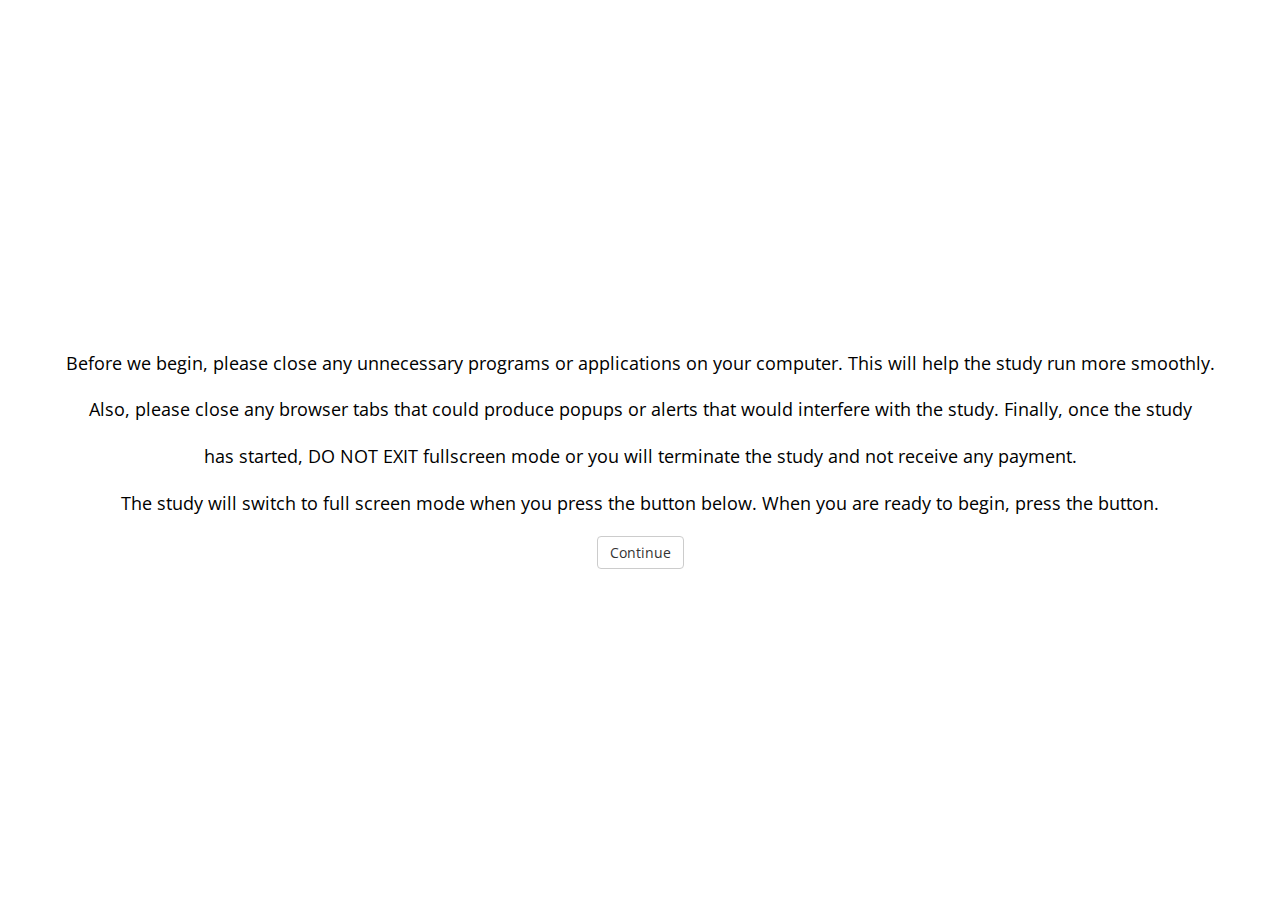
<file: index.html>
<!-- <!DOCTYPE html> -->
<html>
  <head>
    <script src="jspsych/jspsych.js"></script>
    <script src="jspsych/plugins/jquery-3.5.1.min.js"></script>
    <script src="jspsych/plugins/jspsych-blocks.js"></script>
    <script src="jspsych/plugins/jspsych-image-keyboard-response.js"></script>
    <script src="jspsych/plugins/jspsych-rainbowimage-keyboard-response.js"></script>
    <script src="jspsych/plugins/jspsych-blocks-exp.js"></script>
    <script src="jspsych/plugins/jspsych-image-button-response.js"></script>
    <script src="jspsych/plugins/jspsych-rainbow.js"></script>
    <script src="jspsych/plugins/jspsych-call-function.js"></script>
    <script src="jspsych/plugins/jspsych-reward-function.js"></script>
    <script src="jspsych/plugins/jspsych-call.js"></script>
    <script src="jspsych/plugins/jspsych-fullscreen.js"></script>
    <script src="jspsych/plugins/jspsych-memslider.js"></script>
    <script src="jspsych/plugins/jspsych-memchoice.js"></script>
    <script src="jspsych/plugins/jspsych-html-keyboard-response.js"></script>
    <script src="jspsych/plugins/jspsych-survey-text.js"></script>
    <script src="jspsych/plugins/jspsych-image-slider-response.js"></script>
    <script src="jspsych/plugins/jspsych-blocks-prac-fixed.js"></script>
    <script src="jspsych/plugins/jspsych-blocks-prac-VB.js"></script>
    
    <link rel="stylesheet" href="jspsych/css/jspsych.css" />
  </head>
  <body></body>
  <script>
    var subject_id = jsPsych.randomization.randomID(9);
    var n = 3; //number of training trials //30
    var z = 1; //number of practice trials //10
    var rep = 15; //number of experiment trials (MAX is 150) //150
    var conversion_rate = 4; //number of points per dollar

    const fixation_duration = 500;

// no numbers on rainbow



// instructions about rainbow and training
// training
// instructions about the condition (dynamic for e.g.)
// practice with ~5 trials + feedback
// experiment

    var timeline = [];
    var col1 = [];


    //chrome, opera, edge, firefox
    var isChrome;
    var checkBrowser = function () {
      if (navigator.userAgent.indexOf("Chrome") != -1) {
        isChrome = true;
        console.log("Chrome");
      } else {
        isChrome = false;
        console.log("unknown");
      }
    };
    var checkBrowsercall = {
      type: "call-function",
      func: checkBrowser,
    };
    timeline.push(checkBrowsercall)


    var browser_fail = {
      type: 'html-keyboard-response',      
      stimulus: `<p>Oops! It looks like you aren't using the Google Chrome browser.  </p>
            <p>Please make sure that you complete this experiment in Google Chrome.</p>
            <p>The experiment will now end. Press any key to continue.</p>`,
      choices: jsPsych.ALL_KEYS,
      on_finish: function(data){
        jsPsych.endExperiment();
      }
    }


    //Conditional Browser
    var conditional_browser = {
      timeline: [browser_fail],
      conditional_function: function () {
        if (!isChrome) {
          return true;
        } else {
          return false;
        }
      },
    };
    timeline.push(conditional_browser)


    // Enter fullscreen:
    timeline.push({
      type: "fullscreen",
      fullscreen_mode: true,
      message: `<p>Before we begin, please close any unnecessary programs or applications on your computer. This will help the study run more smoothly.</p>
               <p>Also, please close any browser tabs that could produce popups or alerts that would interfere with the study. Finally, once the study</p>
               <p>has started, DO NOT EXIT fullscreen mode or you will terminate the study and not receive any payment.</p>
               <p>The study will switch to full screen mode when you press the button below. When you are ready to begin, press the button.</p>`
    });

    var cursor_off = {
      type: "call-function",
      func: function () {
        document.body.style.cursor = "none";
      },
    };

    timeline.push(cursor_off);

    var cursor_on = {
      type: "call-function",
      func: function () {
        document.body.style.cursor = "auto";
      },
    };

    var fixedfirst = true;
    if (Math.random() > 0.5) {
      fixedfirst = true;
    } else {
      fixedfirst = false;
    }

    //Reward
    acc_reward = 21;
    
    var fixation = {
      type: "html-keyboard-response",
      stimulus: '<div style="font-size:60px;">+</div>',
      choices: jsPsych.NO_KEYS,
      trial_duration: fixation_duration,
    };

    var pinktoblue = true;
    var bluetopink = false;
    var greentoorange = true;
    var orangetogreen = false;
    var anchors = [];
    var anchors_two = []
    //pink to blue
    var colors = [
      "rgb(237,48,137)",
      "rgb(226,62,153)",
      "rgb(211,77,167)",
      "rgb(193.5,90,177.5)",
      "rgb(172,103,185)",
      "rgb(149,113.5,189)",
      "rgb(125,122,189)",
      "rgb(100,129.5,184.5)",
    ];

    //blue to pink
    if (Math.random() > 0.5) {
      colors.reverse();
      pinktoblue = false;
      bluetopink = true;
    }

    //green to orange
    var colors2 = [
      "rgb(82.5,142,91)",
      "rgb(100,140,73)",
      "rgb(117,137,56.5)",
      "rgb(134,133,41)",
      "rgb(152,127.5,28.5)",
      "rgb(169,120,20)",
      "rgb(186.5,111.5,19.5)",
      "rgb(202,101,27)",
    ];

    //orange to green
    if (Math.random() > 0.5) {
      greentoorange = false;
      orangetogreen = true;
      colors2.reverse();
    }

    var BPfirst = false;
    var GOfirst = false;

    if (Math.random() > 0.5) {
      col1 = colors; //BP
      BPfirst = true;
    } else {
      col1 = colors2; //GO
      GOfirst = true;
    }


    // BPfirst = true;
    // col1 = colors;

    rainbow_one = []
    rainbow_two = []
    rainbow_BP = ["img/rainbows/BP.jpg", "blue", "pink"]
    rainbow_PB = ["img/rainbows/PB.jpg", "pink", "blue"]
    rainbow_OG = ["img/rainbows/OG.jpg", "orange", "green"]
    rainbow_GO = ["img/rainbows/GO.jpg", "green", "orange"]

    var log_rainbow = {
      type: "call",
      func: function () {},
      on_finish: function (data) {
        if (BPfirst) {
          if (bluetopink) {
            data.first_rainbow = "Blue to Pink";
            anchors = ['img/anchors/blue.jpg', 'img/anchors/pink.jpg']
            example_current = example_BP
            rainbow_one = rainbow_BP
          }
          if (pinktoblue) {
            data.first_rainbow = "Pink to Blue";
            anchors = ['img/anchors/pink.jpg', 'img/anchors/blue.jpg']
            example_current = example_PB
            rainbow_one = rainbow_PB
          }
          if (greentoorange) {
            data.second_rainbow = "Green to Orange";
            anchors_two = ['img/anchors/green.jpg', 'img/anchors/orange.jpg']
            example_current_2 = example_GO
            rainbow_two = rainbow_GO
          }
          if (orangetogreen) {
            data.second_rainbow = "Orange to Green";
            anchors_two = ['img/anchors/orange.jpg', 'img/anchors/green.jpg']
            example_current_2 = example_OG
            rainbow_two = rainbow_OG
          }
        }
        if (GOfirst) {
          if (greentoorange) {
            data.first_rainbow = "Green to Orange";
            anchors = ['img/anchors/green.jpg', 'img/anchors/orange.jpg']
            example_current = example_GO
            rainbow_one = rainbow_GO
          }
          if (orangetogreen) {
            data.first_rainbow = "Orange to Green";
            anchors = ['img/anchors/orange.jpg', 'img/anchors/green.jpg']
            example_current = example_OG
            rainbow_one = rainbow_OG
          }
          if (bluetopink) {
            data.second_rainbow = "Blue to Pink";
            anchors_two = ['img/anchors/blue.jpg', 'img/anchors/pink.jpg']
            example_current_2 = example_BP
            rainbow_two = rainbow_BP
          }
          if (pinktoblue) {
            data.second_rainbow = "Pink to Blue";
            anchors_two = ['img/anchors/pink.jpg', 'img/anchors/blue.jpg']
            example_current_2 = example_PB
            rainbow_two = rainbow_PB
          }
        }
      },
    };
    timeline.push(log_rainbow);
    var arr_left;

    //Code to generate arrays
    // var arrays = new Array();
    // for (var m = 0; m < 12; m++) {
    //   arrays[m] = new Array();
    // }
    // for (var x = 0; x < 2; x++) {
    //   for (var i = 0; i < 11; i++) {
    //     var arr = [];
    //     for (var j = 0; j < 6; j++) {
    //       arr[j] = Math.floor(Math.random() * 8);
    //       arrays[i][x] = arr;
    //     }
    //   }
    // }

    // var arrays = [
    //   [
    //     [1, 2, 3, 4, 5, 6],
    //     [7, 2, 3, 5, 4, 1],
    //   ],
    //   [
    //     [1, 6, 5, 0, 2, 3],
    //     [2, 3, 1, 5, 3, 2],
    //   ],
    // ];

    var arrays1 = [
  [
    [7, 2, 1, 0, 5, 0],
    [5, 6, 5, 5, 3, 2],
  ],
  [
    [1, 2, 5, 5, 5, 3],
    [4, 6, 2, 5, 1, 5],
  ],
  [
    [2, 1, 3, 2, 7, 3],
    [4, 2, 7, 2, 0, 7],
  ],
  [
    [5, 1, 3, 1, 5, 5],
    [6, 7, 0, 1, 0, 5],
  ],
  [
    [0, 3, 5, 2, 6, 4],
    [0, 4, 1, 5, 0, 7],
  ],
  [
    [5, 2, 4, 1, 4, 7],
    [4, 1, 5, 2, 3, 1],
  ],
  [
    [3, 4, 2, 7, 6, 7],
    [0, 5, 5, 6, 1, 7],
  ],
  [
    [5, 2, 0, 7, 4, 6],
    [5, 3, 4, 6, 2, 7],
  ],
  [
    [6, 6, 4, 1, 4, 6],
    [3, 3, 1, 6, 6, 4],
  ],
  [
    [4, 0, 6, 7, 5, 2],
    [5, 2, 7, 6, 7, 2],
  ],
  [
    [0, 3, 0, 4, 1, 6],
    [2, 2, 2, 1, 7, 5],
  ],
  [
    [0, 7, 6, 3, 6, 1],
    [0, 3, 0, 2, 7, 5],
  ],
  [
    [7, 2, 3, 5, 2, 0],
    [2, 1, 1, 1, 3, 4],
  ],
  [
    [1, 3, 5, 7, 0, 3],
    [1, 5, 4, 2, 6, 7],
  ],
  [
    [6, 5, 3, 1, 2, 5],
    [2, 2, 6, 0, 1, 3],
  ],
  [
    [7, 6, 6, 6, 5, 2],
    [0, 4, 3, 7, 6, 5],
  ],
  [
    [4, 7, 1, 1, 2, 0],
    [0, 3, 4, 5, 3, 3],
  ],
  [
    [0, 4, 4, 5, 2, 7],
    [2, 7, 4, 5, 0, 4],
  ],
  [
    [3, 5, 4, 5, 6, 1],
    [2, 3, 4, 3, 1, 6],
  ],
  [
    [1, 3, 0, 7, 1, 2],
    [0, 0, 3, 2, 2, 1],
  ],
  [
    [3, 3, 7, 4, 0, 5],
    [5, 2, 4, 2, 1, 6],
  ],
  [
    [2, 1, 4, 5, 3, 6],
    [7, 4, 3, 2, 3, 1],
  ],
  [
    [1, 2, 2, 2, 3, 2],
    [5, 1, 0, 0, 0, 1],
  ],
  [
    [2, 5, 6, 1, 1, 3],
    [4, 5, 2, 6, 2, 5],
  ],
  [
    [4, 3, 4, 1, 1, 0],
    [2, 2, 5, 4, 7, 2],
  ],
  [
    [7, 4, 5, 3, 1, 1],
    [5, 3, 0, 6, 3, 0],
  ],
  [
    [7, 2, 2, 1, 7, 1],
    [3, 3, 6, 4, 7, 0],
  ],
  [
    [5, 3, 7, 6, 5, 3],
    [3, 2, 7, 3, 5, 3],
  ],
  [
    [6, 6, 1, 3, 6, 7],
    [6, 1, 0, 1, 7, 1],
  ],
  [
    [4, 5, 4, 0, 7, 7],
    [5, 3, 6, 2, 5, 6],
  ],
  [
    [3, 7, 4, 3, 2, 7],
    [1, 6, 1, 5, 5, 0],
  ],
  [
    [2, 0, 1, 2, 6, 2],
    [1, 1, 3, 0, 5, 7],
  ],
  [
    [0, 4, 4, 1, 0, 1],
    [0, 6, 5, 2, 5, 0],
  ],
  [
    [2, 5, 6, 7, 3, 2],
    [5, 7, 1, 6, 4, 7],
  ],
  [
    [1, 2, 2, 1, 3, 5],
    [1, 1, 0, 6, 0, 3],
  ],
  [
    [0, 7, 2, 2, 1, 3],
    [3, 7, 5, 1, 4, 6],
  ],
  [
    [5, 2, 3, 7, 1, 1],
    [3, 3, 6, 6, 0, 3],
  ],
  [
    [1, 7, 7, 2, 4, 3],
    [2, 7, 3, 2, 1, 4],
  ],
  [
    [3, 4, 6, 0, 6, 1],
    [7, 2, 2, 7, 0, 2],
  ],
  [
    [2, 1, 2, 4, 0, 2],
    [7, 0, 5, 3, 2, 0],
  ],
  [
    [5, 1, 0, 6, 0, 0],
    [7, 1, 0, 0, 5, 0],
  ],
  [
    [7, 5, 0, 0, 0, 0],
    [3, 3, 0, 7, 4, 2],
  ],
  [
    [3, 0, 1, 7, 2, 0],
    [5, 3, 4, 6, 0, 3],
  ],
  [
    [5, 1, 5, 5, 7, 0],
    [3, 3, 0, 3, 5, 3],
  ],
  [
    [3, 4, 0, 2, 2, 4],
    [4, 5, 1, 6, 7, 5],
  ],
  [
    [4, 6, 2, 2, 2, 0],
    [2, 3, 2, 3, 7, 3],
  ],
  [
    [3, 3, 7, 6, 1, 7],
    [0, 5, 3, 6, 5, 5],
  ],
  [
    [0, 5, 3, 2, 0, 0],
    [4, 2, 5, 1, 6, 5],
  ],
  [
    [2, 3, 0, 3, 7, 0],
    [0, 1, 6, 7, 6, 4],
  ],
  [
    [2, 2, 2, 7, 3, 3],
    [0, 1, 1, 7, 0, 7],
  ],
  [
    [4, 0, 5, 7, 6, 0],
    [0, 4, 4, 3, 7, 7],
  ],
  [
    [5, 2, 2, 1, 5, 6],
    [7, 6, 7, 6, 2, 4],
  ],
  [
    [2, 6, 3, 4, 6, 2],
    [1, 5, 1, 5, 5, 5],
  ],
  [
    [4, 7, 1, 4, 2, 3],
    [6, 7, 6, 5, 4, 1],
  ],
  [
    [2, 4, 3, 2, 5, 5],
    [1, 3, 3, 2, 7, 5],
  ],
  [
    [6, 2, 6, 4, 4, 5],
    [3, 7, 0, 2, 2, 7],
  ],
  [
    [0, 5, 0, 7, 3, 5],
    [7, 4, 6, 3, 4, 4],
  ],
  [
    [4, 0, 5, 2, 5, 0],
    [6, 4, 7, 2, 3, 6],
  ],
  [
    [3, 3, 3, 4, 0, 1],
    [5, 4, 1, 0, 1, 2],
  ],
  [
    [7, 2, 1, 0, 3, 6],
    [2, 1, 5, 5, 1, 0],
  ],
  [
    [1, 7, 4, 4, 2, 6],
    [4, 5, 2, 2, 1, 2],
  ],
  [
    [3, 1, 7, 3, 0, 5],
    [4, 3, 5, 1, 5, 1],
  ],
  [
    [5, 1, 4, 7, 6, 4],
    [6, 2, 0, 4, 0, 0],
  ],
  [
    [2, 3, 2, 4, 4, 6],
    [4, 3, 5, 6, 7, 3],
  ],
  [
    [6, 1, 6, 4, 3, 7],
    [4, 1, 2, 6, 2, 7],
  ],
  [
    [2, 4, 0, 6, 5, 0],
    [4, 1, 6, 1, 1, 7],
  ],
  [
    [1, 2, 0, 2, 0, 1],
    [2, 5, 4, 4, 6, 0],
  ],
  [
    [4, 0, 0, 0, 1, 5],
    [0, 1, 5, 3, 0, 2],
  ],
  [
    [5, 4, 0, 6, 7, 4],
    [6, 6, 3, 1, 4, 3],
  ],
  [
    [3, 3, 7, 1, 6, 2],
    [7, 1, 3, 7, 7, 1],
  ],
  [
    [5, 6, 3, 6, 3, 2],
    [2, 6, 4, 2, 2, 3],
  ],
  [
    [7, 3, 1, 5, 1, 3],
    [0, 4, 0, 6, 4, 4],
  ],
  [
    [1, 7, 7, 4, 3, 6],
    [0, 3, 0, 5, 0, 3],
  ],
  [
    [7, 4, 0, 7, 2, 6],
    [0, 2, 1, 7, 4, 7],
  ],
  [
    [6, 6, 6, 7, 7, 4],
    [3, 6, 6, 7, 5, 0],
  ],
  [
    [5, 2, 4, 4, 7, 3],
    [0, 0, 3, 7, 0, 2],
  ],
  [
    [4, 6, 5, 1, 1, 1],
    [7, 7, 5, 0, 6, 4],
  ],
  [
    [0, 0, 0, 3, 6, 6],
    [4, 2, 6, 4, 0, 0],
  ],
  [
    [2, 3, 0, 5, 2, 3],
    [2, 6, 5, 0, 3, 7],
  ],
  [
    [5, 6, 7, 5, 5, 7],
    [0, 1, 1, 4, 4, 3],
  ],
  [
    [5, 7, 5, 7, 7, 2],
    [3, 7, 2, 4, 0, 1],
  ],
  [
    [7, 2, 5, 6, 0, 4],
    [6, 5, 0, 7, 0, 2],
  ],
  [
    [3, 0, 5, 4, 2, 3],
    [4, 2, 2, 4, 6, 2],
  ],
  [
    [3, 0, 6, 5, 2, 4],
    [3, 3, 4, 4, 2, 5],
  ],
  [
    [1, 3, 7, 1, 0, 6],
    [6, 0, 0, 2, 0, 6],
  ],
  [
    [3, 0, 0, 4, 5, 1],
    [7, 2, 1, 5, 3, 2],
  ],
  [
    [2, 7, 4, 3, 3, 6],
    [1, 3, 4, 0, 7, 1],
  ],
  [
    [1, 7, 5, 6, 0, 0],
    [7, 1, 5, 5, 4, 5],
  ],
  [
    [5, 7, 6, 4, 3, 7],
    [7, 3, 2, 1, 6, 5],
  ],
  [
    [4, 5, 5, 7, 0, 6],
    [0, 1, 1, 5, 3, 7],
  ],
  [
    [7, 7, 7, 7, 5, 5],
    [3, 7, 2, 2, 4, 1],
  ],
  [
    [6, 5, 4, 2, 0, 2],
    [6, 5, 4, 0, 1, 3],
  ],
  [
    [2, 3, 0, 4, 4, 2],
    [2, 4, 2, 2, 2, 0],
  ],
  [
    [3, 6, 7, 6, 5, 2],
    [2, 5, 1, 0, 5, 3],
  ],
  [
    [1, 5, 3, 6, 3, 6],
    [2, 5, 6, 5, 6, 7],
  ],
  [
    [1, 1, 1, 3, 4, 3],
    [3, 1, 0, 5, 2, 0],
  ],
  [
    [0, 4, 7, 2, 3, 4],
    [6, 1, 4, 5, 2, 5],
  ],
  [
    [6, 4, 6, 6, 5, 1],
    [2, 4, 7, 4, 6, 4],
  ],
  [
    [6, 7, 5, 2, 2, 5],
    [3, 7, 2, 1, 4, 0],
  ],
  [
    [1, 1, 2, 5, 2, 0],
    [3, 6, 1, 1, 3, 2],
  ],
  [
    [1, 4, 3, 7, 0, 3],
    [2, 7, 5, 2, 2, 0],
  ],
  [
    [6, 0, 1, 5, 2, 6],
    [1, 6, 2, 4, 4, 5],
  ],
  [
    [2, 5, 0, 1, 1, 4],
    [0, 7, 7, 3, 6, 7],
  ],
  [
    [2, 3, 0, 6, 4, 5],
    [0, 6, 1, 3, 6, 4],
  ],
  [
    [4, 1, 6, 2, 2, 7],
    [7, 2, 2, 4, 1, 4],
  ],
  [
    [6, 1, 1, 6, 6, 0],
    [4, 1, 5, 4, 1, 6],
  ],
  [
    [5, 5, 6, 7, 0, 5],
    [7, 1, 2, 5, 6, 0],
  ],
  [
    [3, 2, 6, 7, 3, 1],
    [0, 6, 3, 4, 0, 7],
  ],
  [
    [0, 5, 6, 4, 7, 1],
    [7, 4, 1, 2, 1, 3],
  ],
  [
    [5, 2, 6, 6, 7, 7],
    [1, 5, 1, 1, 2, 6],
  ],
  [
    [4, 2, 5, 5, 0, 0],
    [4, 6, 4, 1, 1, 5],
  ],
  [
    [6, 2, 1, 3, 4, 0],
    [4, 4, 4, 5, 6, 0],
  ],
  [
    [5, 2, 2, 0, 5, 7],
    [0, 2, 3, 0, 3, 5],
  ],
  [
    [2, 0, 5, 4, 7, 3],
    [3, 2, 5, 6, 2, 4],
  ],
  [
    [1, 2, 7, 3, 7, 7],
    [4, 0, 0, 3, 4, 0],
  ],
  [
    [5, 2, 7, 2, 2, 4],
    [7, 7, 6, 4, 6, 1],
  ],
  [
    [5, 6, 3, 6, 1, 6],
    [1, 0, 4, 6, 1, 2],
  ],
  [
    [4, 6, 4, 2, 1, 4],
    [2, 1, 2, 7, 5, 1],
  ],
  [
    [7, 7, 0, 4, 7, 1],
    [5, 2, 5, 0, 2, 5],
  ],
  [
    [2, 2, 0, 5, 3, 7],
    [7, 1, 6, 3, 6, 4],
  ],
  [
    [3, 2, 5, 3, 3, 6],
    [3, 0, 5, 5, 4, 1],
  ],
  [
    [2, 0, 1, 3, 4, 3],
    [6, 2, 5, 0, 2, 0],
  ],
  [
    [4, 3, 0, 1, 1, 1],
    [6, 4, 3, 2, 2, 5],
  ],
  [
    [5, 5, 5, 0, 1, 5],
    [3, 6, 4, 0, 0, 1],
  ],
  [
    [5, 7, 5, 5, 7, 7],
    [4, 7, 3, 4, 3, 2],
  ],
  [
    [0, 5, 5, 3, 4, 6],
    [6, 1, 4, 7, 3, 0],
  ],
  [
    [2, 7, 7, 1, 7, 1],
    [0, 7, 5, 3, 2, 2],
  ],
  [
    [6, 3, 0, 4, 7, 7],
    [1, 0, 5, 6, 5, 2],
  ],
  [
    [5, 1, 7, 5, 2, 0],
    [3, 1, 0, 6, 4, 2],
  ],
  [
    [3, 1, 6, 5, 3, 3],
    [6, 7, 5, 2, 2, 7],
  ],
  [
    [3, 6, 4, 4, 7, 3],
    [1, 1, 0, 2, 2, 5],
  ],
  [
    [6, 5, 5, 3, 5, 7],
    [5, 7, 1, 7, 0, 5],
  ],
  [
    [6, 3, 2, 3, 4, 1],
    [5, 5, 0, 3, 6, 6],
  ],
  [
    [1, 6, 0, 5, 6, 2],
    [0, 2, 3, 7, 2, 3],
  ],
  [
    [6, 1, 4, 3, 7, 7],
    [6, 3, 7, 3, 4, 2],
  ],
  [
    [0, 5, 1, 3, 4, 5],
    [1, 3, 4, 3, 6, 7],
  ],
  [
    [0, 0, 4, 5, 3, 4],
    [6, 3, 5, 2, 6, 0],
  ],
  [
    [0, 7, 4, 3, 0, 7],
    [4, 7, 1, 7, 6, 0],
  ],
  [
    [5, 7, 2, 6, 1, 2],
    [2, 2, 6, 6, 6, 2],
  ],
  [
    [3, 2, 7, 1, 0, 4],
    [4, 3, 3, 6, 4, 7],
  ],
  [
    [2, 1, 5, 0, 3, 2],
    [4, 3, 1, 5, 1, 7],
  ],
  [
    [2, 3, 7, 0, 3, 1],
    [4, 0, 7, 6, 5, 7],
  ],
  [
    [6, 0, 3, 6, 1, 7],
    [7, 4, 2, 2, 0, 3],
  ],
  [
    [3, 5, 1, 0, 0, 5],
    [2, 6, 4, 3, 6, 2],
  ],
  [
    [1, 5, 1, 1, 4, 6],
    [4, 3, 4, 5, 0, 5],
  ],
  [
    [6, 3, 5, 5, 4, 7],
    [7, 7, 5, 4, 1, 5],
  ],
  [
    [1, 1, 6, 0, 1, 4],
    [1, 7, 3, 5, 1, 4],
  ],
  [
    [1, 7, 0, 0, 7, 6],
    [2, 1, 4, 5, 2, 0],
  ],
  [
    [0, 0, 2, 3, 0, 2],
    [5, 2, 4, 3, 4, 3],
  ],
  [
    [5, 0, 4, 5, 1, 2],
    [5, 7, 5, 6, 4, 1],
  ],
];

    var arrays2 = [
      [
        [6, 7, 2, 6, 3, 4],
        [7, 4, 4, 6, 3, 0],
      ],
      [
        [5, 0, 2, 0, 1, 4],
        [6, 7, 6, 7, 6, 6],
      ],
      [
        [0, 6, 1, 6, 0, 6],
        [0, 3, 1, 7, 0, 2],
      ],
      [
        [0, 7, 6, 5, 1, 7],
        [1, 7, 0, 3, 5, 1],
      ],
      [
        [3, 6, 2, 1, 7, 7],
        [1, 3, 2, 0, 0, 2],
      ],
      [
        [0, 7, 1, 2, 2, 2],
        [6, 0, 7, 6, 6, 6],
      ],
      [
        [3, 0, 7, 0, 7, 0],
        [0, 0, 2, 5, 1, 0],
      ],
      [
        [7, 4, 2, 7, 2, 7],
        [2, 3, 2, 4, 6, 1],
      ],
      [
        [5, 2, 5, 7, 6, 7],
        [2, 6, 2, 1, 6, 2],
      ],
      [
        [0, 0, 5, 1, 6, 0],
        [3, 6, 3, 1, 0, 0],
      ],
      [
        [5, 0, 7, 7, 2, 0],
        [0, 7, 5, 2, 7, 6],
      ],
      [
        [6, 3, 4, 7, 4, 1],
        [1, 3, 6, 0, 5, 0],
      ],
      [
        [2, 3, 6, 1, 2, 2],
        [7, 4, 3, 4, 6, 1],
      ],
      [
        [7, 0, 4, 0, 6, 0],
        [3, 7, 4, 7, 0, 4],
      ],
      [
        [0, 1, 3, 6, 6, 2],
        [6, 7, 4, 0, 6, 1],
      ],
      [
        [5, 2, 0, 1, 5, 7],
        [1, 1, 7, 6, 6, 3],
      ],
      [
        [1, 6, 7, 5, 3, 3],
        [2, 0, 6, 7, 3, 6],
      ],
      [
        [3, 5, 0, 5, 4, 7],
        [2, 1, 5, 1, 7, 3],
      ],
      [
        [3, 0, 0, 6, 3, 1],
        [1, 0, 7, 3, 4, 3],
      ],
      [
        [6, 6, 1, 1, 3, 0],
        [2, 1, 7, 6, 6, 6],
      ],
      [
        [0, 1, 5, 1, 1, 1],
        [1, 0, 0, 1, 3, 1],
      ],
      [
        [1, 2, 1, 4, 0, 0],
        [3, 0, 1, 6, 6, 6],
      ],
      [
        [0, 4, 1, 3, 3, 0],
        [1, 5, 4, 5, 3, 6],
      ],
      [
        [2, 1, 3, 3, 7, 2],
        [7, 0, 5, 3, 2, 1],
      ],
      [
        [1, 1, 5, 7, 1, 6],
        [7, 1, 7, 5, 4, 6],
      ],
      [
        [3, 0, 0, 6, 3, 5],
        [0, 0, 6, 2, 4, 0],
      ],
      [
        [2, 1, 6, 1, 5, 7],
        [0, 5, 0, 6, 2, 6],
      ],
      [
        [7, 0, 5, 5, 1, 7],
        [6, 2, 5, 4, 5, 7],
      ],
      [
        [5, 5, 2, 1, 1, 5],
        [6, 1, 7, 1, 4, 3],
      ],
      [
        [7, 7, 1, 3, 6, 6],
        [4, 1, 6, 3, 1, 2],
      ],
      [
        [4, 4, 2, 6, 3, 3],
        [1, 2, 2, 2, 6, 3],
      ],
      [
        [2, 7, 7, 6, 5, 4],
        [6, 6, 3, 7, 1, 7],
      ],
      [
        [0, 2, 3, 7, 1, 2],
        [4, 2, 4, 0, 6, 7],
      ],
      [
        [4, 2, 1, 0, 6, 5],
        [3, 7, 3, 3, 5, 3],
      ],
      [
        [6, 1, 2, 7, 3, 4],
        [6, 2, 2, 4, 1, 3],
      ],
      [
        [2, 3, 6, 7, 2, 1],
        [7, 7, 2, 1, 7, 2],
      ],
      [
        [4, 0, 5, 0, 7, 0],
        [1, 4, 5, 4, 3, 3],
      ],
      [
        [2, 5, 3, 1, 6, 6],
        [0, 1, 0, 5, 2, 1],
      ],
      [
        [0, 1, 3, 1, 3, 0],
        [3, 7, 2, 2, 1, 2],
      ],
      [
        [2, 0, 1, 5, 5, 0],
        [4, 2, 1, 4, 5, 2],
      ],
      [
        [3, 0, 2, 5, 1, 2],
        [3, 1, 2, 6, 3, 0],
      ],
      [
        [2, 2, 5, 2, 2, 4],
        [5, 3, 3, 7, 3, 7],
      ],
      [
        [5, 0, 3, 6, 6, 4],
        [2, 5, 6, 1, 3, 3],
      ],
      [
        [0, 3, 5, 0, 7, 5],
        [6, 0, 2, 1, 2, 0],
      ],
      [
        [7, 1, 5, 1, 7, 2],
        [4, 7, 5, 2, 6, 0],
      ],
      [
        [0, 7, 4, 6, 4, 2],
        [5, 0, 0, 7, 2, 1],
      ],
      [
        [1, 6, 0, 6, 1, 7],
        [0, 7, 5, 1, 6, 1],
      ],
      [
        [0, 1, 1, 4, 4, 3],
        [5, 6, 1, 2, 5, 4],
      ],
      [
        [1, 5, 3, 1, 0, 2],
        [1, 5, 1, 0, 7, 0],
      ],
      [
        [2, 0, 0, 0, 2, 0],
        [0, 0, 4, 7, 5, 6],
      ],
      [
        [6, 1, 6, 0, 4, 7],
        [5, 4, 7, 7, 2, 3],
      ],
      [
        [6, 5, 7, 4, 2, 3],
        [7, 3, 5, 7, 0, 3],
      ],
      [
        [6, 6, 2, 7, 0, 7],
        [2, 4, 4, 7, 7, 0],
      ],
      [
        [6, 6, 2, 4, 5, 4],
        [3, 3, 1, 4, 5, 7],
      ],
      [
        [0, 3, 6, 0, 7, 3],
        [4, 7, 3, 4, 7, 0],
      ],
      [
        [4, 1, 1, 7, 2, 7],
        [5, 4, 0, 2, 1, 0],
      ],
      [
        [0, 4, 6, 1, 1, 7],
        [3, 1, 7, 1, 2, 1],
      ],
      [
        [4, 0, 7, 7, 3, 1],
        [2, 7, 4, 6, 6, 6],
      ],
      [
        [7, 5, 1, 5, 5, 5],
        [3, 1, 0, 5, 4, 5],
      ],
      [
        [1, 4, 1, 2, 5, 2],
        [7, 3, 3, 7, 5, 3],
      ],
      [
        [4, 4, 1, 2, 7, 1],
        [1, 7, 7, 2, 3, 4],
      ],
      [
        [2, 2, 5, 6, 4, 1],
        [7, 2, 6, 4, 0, 5],
      ],
      [
        [5, 3, 6, 3, 2, 6],
        [0, 7, 4, 5, 1, 0],
      ],
      [
        [3, 3, 1, 1, 6, 7],
        [7, 0, 3, 4, 6, 4],
      ],
      [
        [2, 3, 4, 1, 6, 5],
        [0, 0, 3, 7, 3, 4],
      ],
      [
        [2, 3, 0, 1, 7, 7],
        [7, 6, 0, 6, 4, 2],
      ],
      [
        [3, 0, 5, 7, 5, 6],
        [0, 1, 3, 3, 1, 4],
      ],
      [
        [2, 1, 6, 2, 2, 6],
        [7, 3, 7, 1, 6, 5],
      ],
      [
        [1, 2, 2, 3, 7, 4],
        [5, 3, 1, 2, 0, 5],
      ],
      [
        [4, 0, 0, 2, 2, 0],
        [0, 5, 5, 5, 4, 6],
      ],
      [
        [5, 6, 3, 0, 2, 7],
        [3, 0, 5, 6, 6, 3],
      ],
      [
        [2, 3, 3, 5, 2, 7],
        [4, 5, 1, 7, 4, 5],
      ],
      [
        [0, 1, 0, 5, 7, 7],
        [1, 7, 3, 2, 4, 3],
      ],
      [
        [4, 2, 4, 6, 0, 1],
        [6, 0, 4, 5, 6, 7],
      ],
      [
        [1, 0, 2, 2, 5, 6],
        [4, 7, 7, 5, 1, 2],
      ],
      [
        [5, 5, 3, 2, 4, 0],
        [3, 2, 1, 6, 5, 1],
      ],
      [
        [0, 2, 5, 3, 0, 1],
        [3, 1, 3, 6, 3, 5],
      ],
      [
        [2, 5, 5, 7, 5, 0],
        [2, 5, 2, 1, 2, 7],
      ],
      [
        [6, 0, 3, 4, 1, 5],
        [6, 6, 6, 0, 5, 1],
      ],
      [
        [6, 7, 5, 3, 3, 0],
        [0, 6, 3, 2, 4, 1],
      ],
      [
        [1, 0, 4, 7, 7, 7],
        [2, 3, 6, 4, 7, 2],
      ],
      [
        [5, 2, 1, 4, 3, 3],
        [0, 0, 5, 4, 1, 3],
      ],
      [
        [0, 0, 4, 2, 3, 4],
        [6, 4, 0, 5, 3, 1],
      ],
      [
        [4, 0, 2, 6, 3, 2],
        [3, 6, 2, 0, 0, 1],
      ],
      [
        [3, 6, 7, 3, 1, 5],
        [3, 4, 2, 5, 2, 5],
      ],
      [
        [1, 6, 0, 7, 7, 4],
        [5, 2, 4, 1, 3, 1],
      ],
      [
        [7, 3, 0, 2, 3, 2],
        [4, 7, 0, 1, 0, 1],
      ],
      [
        [6, 1, 6, 5, 5, 5],
        [4, 7, 5, 7, 1, 1],
      ],
      [
        [1, 2, 7, 5, 7, 3],
        [7, 1, 0, 7, 7, 6],
      ],
      [
        [3, 0, 3, 4, 4, 2],
        [2, 4, 7, 7, 7, 6],
      ],
      [
        [6, 3, 6, 7, 2, 1],
        [5, 2, 2, 2, 0, 3],
      ],
      [
        [5, 4, 3, 0, 6, 5],
        [2, 7, 3, 5, 5, 6],
      ],
      [
        [2, 6, 7, 7, 4, 0],
        [2, 5, 3, 5, 2, 6],
      ],
      [
        [7, 2, 4, 2, 7, 7],
        [7, 2, 4, 1, 4, 0],
      ],
      [
        [7, 2, 4, 7, 5, 5],
        [2, 6, 4, 7, 2, 2],
      ],
      [
        [2, 0, 7, 0, 2, 1],
        [1, 3, 2, 1, 3, 4],
      ],
      [
        [4, 3, 3, 2, 4, 7],
        [0, 1, 5, 1, 7, 1],
      ],
      [
        [5, 7, 0, 6, 1, 4],
        [5, 2, 3, 2, 2, 0],
      ],
      [
        [1, 7, 7, 1, 6, 3],
        [0, 2, 7, 3, 0, 0],
      ],
      [
        [3, 1, 0, 1, 7, 1],
        [4, 0, 6, 7, 0, 2],
      ],
      [
        [6, 1, 7, 7, 6, 2],
        [7, 2, 7, 6, 3, 0],
      ],
      [
        [5, 3, 7, 2, 3, 5],
        [3, 1, 0, 7, 0, 3],
      ],
      [
        [0, 3, 7, 5, 2, 5],
        [7, 4, 0, 0, 4, 3],
      ],
      [
        [5, 2, 6, 5, 2, 4],
        [7, 4, 1, 1, 0, 2],
      ],
      [
        [6, 2, 0, 4, 6, 6],
        [0, 4, 6, 2, 1, 5],
      ],
      [
        [0, 3, 3, 4, 7, 4],
        [4, 5, 7, 1, 3, 5],
      ],
      [
        [2, 7, 2, 2, 6, 2],
        [5, 0, 6, 0, 4, 5],
      ],
      [
        [5, 6, 4, 3, 2, 6],
        [7, 1, 4, 0, 2, 6],
      ],
      [
        [2, 0, 5, 0, 5, 2],
        [7, 0, 5, 3, 0, 5],
      ],
      [
        [0, 7, 5, 2, 4, 1],
        [6, 4, 5, 3, 5, 0],
      ],
      [
        [2, 3, 2, 2, 6, 0],
        [0, 4, 5, 7, 3, 4],
      ],
      [
        [5, 6, 2, 2, 0, 1],
        [1, 0, 2, 0, 2, 4],
      ],
      [
        [3, 3, 6, 3, 2, 2],
        [4, 7, 4, 0, 5, 2],
      ],
      [
        [3, 7, 5, 0, 7, 4],
        [1, 7, 0, 7, 2, 6],
      ],
      [
        [3, 5, 6, 2, 7, 2],
        [3, 2, 2, 1, 3, 7],
      ],
      [
        [6, 0, 7, 0, 5, 3],
        [1, 2, 4, 7, 1, 7],
      ],
      [
        [7, 1, 4, 5, 2, 7],
        [0, 7, 7, 6, 0, 6],
      ],
      [
        [1, 3, 6, 7, 7, 2],
        [4, 1, 7, 0, 4, 5],
      ],
      [
        [2, 3, 6, 4, 1, 3],
        [7, 1, 0, 4, 5, 3],
      ],
      [
        [6, 2, 1, 7, 7, 0],
        [6, 1, 6, 4, 6, 3],
      ],
      [
        [5, 6, 4, 5, 3, 0],
        [5, 7, 2, 5, 6, 2],
      ],
      [
        [4, 1, 4, 0, 6, 3],
        [1, 0, 4, 3, 5, 6],
      ],
      [
        [1, 7, 7, 0, 4, 3],
        [2, 7, 3, 0, 2, 1],
      ],
      [
        [2, 3, 2, 1, 6, 7],
        [3, 2, 0, 3, 6, 7],
      ],
      [
        [3, 5, 4, 6, 4, 5],
        [1, 3, 6, 7, 2, 3],
      ],
      [
        [2, 2, 1, 1, 7, 5],
        [1, 7, 4, 6, 6, 5],
      ],
      [
        [4, 4, 1, 0, 5, 0],
        [3, 4, 0, 7, 2, 3],
      ],
      [
        [0, 0, 3, 7, 4, 1],
        [1, 6, 7, 5, 2, 5],
      ],
      [
        [2, 4, 0, 5, 5, 1],
        [0, 3, 1, 7, 3, 4],
      ],
      [
        [1, 1, 0, 3, 7, 4],
        [0, 4, 0, 6, 1, 0],
      ],
      [
        [4, 4, 7, 2, 6, 7],
        [2, 7, 2, 0, 0, 7],
      ],
      [
        [2, 5, 0, 1, 2, 3],
        [6, 6, 1, 3, 4, 1],
      ],
      [
        [4, 7, 2, 5, 0, 1],
        [1, 5, 2, 4, 3, 1],
      ],
      [
        [4, 0, 2, 0, 1, 2],
        [7, 2, 5, 3, 2, 3],
      ],
      [
        [4, 4, 3, 7, 1, 1],
        [7, 5, 3, 4, 0, 1],
      ],
      [
        [0, 1, 6, 7, 5, 3],
        [0, 5, 7, 2, 2, 4],
      ],
      [
        [0, 0, 2, 0, 1, 6],
        [3, 1, 7, 0, 0, 5],
      ],
      [
        [0, 7, 0, 1, 6, 3],
        [5, 3, 1, 1, 1, 3],
      ],
      [
        [5, 0, 3, 1, 5, 7],
        [2, 2, 7, 2, 1, 6],
      ],
      [
        [3, 5, 0, 0, 5, 3],
        [3, 7, 2, 2, 3, 7],
      ],
      [
        [5, 1, 7, 2, 5, 0],
        [3, 6, 1, 7, 5, 4],
      ],
      [
        [7, 0, 6, 7, 2, 1],
        [3, 4, 6, 6, 3, 7],
      ],
      [
        [1, 4, 7, 6, 1, 4],
        [7, 3, 7, 3, 2, 2],
      ],
      [
        [4, 0, 6, 0, 6, 0],
        [5, 1, 7, 7, 7, 2],
      ],
      [
        [3, 3, 7, 3, 4, 3],
        [7, 6, 1, 6, 2, 0],
      ],
      [
        [5, 2, 5, 4, 4, 3],
        [3, 1, 6, 2, 6, 1],
      ],
      [
        [4, 0, 6, 1, 4, 4],
        [6, 0, 4, 1, 0, 1],
      ],
      [
        [7, 7, 5, 1, 4, 3],
        [6, 4, 4, 1, 5, 1],
      ],
      [
        [4, 1, 2, 7, 1, 6],
        [1, 5, 3, 0, 6, 0],
      ],
      [
        [7, 5, 2, 4, 2, 3],
        [6, 3, 2, 5, 2, 7],
      ],
    ];
    
    var arrays;

    if (Math.random() > 0.5) {
      arrays = arrays1;
    } else {
      arrays = arrays2;
    }

    function shuffle(arr) {
      var currentIndex = arr.length, 
        randomIndex;
      while (0 !== currentIndex) {
        randomIndex = Math.floor(Math.random() * currentIndex);
        currentIndex--;

        [arr[currentIndex], arr[randomIndex]] = [
          arr[randomIndex],
          arr[currentIndex],
        ];
      }

      return arr;
    }

    function swap(arrays) {
      for (var i = 0; i < arrays.length; i++) {
        if (Math.random() > 0.5) {
          var tmp = arrays[i][1];
          arrays[i][1] = arrays[i][0];
          arrays[i][0] = tmp;
        }
      }
    }

    shuffle(arrays); //shuffle order of trials
    swap(arrays); //shuffle L or R

    var indexx = 0;
    var indexx2 = 0;

    function rnd_array(arrays) {
      var idx_array = arrays[indexx][0];
      indexx++;
      return idx_array;
    }

    function rnd_array2(arrays) {
      var idx_array = arrays[indexx2][1];
      indexx2++;
      return idx_array;
    }
    var empt = [];

    function drawRectLexp(c) {
      j = 0;
      var arr_left = rnd_array(arrays);
      arr_left = shuffle(arr_left);
      empt[indexx] = arr_left;
      var ctx = c.getContext("2d");
      ctx.beginPath();

      ctx.fillStyle = col1[arr_left[0]];
      ctx.fillRect(0, 0, 100, 100);

      ctx.fillStyle = col1[arr_left[1]];
      ctx.fillRect(125, 0, 100, 100);

      ctx.fillStyle = col1[arr_left[2]];
      ctx.fillRect(250, 0, 100, 100);

      ctx.fillStyle = col1[arr_left[3]];
      ctx.fillRect(0, 125, 100, 100);

      ctx.fillStyle = col1[arr_left[4]];
      ctx.fillRect(125, 125, 100, 100);

      ctx.fillStyle = col1[arr_left[5]];
      ctx.fillRect(250, 125, 100, 100);

      for (var i = 0; i < 6; ++i) {
        j += arr_left[i] + 1;
      }
      arr_L = [
        arr_left[0] + 1,
        arr_left[1] + 1,
        arr_left[2] + 1,
        arr_left[3] + 1,
        arr_left[4] + 1,
        arr_left[5] + 1,

        //console.log("left: " + j)
      ];
    }

    function drawRectRexp(d) {
      w = 0;

      var arr_right = rnd_array2(arrays);
      arr_right = shuffle(arr_right);
      empt[indexx2] = arr_right;

      var ctx = d.getContext("2d");
      ctx.beginPath();

      ctx.fillStyle = col1[arr_right[0]];
      ctx.fillRect(0, 0, 100, 100);

      ctx.fillStyle = col1[arr_right[1]];
      ctx.fillRect(125, 0, 100, 100);

      ctx.fillStyle = col1[arr_right[2]];
      ctx.fillRect(250, 0, 100, 100);

      ctx.fillStyle = col1[arr_right[3]];
      ctx.fillRect(0, 125, 100, 100);

      ctx.fillStyle = col1[arr_right[4]];
      ctx.fillRect(125, 125, 100, 100);

      ctx.fillStyle = col1[arr_right[5]];
      ctx.fillRect(250, 125, 100, 100);

      for (var z = 0; z < arr_right.length; ++z) {
        w += arr_right[z] + 1;
        // arr_right[z] = arr_right[z]+1
      }
      arr_R = [
        arr_right[0] + 1,
        arr_right[1] + 1,
        arr_right[2] + 1,
        arr_right[3] + 1,
        arr_right[4] + 1,
        arr_right[5] + 1,
      ];
      //console.log("arr_R :" + w)
    }

    var j = 0;
    var w = 0;
    var trial_count = 1;

    var arr_L;
    var arr_R;

    function rainbow(z) {
      var test = 0;

      var ctx = z.getContext("2d");
      ctx.beginPath();

      ctx.fillStyle = col1[0];
      ctx.fillRect(125, 0, 100, 100);

      ctx.fillStyle = col1[1];
      ctx.fillRect(250, 0, 100, 100);

      ctx.fillStyle = col1[2];
      ctx.fillRect(375, 0, 100, 100);

      ctx.fillStyle = col1[3];
      ctx.fillRect(500, 0, 100, 100);

      ctx.fillStyle = col1[4];
      ctx.fillRect(625, 0, 100, 100);

      ctx.fillStyle = col1[5];
      ctx.fillRect(750, 0, 100, 100);

      ctx.fillStyle = col1[6];
      ctx.fillRect(875, 0, 100, 100);

      ctx.fillStyle = col1[7];
      ctx.fillRect(1000, 0, 100, 100);

      // ctx.fillStyle = colors[8];
      // ctx.fillRect(1000, 0, 100, 100);

      // ctx.fillStyle = colors[9];
      // ctx.fillRect(1125, 0, 100, 100);

      // console.log("RAINBOW")
    }

    function rainbow_values(rv) {
      var ctx = rv.getContext("2d");
      ctx.font = "36px Times New Roman, sans-serif";
      ctx.fillStyle = "white";
      var n = 290 - 165;

      //ctx.fillText("1", 40, 50);
      ctx.fillText("1", 165, 50);
      ctx.fillText("2", 290, 50);
      ctx.fillText("3", 290 + n, 50);
      ctx.fillText("4", 290 + 2 * n, 50);
      ctx.fillText("5", 290 + 3 * n, 50);
      ctx.fillText("6", 290 + 4 * n, 50);
      ctx.fillText("7", 290 + 5 * n, 50);
      ctx.fillText("8", 290 + 6 * n, 50);
      // ctx.fillText("10", 290 + 7*n - 20, 50);
    }

    function rainbow_text(rv) {
      var ctx = rv.getContext("2d");
      ctx.font = "24px Times New Roman, sans-serif";
      ctx.fillStyle = "white";
      // ctx.textAlign = 'center';
      //ctx.fillText("Colors farther to the right are worth more points.", 140, 50);
      ctx.fillText("Press the SPACE BAR to continue.", 450, 50);
    }

    function drawRectL(c, arr_left) {
      j = 0;

      var ctx = c.getContext("2d");
      ctx.beginPath();

      // var g = Math.floor(Math.random()*8);
      // ctx.fillStyle = col1[g];
      ctx.fillStyle = col1[arr_left[0]];
      ctx.fillRect(0, 0, 100, 100);

      // var h = Math.floor(Math.random()*8);
      // ctx.fillStyle = col1[h];
      ctx.fillStyle = col1[arr_left[1]];
      ctx.fillRect(125, 0, 100, 100);

      // var i = Math.floor(Math.random()*8);
      // ctx.fillStyle = col1[i];
      ctx.fillStyle = col1[arr_left[2]];
      ctx.fillRect(250, 0, 100, 100);

      // var j = Math.floor(Math.random()*8);
      // ctx.fillStyle = col1[j];
      ctx.fillStyle = col1[arr_left[3]];
      ctx.fillRect(0, 125, 100, 100);

      // var k = Math.floor(Math.random()*8);
      // ctx.fillStyle = col1[k];
      ctx.fillStyle = col1[arr_left[4]];
      ctx.fillRect(125, 125, 100, 100);

      // var l = Math.floor(Math.random()*8);
      // ctx.fillStyle = col1[l];
      ctx.fillStyle = col1[arr_left[5]];
      ctx.fillRect(250, 125, 100, 100);

      // arr_L = [a, b, c, d, e, f]
      for (var i = 0; i < arr_left.length; ++i) {
        j += arr_left[i] + 1;
      }
      arr_L = [
        arr_left[0] + 1,
        arr_left[1] + 1,
        arr_left[2] + 1,
        arr_left[3] + 1,
        arr_left[4] + 1,
        arr_left[5] + 1,
      ];
      // console.log("left " + j);
    }

    function drawtext_l_incentive(l) {
      var ctx = l.getContext("2d");
      var text = j;
      ctx.font = "36px Times New Roman, sans-serif";
      ctx.textAlign = "center";
      ctx.fillStyle = "white";
      ctx.fillText("   " + j, 140, 100);
    }
    function drawtext_r_incentive(r) {
      var ctx = r.getContext("2d");
      ctx.font = "36px Times New Roman, sans-serif";
      ctx.textAlign = "center";
      ctx.fillStyle = "white";
      ctx.fillText("   " + w, 140, 100);
    }



    function drawtext_l_fixed_prac(l) {
      var ctx = l.getContext("2d");
      var text = j;
      ctx.font = "36px Times New Roman, sans-serif";
      ctx.textAlign = "center";
      ctx.fillStyle = "white";
      tmp = 0
      if(j > w){
        tmp = 21
      }
      ctx.fillText("  " + tmp + " points", 140, 100);
    }
    function drawtext_r_fixed_prac(r) {
      var ctx = r.getContext("2d");
      ctx.font = "36px Times New Roman, sans-serif";
      ctx.textAlign = "center";
      ctx.fillStyle = "white";
      tmp2 = 0
      if(w > j){
        tmp2 = 21
      }
      ctx.fillText("  " + tmp2 + " points", 140, 100);
    }


    function drawtext_l_incentive_prac(l) {
      var ctx = l.getContext("2d");
      var text = j;
      ctx.font = "36px Times New Roman, sans-serif";
      ctx.textAlign = "center";
      ctx.fillStyle = "white";
      tmp = 0
      ctx.fillText("  " + j + " points", 140, 100);
    }
    function drawtext_r_incentive_prac(r) {
      var ctx = r.getContext("2d");
      ctx.font = "36px Times New Roman, sans-serif";
      ctx.textAlign = "center";
      ctx.fillStyle = "white";
      tmp2 = 0
      ctx.fillText("  " + w + " points", 140, 100);
    }

    var fixedvalleft = 0;

    function drawRectR(d, arr_right) {
      w = 0;

      var ctx = d.getContext("2d");
      ctx.beginPath();

      // var g = Math.floor(Math.random()*8);
      // ctx.fillStyle = col1[g];
      ctx.fillStyle = col1[arr_right[0]];
      ctx.fillRect(0, 0, 100, 100);

      // var h = Math.floor(Math.random()*8);
      // ctx.fillStyle = col1[h];
      ctx.fillStyle = col1[arr_right[1]];
      ctx.fillRect(125, 0, 100, 100);

      // var i = Math.floor(Math.random()*8);
      // ctx.fillStyle = col1[i];
      ctx.fillStyle = col1[arr_right[2]];
      ctx.fillRect(250, 0, 100, 100);

      // var j = Math.floor(Math.random()*8);
      // ctx.fillStyle = col1[j];
      ctx.fillStyle = col1[arr_right[3]];
      ctx.fillRect(0, 125, 100, 100);

      // var k = Math.floor(Math.random()*8);
      // ctx.fillStyle = col1[k];
      ctx.fillStyle = col1[arr_right[4]];
      ctx.fillRect(125, 125, 100, 100);

      // var l = Math.floor(Math.random()*8);
      // ctx.fillStyle = col1[l];
      ctx.fillStyle = col1[arr_right[5]];
      ctx.fillRect(250, 125, 100, 100);

      for (var z = 0; z < arr_right.length; ++z) {
        w += arr_right[z] + 1;
        // arr_right[z] = arr_right[z]+1
      }
      arr_R = [
        arr_right[0] + 1,
        arr_right[1] + 1,
        arr_right[2] + 1,
        arr_right[3] + 1,
        arr_right[4] + 1,
        arr_right[5] + 1,
      ];
      // console.log("right :" + w)
    }

    function coverWhite(wh) {
      var ctx = wh.getContext("2d");
      ctx.beginPath();
      var a = Math.floor(Math.random() * 8);
      ctx.fillStyle = "black";
      ctx.fillRect(0, 0, 200, 200);
    }

    var instr1 = {
      type: "html-keyboard-response",
      stimulus: `<p>Welcome to the study! </p>
            <p>Today, you will make some decisions about colorful objects.</p>
            <p>If you are ready to begin, please press the SPACE BAR.</p>`, //numerosity uses Space but Blair matlab code uses up arrow, which one
      choices: ["space"],
    };

    var payment_trial = {
      type: "survey-text",
      preamble: `<p>In order for you to be compensated, we will need your PayPal or Venmo account information.</p>
                <p>If you do not wish to provide us with this information, or do not have an account, you may exit the experiment by hitting the ESC key.</p>`,
      questions: [
        { prompt: "PayPal/Venmo account", name: "payment_account"},
      ],
    };
    timeline.push(payment_trial);

    var instr2 = {
      type: "html-keyboard-response",
      stimulus: `<p>Today, your task will be to make a series of choices between two objects. </p>
            <p>To see an example object, press the SPACE BAR. </p>`,
      choices: ["space"],
    };

    var instr3 = {
      type: "image-keyboard-response",
      stimulus: ["img/exampleobj/exampleobj.png"],
      stimulus_height: 300,
      stimulus_width: 450,
      prompt: "<p>Press the SPACE BAR to continue</p>",
      choices: ["space"],
    };

    var instr4 = {
      type: "html-keyboard-response",
      stimulus:
        `<p>Over ` +
        rep * 2 +
                ` rounds, you will be choosing the better of two objects. The value of each object is</p>
          <p>simply the sum of the values of each colored block in the object. The colored blocks are</p>
          <p>each worth a different amount of points, and each color is equally likely to appear. In</p>
          <p>this task, each point is worth $` + Number(1/conversion_rate).toFixed(2) + `. In order to know the value of an object, you will</p>
          <p>first need to learn what each color is worth.</p>
          <p>Press the SPACE BAR to continue. </p>`,
      choices: ["space"],
    };

    var instr5 = {
      type: "html-keyboard-response",
      stimulus: 
           `<p>Each round, you will see two objects on the screen. Your task is to select which of the two</p>
            <p>objects you want to choose. All objects will have positive values and you can gain bonus</p>
            <p>points based on your choices. In the <b>accuracy-based rounds</b>, you will gain a bonus for</p>
            <p>choosing the better of the two options. In the <b>value-based rounds</b>, you can gain a bonus</p>
            <p>worth the value of the object you selected.</p>
            <p></p>
            <p>We will always let you the know the type of round you are in before you make any choices.</p>
            <p>Press the SPACE BAR to continue.</p>`,
      choices: ["space"],
    };

    var instr6 = {
      type: "html-keyboard-response",
      stimulus:
        `<p>You will gain a reward based on your performance in one random trial</p>
         <p>from each type of round. One <b>accuracy-based round</b> will be selected for pay out, and you will</p>
         <p>gain ` +
                acc_reward +
                ` points if you selected the better option in that round, but 0 points if you selected the worse option.</p>
         <p>One <b>value-based round</b> will also be selected, and you will gain the point value of the option you</p>
         <p>selected, whether or not it is the better option.</p>
         <p>Press the SPACE BAR to continue.</p>`,
      choices: ["space"],
    };

    var instr7 = {
      type: "html-keyboard-response",
      stimulus: `<p>The following screen will display the colors you will see in the first</p>
            <p>few rounds.</p>
            <p>Press the SPACE BAR to continue.</p>`,
      choices: ["space"],
    };

    var instr7v2 = {
      type: "html-keyboard-response",
      stimulus: `<p>The following screen will display the new colors you will use in the second</p>
            <p>half of this experiment.</p>
            <p>Press the SPACE BAR to continue.</p>`,
      choices: ["space"],
    };

    // var show_rainbow = {
    //   type: "rainbow",
    //   rainbow_parameter: rainbow,
    //   rainbow_values_parameter: rainbow_values,
    //   text_parameter: rainbow_text,
    //   choices: ["space"],
    // };

    var instrfixed = {
      type: "html-keyboard-response",
      stimulus:
        `<p>You finished the training!</p>
        <p></p>
        <p>In the following rounds of the experiment, you will receive an <b>accuracy-based reward</b></p>
        <p>for choosing the option that has a higher total value. This means that you will receive ` +
        acc_reward +` </p>
        <p>points for selecting the better option, and zero points for selecting the worse option.</p>
        <p>The next screen will show an example. Press the SPACE BAR to continue.</p>`,
      choices: ["space"],
    };


    // var instrfixed_2 = {
    //   type: "html-keyboard-response",
    //   stimulus:
    //     `<p>In this trial, the object on the left has a higher total value than the object on the right.</p>
    //      <p>Selecting the better object (higher value) will give you ` + acc_reward + ` points.</p>
    //      <p>Selecting the worse object (lower value) will give you  0 points. </p>
    //      <p>Press the SPACE BAR to continue.</p>`,
    //   choices: ["space"],
    // };

    var instrincentive = {
      type: "html-keyboard-response",
      stimulus: `<p>You finished the training!</p>
        <p>In the next part of the experiment, you will receive a <b>value-based reward</b> for your
        <p>choices. This means that you will receive the point value of the option you select,</p>
        <p>whether or not it is the better option.</p>
        <p>The next screen will show an example. Press the SPACE BAR to continue.</p>`,
      choices: ["space"],
    };

    // var instrincentive_2 = {
    //   type: "html-keyboard-response",
    //   stimulus: `<p>In the following rounds, the object on the left has a higher total value than the</p>
    //     <p>object on the right. Since you will receive the point value of the option you select, in</p>
    //     <p>this example you would receive XXX points for choosing the option on the left, and XXX</p>
    //     <p>points for choosing the option on the right.</p>
    //     <p>Press the SPACE BAR to continue.</p>`,
    //   choices: ["space"],
    // };

    var instr_start_training = {
      type: "html-keyboard-response",
      stimulus: `<p>You will now begin the training.</p>
            <p>An object made up of six random colored blocks will appear on the left, and another object made up</p>
            <p>of six random colored blocks will appear on the right. Select the side that you think is worth more</p>
            <p>points. Press <b>F</b> to select left, and press <b>J</b> to select right. When you are ready, rest</p>
            <p>your fingers on the <b>F</b> and <b>J</b> keys.</p>
            <p>Press the SPACE BAR to continue.</p>`,
      choices: ["space"],
    };

    var instr_start_training_2 = {
      type: "html-keyboard-response",
      stimulus: `<p>You will now begin the training.</p>
            <p>When you are ready, rest your fingers on the <b>F</b> and <b>J</b> keys.</p>
            <p>Press the SPACE BAR to continue.</p>`,
      choices: ["space"],
    };

    var pass_training_FR = {
      type: "html-keyboard-response",
      stimulus:
        `<p>You are now ready to begin the experiment. Remember, one random trial from</p>
        <p>this section will be chosen for payout, and you will receive ` +
                                                                                acc_reward +
                                                                              ` points</p>
        <p>if you chose the better option. When you are ready, rest your fingers on</p>
        <p>the <b>F</b> and <b>J</b> keys.</p>
        <p>Press the SPACE BAR to start the experiment.</p>`,
      choices: ["space"],
    };

    var pass_training_VB = {
      type: "html-keyboard-response",
      stimulus: 
         `<p>You are now ready to begin the experiment. Remember, one random trial form this section</p>
          <p>will be chosen for payout, and you will receive the point</p>
          <p>value of the chosen option. When you are ready, rest your fingers on the</p>
          <p><b>F</b> and <b>J</b> keys.</p>
          <p>Press the SPACE BAR to start the experiment.</p>`,
      choices: ["space"],
    };

    var fail_training_1 = {
      type: "html-keyboard-response",
      stimulus: `<p> Whoops! Looks like you made a couple of mistakes. Let's try that again. </p>
        <p>Please remember to select the object with the higher value sum.</p>
        <p>Press <b>F</b> to select left, and press <b>J</b> to select right</p>
        <p>When you are ready, press the SPACE BAR to try the training again.</p>
        `,
      choices: ["space"],
    };

    var fail_training_2 = {
      type: "html-keyboard-response",
      stimulus: `<p> Whoops! Looks like you made a couple of mistakes. Let's try that again.</p>
        <p>Please remember to select the object with the higher value sum.</p>
        <p>Press <b>F</b> to select left, and press <b>J</b> to select right</p>
        <p>When you are ready, press the SPACE BAR to try the training one more time.</p>
        `,
      choices: ["space"],
    };

    var fail_training_3 = {
      type: "html-keyboard-response",
      stimulus: `<p> Whoops! Looks like you made a couple of mistakes.</p>
      <p>Please try your best in the next part of the experiment.</p>
        <p></p>
        <p>Please press space to continue.</p>
        `,
      choices: ["space"],
      // on_finish: function (data) {
      //   jsPsych.endExperiment("The experiment was ended after three failures.");
      // },
    };

    var acc_VB = [];
    var acc2_VB = [];
    var acc3_VB = [];

    var acc_FR = [];
    var acc2_FR = [];
    var acc3_FR = [];
    var fixed_FR = [];
    var fixed2_FR = [];
    var fixed3_FR = [];

    var idx = 0;
    var idx2 = 0;
    var idx3 = 0;

    //VB
    var trial_training = {
      type: "blocks",
      stimulus_L: drawRectL,
      stimulus_R: drawRectR,
      text_l: drawtext_l_incentive,
      text_r: drawtext_r_incentive,
      coverWhite_f: coverWhite,
      choices: ["f", "j"],
      on_finish: function (data) {
        data.task = "training_VB";
        if (j == w) {
          data.accuracy = 1;
        }
        if (j > w) {
          //if left is greater than right
          if (data.key_press == 70) {
            data.accuracy = 1;
          } else {
            data.accuracy = 0;
          }
        }
        if (w > j) {
          if (data.key_press == 74) {
            data.accuracy = 1;
          } else {
            data.accuracy = 0;
          }
        }
        acc_VB[idx] = data.accuracy;
        data.Left_sum = j;
        data.Right_sum = w;
        data.arr_L = arr_L;
        data.arr_R = arr_R;
        // data.accuracy = acc_VB[idx];
        idx++;
        data.trialN = idx;
        // trial_count++;
      },
      //data: {shape: 'rectangle'}
    };
    var node_VB = {
      timeline: [fixation, trial_training],
      repetitions: n,
    };

    //Test 2
    var trial_training2 = {
      type: "blocks",
      stimulus_L: drawRectL,
      stimulus_R: drawRectR,
      text_l: drawtext_l_incentive,
      text_r: drawtext_r_incentive,
      coverWhite_f: coverWhite,
      choices: ["f", "j"],
      on_finish: function (data) {
        data.task = "training_VB";
        if (j == w) {
          data.acc2_VB = 1;
        }
        if (j > w) {
          //if left is greater than right
          if (data.key_press == 70) {
            data.acc2_VB = 1;
          } else {
            data.acc2_VB = 0;
          }
        }
        if (w > j) {
          if (data.key_press == 74) {
            data.acc2_VB = 1;
          } else {
            data.acc2_VB = 0;
          }
        }
        // data.acc2_VB = acc2_VB;
        acc2_VB[idx2] = data.acc2_VB;
        data.Left_sum = j;
        data.Right_sum = w;
        data.arr_L = arr_L;
        data.arr_R = arr_R;
        idx2++;
        data.trialN = idx2;
        // trial_count++;
      },
      //data: {shape: 'rectangle'}
    };
    var node2 = {
      timeline: [fixation, trial_training2],
      repetitions: n,
    };

    //Test 3
    var trial_training3 = {
      type: "blocks",
      stimulus_L: drawRectL,
      stimulus_R: drawRectR,
      text_l: drawtext_l_incentive,
      text_r: drawtext_r_incentive,
      coverWhite_f: coverWhite,
      choices: ["f", "j"],
      on_finish: function (data) {
        data.task = "training_VB";
        if (j == w) {
          data.acc3_VB = 1;
        }
        if (j > w) {
          //if left is greater than right
          if (data.key_press == 70) {
            data.acc3_VB = 1;
          } else {
            data.acc3_VB = 0;
          }
        }
        if (w > j) {
          if (data.key_press == 74) {
            data.acc3_VB = 1;
          } else {
            data.acc3_VB = 0;
          }
        }
        acc3_VB[idx3] = data.acc3_VB;
        data.Left_sum = j;
        data.Right_sum = w;
        data.arr_L = arr_L;
        data.arr_R = arr_R;
        // data.acc3_VB = acc3_VB;
        idx3++;
        data.trialN = idx3;
        // trial_count++;
      },
      //data: {shape: 'rectangle'}
    };
    var node3 = {
      timeline: [fixation, trial_training3],
      repetitions: n,
    };

    //Conditional 1
    var accuracy;
    var conditional_1_value = {
      timeline: [fail_training_1, node2],
      conditional_function: function () {
        accuracy = 0.0;
        var counter = 0;
        for (var i = 0; i < acc_VB.length; i++) {
          if (acc_VB[i] == 1) {
            counter++;
          }
        }
        accuracy = counter / acc_VB.length;
        if (accuracy < 0.7) {
          //change to .70
          return true;
        } else {
          return false;
        }
      },
    };

    //Conditional 2
    var accuracy2 = 1;
    var conditional_2_value = {
      timeline: [fail_training_2, node3],
      conditional_function: function () {
        accuracy2 = 0.0;
        var counter2 = 0;
        for (var i = 0; i < acc2_VB.length; i++) {
          if (acc2_VB[i] == 1) {
            counter2++;
          }
        }
        accuracy2 = counter2 / acc2_VB.length;
        if (accuracy2 < 0.7) {
          return true;
        } else {
          timeline.push(pass_training_VB);
          return false;
        }
      },
    };

    //Conditional 3
    var accuracy3 = 1;
    var conditional_3_value = {
      timeline: [fail_training_3],
      conditional_function: function () {
        accuracy3 = 0.0;
        var counter3 = 0;
        for (var i = 0; i < acc3_VB.length; i++) {
          if (acc3_VB[i] == 1) {
            counter3++;
          }
        }
        accuracy3 = counter3 / acc3_VB.length;
        if (accuracy3 < 0.7) {
          return true;
        } else {
          timeline.push(pass_training_VB);
          return false;
        }
      },
    };

    var reward_val_VB = 0;
    var reward_val_FR;
    var rand_reward = [];
    // var reward_val = 0;
    var left_arr = [];
    var right_arr = [];
    var all_arr = [];
    var randidx;
    acc_exp_FR = [];
    acc_exp_VB = [];
    var idx4 = 0;
    var left_value = [];
    var right_value = [];
    var valueScore;
    //Experiment
    var experiment_value = {
      type: "blocks-exp",
      stimulus_L: drawRectLexp,
      stimulus_R: drawRectRexp,
      coverWhite_f: coverWhite,
      choices: ["f", "j"],
      on_finish: function (data) {
        data.task = "experiment_VB";
        if (j == w) {
          if (Math.random() > 0.5) {
            data.accuracy = 1;
            left_arr[idx4] = j;
          } else {
            data.accuracy = 0;
            right_arr[idx4] = w;
          }
        }
        if (j > w) {
          //if left is greater than right
          if (data.key_press == 70) {
            data.accuracy = 1;
            left_arr[idx4] = j;
          } else {
            data.accuracy = 0;
            right_arr[idx4] = w;
          }
        }
        if (w > j) {
          if (data.key_press == 74) {
            data.accuracy = 1;
            right_arr[idx4] = w;
          } else {
            data.accuracy = 0;
            left_arr[idx4] = j;
          }
        }
        // acc_exp_VB[idx4] = data.correct;
        // data.experiment_VB_accuracy = acc_exp_VB[idx4];
        data.trialN = trial_count;
        left_value[idx4] = j;
        data.Left_sum = j;
        right_value[idx4] = w;
        data.Right_sum = w;
        // data.l_topleft = a
        // data.l_topmiddle = b
        // data.l_topright = c
        // data.l_bottomleft = d
        // data.l_bottommiddle = e
        // data.l_bottomright = f

        // data.r_topleft = g
        // data.r_topmiddle = h
        // data.r_topright = i
        // data.r_bottomleft = j
        // data.r_bottommiddle = k
        // data.r_bottomright = l
        data.arr_L = arr_L;
        data.arr_R = arr_R;
        idx4++;
        data.trialN = idx4;
        // trial_count++;
        left_arr.filter(Number);
        right_arr.filter(Number);
        all_arr = left_arr.concat(right_arr);
        // data.experiment_selections_VB = all_arr[idx4]
      },
    };

    var experiment_node_value = {
      timeline: [fixation, experiment_value],
      repetitions: rep,
    };

    var acc_points = 0;
    var fixed_points = 0;
    var value_points = 0;

    var ordermemtask;
    var testset;
    var testsetchoice;
    var checkOrder = function () {
      // console.log("sanity, checkordercall");
      if (col1 == colors) {
        //PB
        if (pinktoblue) {
          ordermemtask = pinktoblue;
          // console.log("pinktoblue");
          testset = PB;
          testsetchoice = PB_choice;
          // example_current = example_PB
        }
        if (bluetopink) {
          ordermemtask = bluetopink;
          // console.log("bluetopink");
          testset = PB;
          testsetchoice = PB_choice;
          // example_current = example_BP
        }
      }
      if (col1 == colors2) {
        if (orangetogreen) {
          ordermemtask = orangetogreen;
          // ("orangetogreen");
          testset = OG;
          testsetchoice = OG_choice;
          // example_current = example_GO
        }
        if (greentoorange) {
          ordermemtask = greentoorange;
          //("greentoorange");
          testset = OG;
          testsetchoice = OG_choice;
          // example_current = example_OG
        }
      }
      shuffle(testset);
      shuffle(testsetchoice);

      for (var i = 0; i < testsetchoice.length; i++) {
        if (Math.random() > 0.5) {
          testsetchoice[i].value = Math.floor(
            Math.random() * (48 - 6 + 1) + 6
          ).toString();
        }
      }
    };
    var checkOrdercall = {
      type: "call-function",
      func: checkOrder,
    };

    var OG = [
      "img/OG/21.jpg",
      "img/OG/24.jpg",
      "img/OG/27.jpg",
      "img/OG/29.jpg",
      "img/OG/35.jpg",
    ];

    var PB = [
      "img/PB/21.jpg",
      "img/PB/24.jpg",
      "img/PB/27.jpg",
      "img/PB/29.jpg",
      "img/PB/35.jpg",
    ];

    var OG_choice = [
      { stim: "img/OG/21.jpg", value: "21" },
      { stim: "img/OG/24.jpg", value: "24" },
      { stim: "img/OG/27.jpg", value: "27" },
      { stim: "img/OG/29.jpg", value: "29" },
      { stim: "img/OG/35.jpg", value: "35" },
    ];

    // choice: make F and J, change instructions
    var PB_choice = [
      { stim: "img/PB/21.jpg", value: "21" },
      { stim: "img/PB/24.jpg", value: "24" },
      { stim: "img/PB/27.jpg", value: "27" },
      { stim: "img/PB/29.jpg", value: "29" },
      { stim: "img/PB/35.jpg", value: "35" },
    ];


    var example_current = [0, 0]
    var example_current_2 = [0, 0];
    
    var example_PB = ["img/examples/PB.jpg", "right", "25", "35"]
    //left 25, right 35

    var example_BP = ["img/examples/BP.jpg", "right", "13", "33"]
    //left 13, right 33


    var example_GO = ["img/examples/GO.jpg", "right", "19", "33"]
    //left 19, right 33


    var example_OG = ["img/examples/OG.jpg", "right", "29", "34"]
    //left 29, right 34

  

    var finish_p1_fixed_done = {
      type: "html-keyboard-response",
      stimulus: `<p>You have completed the first half of the experiment.</p>
            <p>Press the SPACE BAR to continue.</p>`,
      choices: ["space"],
    };

    var finish_p1_value_done = {
      type: "html-keyboard-response",
      stimulus: `<p>You have completed the first half of the experiment.</p>
            <p>Press the SPACE BAR to continue.</p>`,
      choices: ["space"],
    };

    //Make the color spectrum different
    var myfunc = function () {
      if (col1 == colors) {
        col1 = colors2;
        anchors = anchors_two
      } else {
        col1 = colors;
        anchors = anchors_two
      }

      if (arrays == arrays1) {
        arrays = arrays2;
      } else {
        arrays = arrays1;
      }

      indexx = 0;
      indexx2 = 0;
    };
    var trialm = {
      type: "call-function",
      func: myfunc,
    };

    var idx5 = 0;


    var trial_practice_fixed = {
      type: "blocks-prac-fixed",
      stimulus_L: drawRectL,
      stimulus_R: drawRectR,
      text_l: drawtext_l_fixed_prac,
      text_r: drawtext_r_fixed_prac,
      coverWhite_f: coverWhite,
      choices: ["f", "j"]
    };
    var node_prac_fixed = {
      timeline: [fixation, trial_practice_fixed],
      repetitions: z,
    };


    var trial_practice_VB = {
      type: "blocks-prac-VB",
      stimulus_L: drawRectL,
      stimulus_R: drawRectR,
      text_l: drawtext_l_incentive_prac,
      text_r: drawtext_r_incentive_prac,
      coverWhite_f: coverWhite,
      choices: ["f", "j"]
    };
    var node_prac_VB = {
      timeline: [fixation, trial_practice_VB],
      repetitions: z,
    };




    var trial_training_fixed = {
      type: "blocks",  
      stimulus_L: drawRectL,
      stimulus_R: drawRectR,
      text_l: drawtext_l_incentive,
      text_r: drawtext_r_incentive,
      coverWhite_f: coverWhite,
      choices: ["f", "j"],
      on_finish: function (data) {
        data.task = "training_FR";
        if (j == w) {
          data.accuracy = 1;
        }
        if (j > w) {
          //if left is greater than right
          if (data.key_press == 70) {
            data.accuracy = 1;
          } else {
            data.accuracy = 0;
          }
        }
        if (w > j) {
          if (data.key_press == 74) {
            data.accuracy = 1;
          } else {
            data.accuracy = 0;
          }
        }
        fixed_FR[idx5] = data.accuracy;
        // data.fixed_FR = fixed_FR[idx5];
        data.Left_sum = j;
        data.Right_sum = w;
        data.arr_L = arr_L;
        data.arr_R = arr_R;
        idx5++;
        data.trialN = idx5;
        // trial_count++;
      },
      //data: {shape: 'rectangle'}
    };
    var node_fixed = {
      timeline: [fixation, trial_training_fixed],
      repetitions: n,
    };

    var idx6 = 0;
    //Test 2
    var trial_training2_fixed = {
      type: "blocks",
      stimulus_L: drawRectL,
      stimulus_R: drawRectR,
      text_l: drawtext_l_incentive,
      text_r: drawtext_r_incentive,
      coverWhite_f: coverWhite,
      choices: ["f", "j"],
      on_finish: function (data) {
        data.task = "training_FR";
        if (j == w) {
          data.training_FR_accuracy_2 = 1;
        }
        if (j > w) {
          //if left is greater than right
          if (data.key_press == 70) {
            data.training_FR_accuracy_2 = 1;
          } else {
            data.training_FR_accuracy_2 = 0;
          }
        }
        if (w > j) {
          if (data.key_press == 74) {
            data.training_FR_accuracy_2 = 1;
          } else {
            data.training_FR_accuracy_2 = 0;
          }
        }
        fixed2_FR[idx6] = data.training_FR_accuracy_2;
        data.FR_left_sum = j;
        data.FR_right_sum = w;
        data.arr_L = arr_L;
        data.arr_R = arr_R;
        // data.fixed2_FR = fixed2_FR;
        idx6++;
        data.trialN = idx6;
        // trial_count++;
      },
      //data: {shape: 'rectangle'}
    };
    var node2_fixed = {
      timeline: [fixation, trial_training2_fixed],
      repetitions: n,
    };

    var idx7 = 0;

    //Test 3
    var trial_training3_fixed = {
      type: "blocks",
      stimulus_L: drawRectL,
      stimulus_R: drawRectR,
      text_l: drawtext_l_incentive,
      text_r: drawtext_r_incentive,
      coverWhite_f: coverWhite,
      choices: ["f", "j"],
      on_finish: function (data) {
        data.task = "training_FR";
        if (j == w) {
          data.training_FR_accuracy_3 = 1;
        }
        if (j > w) {
          //if left is greater than right
          if (data.key_press == 70) {
            data.training_FR_accuracy_3 = 1;
          } else {
            data.training_FR_accuracy_3 = 0;
          }
        }
        if (w > j) {
          if (data.key_press == 74) {
            data.training_FR_accuracy_3 = 1;
          } else {
            data.training_FR_accuracy_3 = 0;
          }
        }
        fixed3_FR[idx7] = data.training_FR_accuracy_3;
        data.acc_FR = data.training_FR_accuracy_3[idx7];
        data.FR_left_sum = j;
        data.FR_right_sum = w;
        idx7++;
        data.trialN = idx7;
        // trial_count++;
      },
      //data: {shape: 'rectangle'}
    };
    var node3_fixed = {
      timeline: [fixation, trial_training3_fixed],
      repetitions: n,
    };
    var pass_FR;

    //Conditional 1
    var accuracy;
    var conditional_1_fixed = {
      timeline: [fail_training_1, node2_fixed],
      conditional_function: function () {
        accuracy = 0.0;
        var counter = 0;
        for (var i = 0; i < fixed_FR.length; i++) {
          if (fixed_FR[i] == 1) {
            counter++;
          }
        }
        accuracy = counter / fixed_FR.length;
        if (accuracy < 0.7) {
          //change to .70
          return true;
        } else {
          pass_FR = true;
          return false;
        }
      },
    };

    //Conditional 2
    var accuracy2 = 1;
    var conditional_2_fixed = {
      timeline: [fail_training_2, node3_fixed],
      conditional_function: function () {
        accuracy2 = 0.0;
        var counter2 = 0;
        for (var i = 0; i < fixed2_FR.length; i++) {
          if (fixed2_FR[i] == 1) {
            counter2++;
          }
        }
        accuracy2 = counter2 / fixed2_FR.length;
        if (accuracy2 < 0.7) {
          return true;
        } else {
          // console.log("test");
          pass_FR = true;
          return false;
        }
      },
    };

    //Conditional 3
    var accuracy3 = 1;
    var conditional_3_fixed = {
      timeline: [fail_training_3],
      conditional_function: function () {
        accuracy3 = 0.0;
        var counter3 = 0;
        for (var i = 0; i < fixed3_FR.length; i++) {
          if (fixed3_FR[i] == 1) {
            counter3++;
          }
        }
        accuracy3 = counter3 / fixed3_FR.length;
        if (accuracy3 < 0.7) {
          return true;
        } else {
          // console.log("test");
          pass_FR = true;
          return false;
        }
      },
    };

    var reward_val;
    var rand_reward = [];
    // var reward_val = 0;
    // var left_arr = [];
    // var right_arr = [];
    // var all_arr = [];
    var randidx;
    var idxt = 0;
    var left_fixed = [];
    var right_fixed = [];
    //Experiment
    var experiment_fixed = {
      type: "blocks-exp",
      stimulus_L: drawRectLexp,
      stimulus_R: drawRectRexp,
      coverWhite_f: coverWhite,
      choices: ["f", "j"],
      on_finish: function (data) {
        data.task = "experiment_FR";
        if (j == w) {
          if (Math.random() > 0.5) {
            data.accuracy = 1;
          } else {
            data.accuracy = 0;
          }
        }
        if (j > w) {
          //if left is greater than right
          if (data.key_press == 70) {
            data.accuracy = 1;
          } else {
            data.accuracy = 0;
          }
        }
        if (w > j) {
          if (data.key_press == 74) {
            data.accuracy = 1;
          } else {
            data.accuracy = 0;
          }
        }
        // acc_exp_FR[idx5] = data.correct;
        // data.acc_exp_FR = acc_exp_FR;
        acc_exp_FR[idxt] = data.accuracy;
        data.trialN = trial_count;
        // left_arr[idx5] = j;
        left_fixed[idxt] = j;
        // data.left_FR = left_fixed //change to j for just one
        data.Left_sum = j;
        // right_arr[idx5] = w;
        right_fixed[idxt] = w;
        // data.right_FR = right_fixed //change to w for just one
        data.Right_sum = w;
        // data.l_topleft = a
        // data.l_topmiddle = b
        // data.l_topright = c
        // data.l_bottomleft = d
        // data.l_bottommiddle = e
        // data.l_bottomright = f

        // data.r_topleft = g
        // data.r_topmiddle = h
        // data.r_topright = i
        // data.r_bottomleft = j
        // data.r_bottommiddle = k
        // data.r_bottomright = l
        data.arr_L = arr_L;
        data.arr_R = arr_R;
        idxt++;
        data.trialN = idxt;
        // trial_count++;
        // all_arr = left_arr.concat(right_arr);
      },
      //data: {shape: 'rectangle'}
    };

    var experiment_node_fixed = {
      timeline: [fixation, experiment_fixed],
      repetitions: rep,
    };
    // timeline.push(experiment_node_fixed)

    //Instructions
    var instr_arr = [instr1, instr2, instr3, instr4, instr5, instr6];
    timeline = timeline.concat(instr_arr);

    var memslider_instr = {
      type: "html-keyboard-response",
      stimulus: `<p>In the following section, we will show you a few more color objects.</p>
            <p>Each of these objects come from the previous phase that you just completed.</p>
            <p>Use the slider to estimate the value of each object.</p>
            <p>Press the SPACE BAR to continue.</p>`,
      choices: ["space"],
    };

    var memchoice_instr = {
      type: "html-keyboard-response",
      stimulus: `<p>In the following section, we will show you the same color objects again.</p>
            <p>We will show you a possible value of the object.</p>
            <p>If you believe this value is <b>correct</b>, press <b>F</b>.</p>
            <p>If you believe this value is <b>incorrect</b>, press <b>J</b>.</p>
            <p>Press the SPACE BAR to continue.</p>`,
      choices: ["space"],
    };

    var memslider = {
      type: "memslider",
      stimulus_height: 542 / 2,
      stimulus_width: 854 / 2,
      stimulus: function () {
        return testset[0];
      },
      min: 6,
      max: 48,
      slider_start: Math.floor(Math.random() * 51),
      slider_number: true,
      require_movement: true,
      anchor_left: function () {
        return anchors[0]
      },
      anchor_right: function () {
        return anchors[1]
      },
      labels: ["6", "48"],
    };

    var memslider2 = {
      type: "memslider",
      stimulus_height: 542 / 2,
      stimulus_width: 854 / 2,
      stimulus: function () {
        return testset[1];
      },
      min: 6,
      max: 48,
      slider_start: Math.floor(Math.random() * 51),
      slider_number: true,
      require_movement: true,
      anchor_left: function () {
        return anchors[0]
      },
      anchor_right: function () {
        return anchors[1]
      },
      labels: ["6", "48"],
    };

    var memslider3 = {
      type: "memslider",
      stimulus_height: 542 / 2,
      stimulus_width: 854 / 2,
      stimulus: function () {
        return testset[2];
      },
      min: 6,
      max: 48,
      slider_start: Math.floor(Math.random() * 51),
      slider_number: true,
      require_movement: true,
      anchor_left: function () {
        return anchors[0]
      },
      anchor_right: function () {
        return anchors[1]
      },
      labels: ["6", "48"],
    };

    var memslider4 = {
      type: "memslider",
      stimulus_height: 542 / 2,
      stimulus_width: 854 / 2,
      stimulus: function () {
        return testset[3];
      },
      min: 6,
      max: 48,
      slider_start: Math.floor(Math.random() * 51),
      slider_number: true,
      require_movement: true,
      anchor_left: function () {
        return anchors[0]
      },
      anchor_right: function () {
        return anchors[1]
      },
      labels: ["6", "48"],
    };

    var memslider5 = {
      type: "memslider",
      stimulus_height: 542 / 2,
      stimulus_width: 854 / 2,
      stimulus: function () {
        return testset[4];
      },
      min: 6,
      max: 48,
      slider_start: Math.floor(Math.random() * 51),
      slider_number: true,
      require_movement: true,
      anchor_left: function () {
        return anchors[0]
      },
      anchor_right: function () {
        return anchors[1]
      },
      labels: ["6", "48"],
    };

    var randomstim2 = "";
    var randomstim2str = "";

    var memchoice = {
      type: "memchoice",
      stimulus_height: 542 / 2,
      stimulus_width: 854 / 2,
      stimulus: function () {
        return testsetchoice[0].stim;
      },
      choices: ["F", "J"],
      prompt: function () {
        return (
          "<p>The value of this object is " +
          testsetchoice[0].value +
          ".</p><p>Press <b>F</b> if you believe this is <b>correct</b>.</p>" +
          "</p>Press <b>J</b> if you believe this is <b>incorrect</b>.</p>"
        ); 
      },
      on_finish: function(data){
        data.testvalue = testsetchoice[0].value;
      }
    };

    var memchoice2 = {
      type: "memchoice",
      stimulus_height: 542 / 2,
      stimulus_width: 854 / 2,
      stimulus: function () {
        return testsetchoice[1].stim;
      },
      choices: ["F", "J"],
      prompt: function () {
        return (
          "<p>The value of this object is " +
          testsetchoice[1].value +
          ".</p><p>Press <b>F</b> if you believe this is <b>correct</b>.</p>" +
          "</p>Press <b>J</b> if you believe this is <b>incorrect</b>.</p>"
        );
      },
      on_finish: function(data){
        data.testvalue = testsetchoice[1].value;
      }
    };

    var memchoice3 = {
      type: "memchoice",
      stimulus_height: 542 / 2,
      stimulus_width: 854 / 2,
      stimulus: function () {
        return testsetchoice[2].stim;
      },
      choices: ["F", "J"],
      prompt: function () {
        return (
          "<p>The value of this object is " +
          testsetchoice[2].value +
          ".</p><p>Press <b>F</b> if you believe this is <b>correct</b>.</p>" +
          "</p>Press <b>J</b> if you believe this is <b>incorrect</b>.</p>"
        );
      },
      on_finish: function(data){
        data.testvalue = testsetchoice[2].value;
      }
    };

    var memchoice4 = {
      type: "memchoice",
      stimulus_height: 542 / 2,
      stimulus_width: 854 / 2,
      stimulus: function () {
        return testsetchoice[3].stim;
      },
      choices: ["F", "J"],
      prompt: function () {
        return (
          "<p>The value of this object is " +
          testsetchoice[3].value +
          ".</p><p>Press <b>F</b> if you believe this is <b>correct</b>.</p>" +
          "</p>Press <b>J</b> if you believe this is <b>incorrect</b>.</p>"
        );
      },
      on_finish: function(data){
        data.testvalue = testsetchoice[3].value;
      }
    };

    var memchoice5 = {
      type: "memchoice",
      stimulus_height: 542 / 2,
      stimulus_width: 854 / 2,
      stimulus: function () {
        return testsetchoice[4].stim;
      },
      choices: ["F", "J"],
      prompt: function () {
        return (
          "<p>The value of this object is " +
          testsetchoice[4].value +
          ".</p><p>Press <b>F</b> if you believe this is <b>correct</b>.</p>" +
          "</p>Press <b>J</b> if you believe this is <b>incorrect</b>.</p>"
        );
      },
      on_finish: function(data){
        data.testvalue = testsetchoice[4].value;
      }
    };



    var instr_example = {
      type: "image-keyboard-response",
      stimulus: function () {
        return example_current[0];
      },
      stimulus_height: 400,
      stimulus_width: 1400,
      //prompt: "<p>In this example, the total value of the left object is " + example_current[2] + " and the total value of the right object is " + example_current[3] + ". Press the SPACE BAR to continue</p>",
      on_start: function (trial) {
        if(fixedfirst){
          trial.prompt =
          `<p> In this example, the total value of the left object is ` + example_current[2] + `.</p>
          <p>The total of value of the right object is ` + example_current[3] + `.</p>
              <p>Since this is an accuracy-based trial, your reward for choosing the option on the right is ` +
            acc_reward + ` points.</p>
            <p>If you choose the option on the right, your reward will be 0 points.</p>
            <p>Press the SPACE BAR to continue.</p>`;
        } else {
          trial.prompt = `<p> In this example, the total value of the left object is ` + example_current[2] + `.</p>
              <p>The total of value of the right object is ` + example_current[3] + `.</p>
              <p>Since this is a value-based trial, your reward for choosing the option on the right is ` +
            example_current[3] + ` points.</p>
            <p>If you choose the option on the left, your reward will be ` +
            example_current[2] + ` points.</p>  
            <p>Press the SPACE BAR to continue.</p>`;
        }
    
      },
      choices: ["space"],
    };


    var instr_example_2 = {
      type: "image-keyboard-response",
      stimulus: function () {
        return example_current_2[0];
      },
      stimulus_height: 400,
      stimulus_width: 1400,
      //prompt: "<p>In this example, the total value of the left object is " + example_current[2] + " and the total value of the right object is " + example_current[3] + ". Press the SPACE BAR to continue</p>",
      on_start: function (trial) {
        if(fixedfirst){
          trial.prompt = `<p> In this example, the total value of the left object is ` + example_current_2[2] + `.</p>
              <p>The total of value of the right object is ` + example_current_2[3] + `.</p>
              <p>Since this is a value-based trial, your reward for choosing the option on the right is ` +
            example_current_2[3] + ` points.</p>
            <p>If you choose the option on the left, your reward will be ` +
            example_current_2[2] + ` points.</p>  
            <p>Press the SPACE BAR to continue.</p>`;
        } else {
          trial.prompt = `<p> In this example, the total value of the left object is ` + example_current_2[2] + `.</p>
              <p>The total of value of the right object is ` + example_current_2[3] + `.</p>
              <p>Since this is an accuracy-based trial, your reward for choosing the correct answer is ` +
            acc_reward + ` points.</p>
            <p>Choosing the wrong answer would give you 0 points.</p>
            <p>Press the SPACE BAR to continue.</p>`;
        }
    
      },
      choices: ["space"],
    };



    var show_rainbow_one = {
      type: "rainbowimage-keyboard-response",
      stimulus: function () {
        return rainbow_one[0];
      },
      stimulus_height: 100,
      stimulus_width: 1000,
      on_start: function(trial) {
          trial.prompt = 
          `<p> The values of the colors increase across the spectrum, from ` + rainbow_one[1] + ` to ` + rainbow_one[2] + `.</p>
          <p> Press the SPACE BAR to continue.</p> `
      },
      choices: ["space"],
    };



    var show_rainbow_two = {
      type: "rainbowimage-keyboard-response",
      stimulus: function () {
        return rainbow_two[0];
      },
      stimulus_height: 100,
      stimulus_width: 1000,
      on_start: function(trial) {
          trial.prompt = 
          `<p> The values of the colors increase across the spectrum, from ` + rainbow_two[1] + ` to ` + rainbow_two[2] + `.</p>
          <p> Press the SPACE BAR to continue.</p> `
      },
      choices: ["space"],
    };


    var instr_prac = {
      type: "html-keyboard-response",
      stimulus: `<p>Let's try a few final practice trials.</p>
            <p>Select the better of the two options, and we will show you how many points you are awarded for your choice.</p>
            <p>When you are ready, rest your fingers on the <b>F</b> and <b>J</b> keys.</p>
            <p>Press the SPACE BAR to continue.</p>`,
      choices: ["space"],
    };






    if (fixedfirst == true) {
      timeline.push(instr7);
      timeline.push(show_rainbow_one);
      timeline.push(instr_start_training);
      timeline.push(node_fixed);
      timeline.push(conditional_1_fixed);
      timeline.push(conditional_2_fixed);
      timeline.push(conditional_3_fixed);
      timeline.push(instrfixed);
      timeline.push(instr_example)
      timeline.push(instr_prac);
      timeline.push(node_prac_fixed)
      timeline.push(pass_training_FR);
      timeline.push(experiment_node_fixed);
      timeline.push(checkOrdercall);
      timeline.push(memslider_instr);
      timeline.push(cursor_on);
      timeline.push(memslider);
      timeline.push(fixation)
      timeline.push(memslider2);
      timeline.push(fixation)
      timeline.push(memslider3);
      timeline.push(fixation)
      timeline.push(memslider4);
      timeline.push(fixation)
      timeline.push(memslider5);
      timeline.push(cursor_off);
      timeline.push(memchoice_instr);
      timeline.push(memchoice);
      timeline.push(fixation)
      timeline.push(memchoice2);
      timeline.push(fixation)
      timeline.push(memchoice3);
      timeline.push(fixation)
      timeline.push(memchoice4);
      timeline.push(fixation)
      timeline.push(memchoice5);
      timeline.push(finish_p1_fixed_done);
      timeline.push(trialm);


      timeline.push(instr7v2);
      timeline.push(show_rainbow_two);
      timeline.push(instr_start_training_2);
      timeline.push(node_VB);
      timeline.push(conditional_1_value);
      timeline.push(conditional_2_value);
      timeline.push(conditional_3_value);
      timeline.push(instrincentive);
      timeline.push(instr_example_2)
      timeline.push(instr_prac);
      timeline.push(node_prac_VB)
      timeline.push(pass_training_VB);
      timeline.push(experiment_node_value);
      timeline.push(checkOrdercall);
      timeline.push(memslider_instr);
      timeline.push(cursor_on);
      timeline.push(memslider);
      timeline.push(fixation)
      timeline.push(memslider2);
      timeline.push(fixation)
      timeline.push(memslider3);
      timeline.push(fixation)
      timeline.push(memslider4);
      timeline.push(fixation)
      timeline.push(memslider5);
      timeline.push(cursor_off);
      timeline.push(memchoice_instr);
      timeline.push(memchoice);
      timeline.push(fixation)
      timeline.push(memchoice2);
      timeline.push(fixation)
      timeline.push(memchoice3);
      timeline.push(fixation)
      timeline.push(memchoice4);
      timeline.push(fixation)
      timeline.push(memchoice5);
    } else {
      timeline.push(instr7);
      timeline.push(show_rainbow_one);
      timeline.push(instr_start_training_2);
      timeline.push(node_VB);
      timeline.push(conditional_1_value);
      timeline.push(conditional_2_value);
      timeline.push(conditional_3_value);
      timeline.push(instrincentive);
      timeline.push(instr_example)
      timeline.push(instr_prac);
      timeline.push(node_prac_VB)
      timeline.push(pass_training_VB);
      timeline.push(experiment_node_value);
      timeline.push(checkOrdercall);
      timeline.push(memslider_instr);
      timeline.push(cursor_on);
      timeline.push(memslider);
      timeline.push(fixation)
      timeline.push(memslider2);
      timeline.push(fixation)
      timeline.push(memslider3);
      timeline.push(fixation)
      timeline.push(memslider4);
      timeline.push(fixation)
      timeline.push(memslider5);
      timeline.push(cursor_off);
      timeline.push(memchoice_instr);
      timeline.push(memchoice);
      timeline.push(fixation)
      timeline.push(memchoice2);
      timeline.push(fixation)
      timeline.push(memchoice3);
      timeline.push(fixation)
      timeline.push(memchoice4);
      timeline.push(fixation)
      timeline.push(memchoice5);
      timeline.push(finish_p1_value_done);
      timeline.push(trialm);

      timeline.push(instr7v2);
      timeline.push(show_rainbow_two);
      timeline.push(instr_start_training);
      timeline.push(node_fixed);
      timeline.push(conditional_1_fixed);
      timeline.push(conditional_2_fixed);
      timeline.push(conditional_3_fixed);
      timeline.push(instrfixed);
      timeline.push(instr_example_2)
      timeline.push(instr_prac);
      timeline.push(node_prac_fixed)
      timeline.push(pass_training_FR);
      timeline.push(experiment_node_fixed);
      timeline.push(checkOrdercall);
      timeline.push(memslider_instr);
      timeline.push(cursor_on);
      timeline.push(memslider);
      timeline.push(fixation)
      timeline.push(memslider2);
      timeline.push(fixation)
      timeline.push(memslider3);
      timeline.push(fixation)
      timeline.push(memslider4);
      timeline.push(fixation)
      timeline.push(memslider5);
      timeline.push(cursor_off);
      timeline.push(memchoice_instr);
      timeline.push(memchoice);
      timeline.push(fixation)
      timeline.push(memchoice2);
      timeline.push(fixation)
      timeline.push(memchoice3);
      timeline.push(fixation)
      timeline.push(memchoice4);
      timeline.push(fixation)
      timeline.push(memchoice5);
    }
    var final_reward_value;

    // var reward_is_VB;
    // var reward_is_FR;
    // if (Math.random() < 0.5) {
    //   reward_is_VB = true;
    //   // console.log("VB reward");
    // } else {
    //   reward_is_FR = true;
      // console.log("FR reward (21 or 0");
    // }

    var reward_function_VB = function () {
      while (reward_val_VB == 0 || !(reward_val_VB > 0)) {
        randidx = Math.floor(Math.random() * rep);
        reward_val_VB = all_arr[randidx];
      }
      // if(all_arr.length == 0){
      //     reward_val_VB = 0;
      // }
      //console.log(reward_val_VB);
      return reward_val_VB;
    };

    var reward_node_VB = {
      type: "reward-function",
      func: reward_function_VB,
      on_finish: function (data) {
        data.randidx_VB = randidx;
        data.reward_val_VB = reward_val_VB;
        data.trialN = "NA";
      },
    };
    
    timeline.push(reward_node_VB);
    
    var randidx_FR;
    var final_reward_boolean;
    var final_reward;
    var reward_function_FR = function () {
      randidx_FR = Math.floor(Math.random() * acc_exp_FR.length);
      var final_reward_boolean = acc_exp_FR[randidx_FR];
      if (final_reward_boolean == 1) {
        // if(left_fixed[randidx] > right_fixed[randidx_FR]){
        //     final_reward_value = left_fixed[randidx_FR];
        // }else{
        //     final_reward_value = right_fixed[randidx_FR]
        final_reward_value = acc_reward;
      } else {
        final_reward_value = 0;
      }

      return final_reward_value;
    };

    var reward_node_FR = {
      type: "reward-function",
      func: reward_function_FR,
      on_finish: function (data) {
        data.randidx_FR = randidx_FR;
        data.trialN = "NA";
      },
    }

    timeline.push(reward_node_FR);

    // var reward_VB = {
    //   type: "html-keyboard-response",
    //   choices: ["space"],
    //   on_start: function (trial) {
    //     trial.stimulus =
    //       `<p> You have completed the experiment! </p>
    //         <p>Your reward will be from the value-based trials.</p>
    //         <p>One trial was selected at random, for which you earned ` + reward_val_VB + ` points.</p>
    //         <p>At a conversion rate of $1 for every ` + conversion_rate + ` points,</p>
    //         <p>you will receive $` +
    //       Number(reward_val_VB/conversion_rate).toFixed(2) +
    //       `.</p><p>Press the SPACE BAR to continue.</p>`;
    //   },
    // };
    // if (reward_is_VB) {
    //   timeline.push(reward_VB);
    // }

    // var if_node_VB = {
    //   timeline: [reward_VB],
    //   conditional_function: function () {
    //     if (reward_is_VB) {
    //       return true;
    //     } else {
    //       return false;
    //     }
    //   },
    // };

    // timeline.push(if_node_VB);

    var reward_correct = {
      type: "html-keyboard-response",
      choices: ["space"],
      on_start: function (trial) {
        trial.stimulus =
          `<p> You have completed the experiment! </p> \
            <p>Your reward will be based on one trial from each half of the experiment.</p>
            <p>One accuracy-based trial was selected at random, which you got correct!</p>
            <p>In this accuracy-based trial, you earned ` + acc_reward + ` points.</p>
            <p>One value-based trial was selected at random, for which you earned an additional ` + reward_val_VB + ` points.</p>
            <p>At a conversion rate of $1 for every ` + conversion_rate + ` points, you will receive a total of $` +
          Number((acc_reward/conversion_rate) + (reward_val_VB/conversion_rate)).toFixed(2) +
          `.</p><p>Press the SPACE BAR to continue.</p>`;
      },
      on_finish: function() {
        jsPsych.data.addProperties({
            compensation: Number((acc_reward/conversion_rate) + (reward_val_VB/conversion_rate)).toFixed(2),
            });
      }
    };

    var reward_incorrect = {
      type: "html-keyboard-response",
      choices: ["space"],
      on_start: function (trial) {
        trial.stimulus =
          `<p> You have completed the experiment! </p> \
            <p>Your reward will be based on one trial from each half of the experiment.</p>
            <p>One accuracy-based trial was selected at random, which you unfortunately did not get correct.</p>
            <p>In this accuracy-based trial, <b>you earned 0 points.</b></p>
            <p>One value-based trial was selected at random, for which <b>you earned an additional ` + reward_val_VB + ` points.</b></p>
            <p>At a conversion rate of $1 for every ` + conversion_rate + ` points, you will receive a bonus of $` +
          Number((reward_val_VB/conversion_rate)).toFixed(2) +
          `.</p><p>Press the SPACE BAR to continue.</p>`;
      },
      on_finish: function() {
        jsPsych.data.addProperties({
            compensation: Number((reward_val_VB/conversion_rate)).toFixed(2),
            });
      }
    };

    var reward_FR_is_correct;

    var determine_FR_reward_type = function () {
        if (final_reward_value == 0) {
          reward_FR_is_correct = false;
        } else {
          reward_FR_is_correct = true;
        }
    };

    var node_FR_reward = {
      type: "call-function",
      func: determine_FR_reward_type,

          on_start: function(timeline){
              if(reward_FR_is_correct){
                  timeline.push(reward_correct)
              }
              if(reward_FR_is_correct == false){
                  timeline.push(reward_incorrect)
              }
          },
    };

  
    timeline.push(node_FR_reward);

    var if_node = {
      timeline: [reward_correct],
      conditional_function: function () {
        if (reward_FR_is_correct) {
          return true;
        } else {
          return false;
        }
      },
    };

    var if_node_2 = {
      timeline: [reward_incorrect],
      conditional_function: function () {
        if (reward_FR_is_correct == false) {
          return true;
        } else {
          return false;
        }
      },
    };

    timeline.push(if_node);
    timeline.push(if_node_2);

    //log data for demographic info

    timeline.push(cursor_on);

    var demo_trial = {
      type: "survey-text",
      preamble: "<p>Please answer the following demographic questions</p>",
      questions: [
        { prompt: "What is your worker ID?", name: "workerID" },
        { prompt: "What is your age?", name: "Age" },
        {
          prompt:
            "What is your gender identify? (Female/Male/Non-binary/Other/Prefer not to say",
          name: "Gender",
        },
        {
          prompt: "Do you have full color vision? (Yes/No)",
          name: "colorblind",
        },
      ],
    };
    timeline.push(demo_trial);

    jsPsych.init({
      timeline,
      on_finish: function () {
        jsPsych.data.addProperties({
                subject: subject_id,
            });
          $.ajax({
          type: "POST",
          url: "/experiment-data",
          data: JSON.stringify(jsPsych.data
          .get()
          .filter([
          { trial_type: "blocks" },
          { trial_type: "blocks-exp" },
          { trial_type: "reward-function" },
          { trial_type: "call" },
          { trial_type: "survey-text" },
          { trial_type: "memslider" },
          { trial_type: "memchoice" }])
          .ignore("trial_index")
          .ignore("internal_node_id")
          .values()   
          ),
          contentType: "application/json",
          success: window.location.href = "finish"
        }).fail(function() {
          alert("A problem occurred while writing to the database. Please contact the researcher for more information.")
          window.location.href = "finish";
        });
        }
    });
  </script>
</html>
</file>
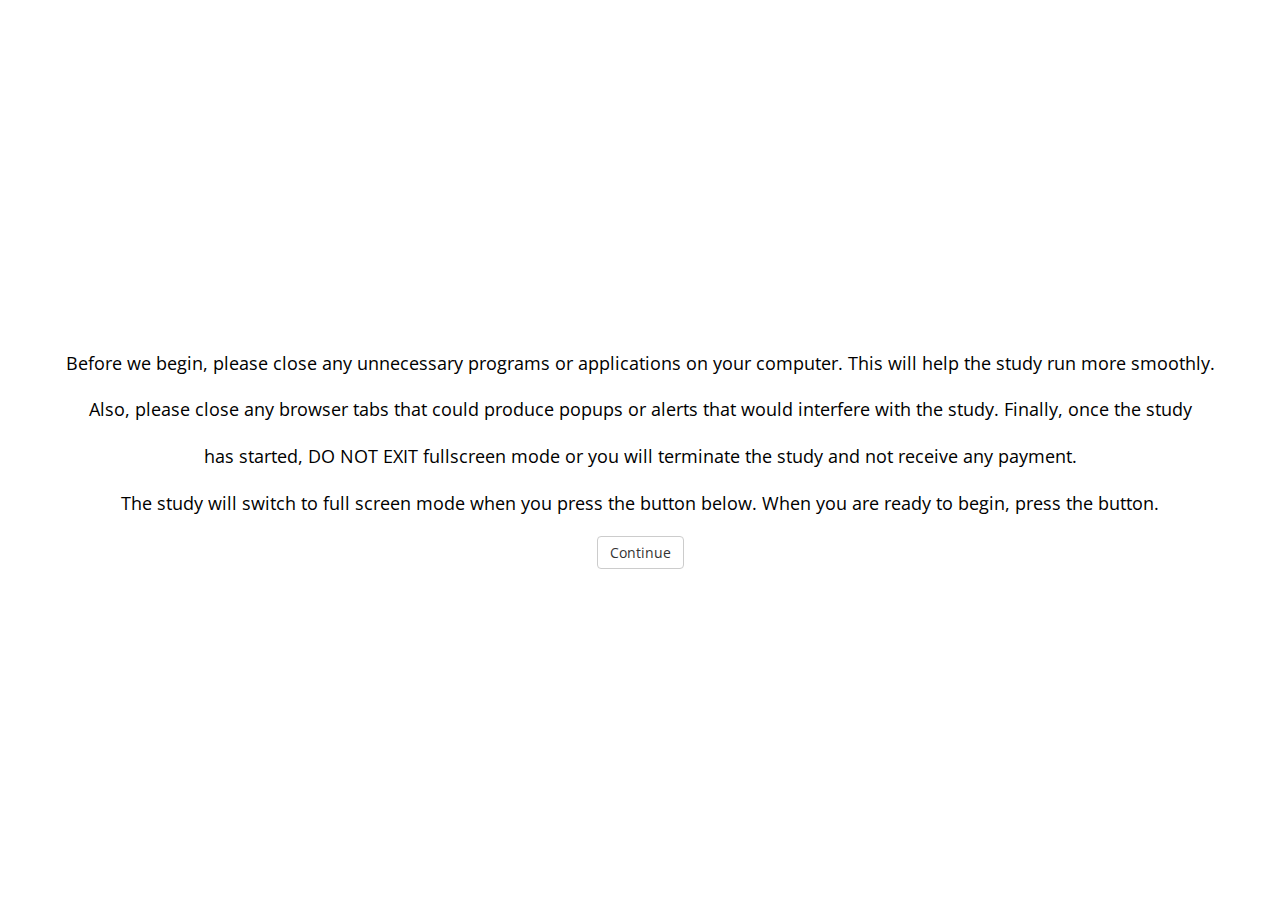
<file: newversion copy.html>
<!-- <!DOCTYPE html> -->
<html>
  <head>
    <script src="jspsych/jspsych.js"></script>
    <script src="jspsych/plugins/jquery-3.5.1.min.js"></script>
    <script src="jspsych/plugins/jspsych-blocks.js"></script>
    <script src="jspsych/plugins/jspsych-image-keyboard-response.js"></script>
    <script src="jspsych/plugins/jspsych-rainbowimage-keyboard-response.js"></script>
    <script src="jspsych/plugins/jspsych-blocks-exp.js"></script>
    <script src="jspsych/plugins/jspsych-image-button-response.js"></script>
    <script src="jspsych/plugins/jspsych-rainbow.js"></script>
    <script src="jspsych/plugins/jspsych-call-function.js"></script>
    <script src="jspsych/plugins/jspsych-reward-function.js"></script>
    <script src="jspsych/plugins/jspsych-call.js"></script>
    <script src="jspsych/plugins/jspsych-fullscreen.js"></script>
    <script src="jspsych/plugins/jspsych-memslider.js"></script>
    <script src="jspsych/plugins/jspsych-memchoice.js"></script>
    <script src="jspsych/plugins/jspsych-html-keyboard-response.js"></script>
    <script src="jspsych/plugins/jspsych-survey-text.js"></script>
    <script src="jspsych/plugins/jspsych-image-slider-response.js"></script>
    <script src="jspsych/plugins/jspsych-blocks-prac-fixed.js"></script>
    <script src="jspsych/plugins/jspsych-blocks-prac-VB.js"></script>
    
    <link rel="stylesheet" href="jspsych/css/jspsych.css" />
  </head>
  <body></body>
  <script>
    var subject_id = jsPsych.randomization.randomID(9);
    var n = 3; //number of training trials //30
    var z = 1; //number of practice trials //10
    var rep = 15; //number of experiment trials (MAX is 150) //150
    var conversion_rate = 4; //number of points per dollar

    const fixation_duration = 500;

// no numbers on rainbow



// instructions about rainbow and training
// training
// instructions about the condition (dynamic for e.g.)
//
// experiment

    var timeline = [];
    var col1 = [];


    //chrome, opera, edge, firefox
    var isChrome;
    var checkBrowser = function () {
      if (navigator.userAgent.indexOf("Chrome") != -1) {
        isChrome = true;
        console.log("Chrome");
      } else {
        isChrome = false;
        console.log("unknown");
      }
    };
    var checkBrowsercall = {
      type: "call-function",
      func: checkBrowser,
    };
    timeline.push(checkBrowsercall)


    var browser_fail = {
      type: 'html-keyboard-response',      
      stimulus: `<p>Oops! It looks like you aren't using the Google Chrome browser.  </p>
            <p>Please make sure that you complete this experiment in Google Chrome.</p>
            <p>The experiment will now end. Press any key to continue.</p>`,
      choices: jsPsych.ALL_KEYS,
      on_finish: function(data){
        jsPsych.endExperiment();
      }
    }


    //Conditional Browser
    var conditional_browser = {
      timeline: [browser_fail],
      conditional_function: function () {
        if (!isChrome) {
          return true;
        } else {
          return false;
        }
      },
    };
    timeline.push(conditional_browser)


    // Enter fullscreen:
    timeline.push({
      type: "fullscreen",
      fullscreen_mode: true,
      message: `<p>Before we begin, please close any unnecessary programs or applications on your computer. This will help the study run more smoothly.</p>
               <p>Also, please close any browser tabs that could produce popups or alerts that would interfere with the study. Finally, once the study</p>
               <p>has started, DO NOT EXIT fullscreen mode or you will terminate the study and not receive any payment.</p>
               <p>The study will switch to full screen mode when you press the button below. When you are ready to begin, press the button.</p>`
    });

    var cursor_off = {
      type: "call-function",
      func: function () {
        document.body.style.cursor = "none";
      },
    };

    timeline.push(cursor_off);

    var cursor_on = {
      type: "call-function",
      func: function () {
        document.body.style.cursor = "auto";
      },
    };

    var fixedfirst = true;
    if (Math.random() > 0.5) {
      fixedfirst = true;
    } else {
      fixedfirst = false;
    }

    //Reward
    acc_reward = 33;
    
    var fixation = {
      type: "html-keyboard-response",
      stimulus: '<div style="font-size:60px;">+</div>',
      choices: jsPsych.NO_KEYS,
      trial_duration: fixation_duration,
    };

    var pinktoblue = true;
    var bluetopink = false;
    var greentoorange = true;
    var orangetogreen = false;
    var anchors = [];
    var anchors_two = []
    //pink to blue
    var colors = [
      "rgb(237,48,137)",
      "rgb(226,62,153)",
      "rgb(211,77,167)",
      "rgb(193.5,90,177.5)",
      "rgb(172,103,185)",
      "rgb(149,113.5,189)",
      "rgb(125,122,189)",
      "rgb(100,129.5,184.5)",
    ];

    //blue to pink
    if (Math.random() > 0.5) {
      colors.reverse();
      pinktoblue = false;
      bluetopink = true;
    }

    //green to orange
    var colors2 = [
      "rgb(82.5,142,91)",
      "rgb(100,140,73)",
      "rgb(117,137,56.5)",
      "rgb(134,133,41)",
      "rgb(152,127.5,28.5)",
      "rgb(169,120,20)",
      "rgb(186.5,111.5,19.5)",
      "rgb(202,101,27)",
    ];

    //orange to green
    if (Math.random() > 0.5) {
      greentoorange = false;
      orangetogreen = true;
      colors2.reverse();
    }

    var BPfirst = false;
    var GOfirst = false;

    if (Math.random() > 0.5) {
      col1 = colors; //BP
      BPfirst = true;
    } else {
      col1 = colors2; //GO
      GOfirst = true;
    }


    // BPfirst = true;
    // col1 = colors;

    rainbow_one = []
    rainbow_two = []
    rainbow_BP = ["img/rainbows/BP.jpg", "blue", "pink"]
    rainbow_PB = ["img/rainbows/PB.jpg", "pink", "blue"]
    rainbow_OG = ["img/rainbows/OG.jpg", "orange", "green"]
    rainbow_GO = ["img/rainbows/GO.jpg", "green", "orange"]

    var log_rainbow = {
      type: "call",
      func: function () {},
      on_finish: function (data) {
        if (BPfirst) {
          if (bluetopink) {
            data.first_rainbow = "Blue to Pink";
            anchors = ['img/anchors/blue.jpg', 'img/anchors/pink.jpg']
            example_current = example_BP
            rainbow_one = rainbow_BP
          }
          if (pinktoblue) {
            data.first_rainbow = "Pink to Blue";
            anchors = ['img/anchors/pink.jpg', 'img/anchors/blue.jpg']
            example_current = example_PB
            rainbow_one = rainbow_PB
          }
          if (greentoorange) {
            data.second_rainbow = "Green to Orange";
            anchors_two = ['img/anchors/green.jpg', 'img/anchors/orange.jpg']
            example_current_2 = example_GO
            rainbow_two = rainbow_GO
          }
          if (orangetogreen) {
            data.second_rainbow = "Orange to Green";
            anchors_two = ['img/anchors/orange.jpg', 'img/anchors/green.jpg']
            example_current_2 = example_OG
            rainbow_two = rainbow_OG
          }
        }
        if (GOfirst) {
          if (greentoorange) {
            data.first_rainbow = "Green to Orange";
            anchors = ['img/anchors/green.jpg', 'img/anchors/orange.jpg']
            example_current = example_GO
            rainbow_one = rainbow_GO
          }
          if (orangetogreen) {
            data.first_rainbow = "Orange to Green";
            anchors = ['img/anchors/orange.jpg', 'img/anchors/green.jpg']
            example_current = example_OG
            rainbow_one = rainbow_OG
          }
          if (bluetopink) {
            data.second_rainbow = "Blue to Pink";
            anchors_two = ['img/anchors/blue.jpg', 'img/anchors/pink.jpg']
            example_current_2 = example_BP
            rainbow_two = rainbow_BP
          }
          if (pinktoblue) {
            data.second_rainbow = "Pink to Blue";
            anchors_two = ['img/anchors/pink.jpg', 'img/anchors/blue.jpg']
            example_current_2 = example_PB
            rainbow_two = rainbow_PB
          }
        }
      },
    };
    timeline.push(log_rainbow);
    var arr_left;

    //Code to generate arrays
    // var arrays = new Array();
    // for (var m = 0; m < 12; m++) {
    //   arrays[m] = new Array();
    // }
    // for (var x = 0; x < 2; x++) {
    //   for (var i = 0; i < 11; i++) {
    //     var arr = [];
    //     for (var j = 0; j < 6; j++) {
    //       arr[j] = Math.floor(Math.random() * 8);
    //       arrays[i][x] = arr;
    //     }
    //   }
    // }

    // var arrays = [
    //   [
    //     [1, 2, 3, 4, 5, 6],
    //     [7, 2, 3, 5, 4, 1],
    //   ],
    //   [
    //     [1, 6, 5, 0, 2, 3],
    //     [2, 3, 1, 5, 3, 2],
    //   ],
    // ];

    var arrays1 = [
  [
    [7, 2, 1, 0, 5, 0],
    [5, 6, 5, 5, 3, 2],
  ],
  [
    [1, 2, 5, 5, 5, 3],
    [4, 6, 2, 5, 1, 5],
  ],
  [
    [2, 1, 3, 2, 7, 3],
    [4, 2, 7, 2, 0, 7],
  ],
  [
    [5, 1, 3, 1, 5, 5],
    [6, 7, 0, 1, 0, 5],
  ],
  [
    [0, 3, 5, 2, 6, 4],
    [0, 4, 1, 5, 0, 7],
  ],
  [
    [5, 2, 4, 1, 4, 7],
    [4, 1, 5, 2, 3, 1],
  ],
  [
    [3, 4, 2, 7, 6, 7],
    [0, 5, 5, 6, 1, 7],
  ],
  [
    [5, 2, 0, 7, 4, 6],
    [5, 3, 4, 6, 2, 7],
  ],
  [
    [6, 6, 4, 1, 4, 6],
    [3, 3, 1, 6, 6, 4],
  ],
  [
    [4, 0, 6, 7, 5, 2],
    [5, 2, 7, 6, 7, 2],
  ],
  [
    [0, 3, 0, 4, 1, 6],
    [2, 2, 2, 1, 7, 5],
  ],
  [
    [0, 7, 6, 3, 6, 1],
    [0, 3, 0, 2, 7, 5],
  ],
  [
    [7, 2, 3, 5, 2, 0],
    [2, 1, 1, 1, 3, 4],
  ],
  [
    [1, 3, 5, 7, 0, 3],
    [1, 5, 4, 2, 6, 7],
  ],
  [
    [6, 5, 3, 1, 2, 5],
    [2, 2, 6, 0, 1, 3],
  ],
  [
    [7, 6, 6, 6, 5, 2],
    [0, 4, 3, 7, 6, 5],
  ],
  [
    [4, 7, 1, 1, 2, 0],
    [0, 3, 4, 5, 3, 3],
  ],
  [
    [0, 4, 4, 5, 2, 7],
    [2, 7, 4, 5, 0, 4],
  ],
  [
    [3, 5, 4, 5, 6, 1],
    [2, 3, 4, 3, 1, 6],
  ],
  [
    [1, 3, 0, 7, 1, 2],
    [0, 0, 3, 2, 2, 1],
  ],
  [
    [3, 3, 7, 4, 0, 5],
    [5, 2, 4, 2, 1, 6],
  ],
  [
    [2, 1, 4, 5, 3, 6],
    [7, 4, 3, 2, 3, 1],
  ],
  [
    [1, 2, 2, 2, 3, 2],
    [5, 1, 0, 0, 0, 1],
  ],
  [
    [2, 5, 6, 1, 1, 3],
    [4, 5, 2, 6, 2, 5],
  ],
  [
    [4, 3, 4, 1, 1, 0],
    [2, 2, 5, 4, 7, 2],
  ],
  [
    [7, 4, 5, 3, 1, 1],
    [5, 3, 0, 6, 3, 0],
  ],
  [
    [7, 2, 2, 1, 7, 1],
    [3, 3, 6, 4, 7, 0],
  ],
  [
    [5, 3, 7, 6, 5, 3],
    [3, 2, 7, 3, 5, 3],
  ],
  [
    [6, 6, 1, 3, 6, 7],
    [6, 1, 0, 1, 7, 1],
  ],
  [
    [4, 5, 4, 0, 7, 7],
    [5, 3, 6, 2, 5, 6],
  ],
  [
    [3, 7, 4, 3, 2, 7],
    [1, 6, 1, 5, 5, 0],
  ],
  [
    [2, 0, 1, 2, 6, 2],
    [1, 1, 3, 0, 5, 7],
  ],
  [
    [0, 4, 4, 1, 0, 1],
    [0, 6, 5, 2, 5, 0],
  ],
  [
    [2, 5, 6, 7, 3, 2],
    [5, 7, 1, 6, 4, 7],
  ],
  [
    [1, 2, 2, 1, 3, 5],
    [1, 1, 0, 6, 0, 3],
  ],
  [
    [0, 7, 2, 2, 1, 3],
    [3, 7, 5, 1, 4, 6],
  ],
  [
    [5, 2, 3, 7, 1, 1],
    [3, 3, 6, 6, 0, 3],
  ],
  [
    [1, 7, 7, 2, 4, 3],
    [2, 7, 3, 2, 1, 4],
  ],
  [
    [3, 4, 6, 0, 6, 1],
    [7, 2, 2, 7, 0, 2],
  ],
  [
    [2, 1, 2, 4, 0, 2],
    [7, 0, 5, 3, 2, 0],
  ],
  [
    [5, 1, 0, 6, 0, 0],
    [7, 1, 0, 0, 5, 0],
  ],
  [
    [7, 5, 0, 0, 0, 0],
    [3, 3, 0, 7, 4, 2],
  ],
  [
    [3, 0, 1, 7, 2, 0],
    [5, 3, 4, 6, 0, 3],
  ],
  [
    [5, 1, 5, 5, 7, 0],
    [3, 3, 0, 3, 5, 3],
  ],
  [
    [3, 4, 0, 2, 2, 4],
    [4, 5, 1, 6, 7, 5],
  ],
  [
    [4, 6, 2, 2, 2, 0],
    [2, 3, 2, 3, 7, 3],
  ],
  [
    [3, 3, 7, 6, 1, 7],
    [0, 5, 3, 6, 5, 5],
  ],
  [
    [0, 5, 3, 2, 0, 0],
    [4, 2, 5, 1, 6, 5],
  ],
  [
    [2, 3, 0, 3, 7, 0],
    [0, 1, 6, 7, 6, 4],
  ],
  [
    [2, 2, 2, 7, 3, 3],
    [0, 1, 1, 7, 0, 7],
  ],
  [
    [4, 0, 5, 7, 6, 0],
    [0, 4, 4, 3, 7, 7],
  ],
  [
    [5, 2, 2, 1, 5, 6],
    [7, 6, 7, 6, 2, 4],
  ],
  [
    [2, 6, 3, 4, 6, 2],
    [1, 5, 1, 5, 5, 5],
  ],
  [
    [4, 7, 1, 4, 2, 3],
    [6, 7, 6, 5, 4, 1],
  ],
  [
    [2, 4, 3, 2, 5, 5],
    [1, 3, 3, 2, 7, 5],
  ],
  [
    [6, 2, 6, 4, 4, 5],
    [3, 7, 0, 2, 2, 7],
  ],
  [
    [0, 5, 0, 7, 3, 5],
    [7, 4, 6, 3, 4, 4],
  ],
  [
    [4, 0, 5, 2, 5, 0],
    [6, 4, 7, 2, 3, 6],
  ],
  [
    [3, 3, 3, 4, 0, 1],
    [5, 4, 1, 0, 1, 2],
  ],
  [
    [7, 2, 1, 0, 3, 6],
    [2, 1, 5, 5, 1, 0],
  ],
  [
    [1, 7, 4, 4, 2, 6],
    [4, 5, 2, 2, 1, 2],
  ],
  [
    [3, 1, 7, 3, 0, 5],
    [4, 3, 5, 1, 5, 1],
  ],
  [
    [5, 1, 4, 7, 6, 4],
    [6, 2, 0, 4, 0, 0],
  ],
  [
    [2, 3, 2, 4, 4, 6],
    [4, 3, 5, 6, 7, 3],
  ],
  [
    [6, 1, 6, 4, 3, 7],
    [4, 1, 2, 6, 2, 7],
  ],
  [
    [2, 4, 0, 6, 5, 0],
    [4, 1, 6, 1, 1, 7],
  ],
  [
    [1, 2, 0, 2, 0, 1],
    [2, 5, 4, 4, 6, 0],
  ],
  [
    [4, 0, 0, 0, 1, 5],
    [0, 1, 5, 3, 0, 2],
  ],
  [
    [5, 4, 0, 6, 7, 4],
    [6, 6, 3, 1, 4, 3],
  ],
  [
    [3, 3, 7, 1, 6, 2],
    [7, 1, 3, 7, 7, 1],
  ],
  [
    [5, 6, 3, 6, 3, 2],
    [2, 6, 4, 2, 2, 3],
  ],
  [
    [7, 3, 1, 5, 1, 3],
    [0, 4, 0, 6, 4, 4],
  ],
  [
    [1, 7, 7, 4, 3, 6],
    [0, 3, 0, 5, 0, 3],
  ],
  [
    [7, 4, 0, 7, 2, 6],
    [0, 2, 1, 7, 4, 7],
  ],
  [
    [6, 6, 6, 7, 7, 4],
    [3, 6, 6, 7, 5, 0],
  ],
  [
    [5, 2, 4, 4, 7, 3],
    [0, 0, 3, 7, 0, 2],
  ],
  [
    [4, 6, 5, 1, 1, 1],
    [7, 7, 5, 0, 6, 4],
  ],
  [
    [0, 0, 0, 3, 6, 6],
    [4, 2, 6, 4, 0, 0],
  ],
  [
    [2, 3, 0, 5, 2, 3],
    [2, 6, 5, 0, 3, 7],
  ],
  [
    [5, 6, 7, 5, 5, 7],
    [0, 1, 1, 4, 4, 3],
  ],
  [
    [5, 7, 5, 7, 7, 2],
    [3, 7, 2, 4, 0, 1],
  ],
  [
    [7, 2, 5, 6, 0, 4],
    [6, 5, 0, 7, 0, 2],
  ],
  [
    [3, 0, 5, 4, 2, 3],
    [4, 2, 2, 4, 6, 2],
  ],
  [
    [3, 0, 6, 5, 2, 4],
    [3, 3, 4, 4, 2, 5],
  ],
  [
    [1, 3, 7, 1, 0, 6],
    [6, 0, 0, 2, 0, 6],
  ],
  [
    [3, 0, 0, 4, 5, 1],
    [7, 2, 1, 5, 3, 2],
  ],
  [
    [2, 7, 4, 3, 3, 6],
    [1, 3, 4, 0, 7, 1],
  ],
  [
    [1, 7, 5, 6, 0, 0],
    [7, 1, 5, 5, 4, 5],
  ],
  [
    [5, 7, 6, 4, 3, 7],
    [7, 3, 2, 1, 6, 5],
  ],
  [
    [4, 5, 5, 7, 0, 6],
    [0, 1, 1, 5, 3, 7],
  ],
  [
    [7, 7, 7, 7, 5, 5],
    [3, 7, 2, 2, 4, 1],
  ],
  [
    [6, 5, 4, 2, 0, 2],
    [6, 5, 4, 0, 1, 3],
  ],
  [
    [2, 3, 0, 4, 4, 2],
    [2, 4, 2, 2, 2, 0],
  ],
  [
    [3, 6, 7, 6, 5, 2],
    [2, 5, 1, 0, 5, 3],
  ],
  [
    [1, 5, 3, 6, 3, 6],
    [2, 5, 6, 5, 6, 7],
  ],
  [
    [1, 1, 1, 3, 4, 3],
    [3, 1, 0, 5, 2, 0],
  ],
  [
    [0, 4, 7, 2, 3, 4],
    [6, 1, 4, 5, 2, 5],
  ],
  [
    [6, 4, 6, 6, 5, 1],
    [2, 4, 7, 4, 6, 4],
  ],
  [
    [6, 7, 5, 2, 2, 5],
    [3, 7, 2, 1, 4, 0],
  ],
  [
    [1, 1, 2, 5, 2, 0],
    [3, 6, 1, 1, 3, 2],
  ],
  [
    [1, 4, 3, 7, 0, 3],
    [2, 7, 5, 2, 2, 0],
  ],
  [
    [6, 0, 1, 5, 2, 6],
    [1, 6, 2, 4, 4, 5],
  ],
  [
    [2, 5, 0, 1, 1, 4],
    [0, 7, 7, 3, 6, 7],
  ],
  [
    [2, 3, 0, 6, 4, 5],
    [0, 6, 1, 3, 6, 4],
  ],
  [
    [4, 1, 6, 2, 2, 7],
    [7, 2, 2, 4, 1, 4],
  ],
  [
    [6, 1, 1, 6, 6, 0],
    [4, 1, 5, 4, 1, 6],
  ],
  [
    [5, 5, 6, 7, 0, 5],
    [7, 1, 2, 5, 6, 0],
  ],
  [
    [3, 2, 6, 7, 3, 1],
    [0, 6, 3, 4, 0, 7],
  ],
  [
    [0, 5, 6, 4, 7, 1],
    [7, 4, 1, 2, 1, 3],
  ],
  [
    [5, 2, 6, 6, 7, 7],
    [1, 5, 1, 1, 2, 6],
  ],
  [
    [4, 2, 5, 5, 0, 0],
    [4, 6, 4, 1, 1, 5],
  ],
  [
    [6, 2, 1, 3, 4, 0],
    [4, 4, 4, 5, 6, 0],
  ],
  [
    [5, 2, 2, 0, 5, 7],
    [0, 2, 3, 0, 3, 5],
  ],
  [
    [2, 0, 5, 4, 7, 3],
    [3, 2, 5, 6, 2, 4],
  ],
  [
    [1, 2, 7, 3, 7, 7],
    [4, 0, 0, 3, 4, 0],
  ],
  [
    [5, 2, 7, 2, 2, 4],
    [7, 7, 6, 4, 6, 1],
  ],
  [
    [5, 6, 3, 6, 1, 6],
    [1, 0, 4, 6, 1, 2],
  ],
  [
    [4, 6, 4, 2, 1, 4],
    [2, 1, 2, 7, 5, 1],
  ],
  [
    [7, 7, 0, 4, 7, 1],
    [5, 2, 5, 0, 2, 5],
  ],
  [
    [2, 2, 0, 5, 3, 7],
    [7, 1, 6, 3, 6, 4],
  ],
  [
    [3, 2, 5, 3, 3, 6],
    [3, 0, 5, 5, 4, 1],
  ],
  [
    [2, 0, 1, 3, 4, 3],
    [6, 2, 5, 0, 2, 0],
  ],
  [
    [4, 3, 0, 1, 1, 1],
    [6, 4, 3, 2, 2, 5],
  ],
  [
    [5, 5, 5, 0, 1, 5],
    [3, 6, 4, 0, 0, 1],
  ],
  [
    [5, 7, 5, 5, 7, 7],
    [4, 7, 3, 4, 3, 2],
  ],
  [
    [0, 5, 5, 3, 4, 6],
    [6, 1, 4, 7, 3, 0],
  ],
  [
    [2, 7, 7, 1, 7, 1],
    [0, 7, 5, 3, 2, 2],
  ],
  [
    [6, 3, 0, 4, 7, 7],
    [1, 0, 5, 6, 5, 2],
  ],
  [
    [5, 1, 7, 5, 2, 0],
    [3, 1, 0, 6, 4, 2],
  ],
  [
    [3, 1, 6, 5, 3, 3],
    [6, 7, 5, 2, 2, 7],
  ],
  [
    [3, 6, 4, 4, 7, 3],
    [1, 1, 0, 2, 2, 5],
  ],
  [
    [6, 5, 5, 3, 5, 7],
    [5, 7, 1, 7, 0, 5],
  ],
  [
    [6, 3, 2, 3, 4, 1],
    [5, 5, 0, 3, 6, 6],
  ],
  [
    [1, 6, 0, 5, 6, 2],
    [0, 2, 3, 7, 2, 3],
  ],
  [
    [6, 1, 4, 3, 7, 7],
    [6, 3, 7, 3, 4, 2],
  ],
  [
    [0, 5, 1, 3, 4, 5],
    [1, 3, 4, 3, 6, 7],
  ],
  [
    [0, 0, 4, 5, 3, 4],
    [6, 3, 5, 2, 6, 0],
  ],
  [
    [0, 7, 4, 3, 0, 7],
    [4, 7, 1, 7, 6, 0],
  ],
  [
    [5, 7, 2, 6, 1, 2],
    [2, 2, 6, 6, 6, 2],
  ],
  [
    [3, 2, 7, 1, 0, 4],
    [4, 3, 3, 6, 4, 7],
  ],
  [
    [2, 1, 5, 0, 3, 2],
    [4, 3, 1, 5, 1, 7],
  ],
  [
    [2, 3, 7, 0, 3, 1],
    [4, 0, 7, 6, 5, 7],
  ],
  [
    [6, 0, 3, 6, 1, 7],
    [7, 4, 2, 2, 0, 3],
  ],
  [
    [3, 5, 1, 0, 0, 5],
    [2, 6, 4, 3, 6, 2],
  ],
  [
    [1, 5, 1, 1, 4, 6],
    [4, 3, 4, 5, 0, 5],
  ],
  [
    [6, 3, 5, 5, 4, 7],
    [7, 7, 5, 4, 1, 5],
  ],
  [
    [1, 1, 6, 0, 1, 4],
    [1, 7, 3, 5, 1, 4],
  ],
  [
    [1, 7, 0, 0, 7, 6],
    [2, 1, 4, 5, 2, 0],
  ],
  [
    [0, 0, 2, 3, 0, 2],
    [5, 2, 4, 3, 4, 3],
  ],
  [
    [5, 0, 4, 5, 1, 2],
    [5, 7, 5, 6, 4, 1],
  ],
];

    var arrays2 = [
      [
        [6, 7, 2, 6, 3, 4],
        [7, 4, 4, 6, 3, 0],
      ],
      [
        [5, 0, 2, 0, 1, 4],
        [6, 7, 6, 7, 6, 6],
      ],
      [
        [0, 6, 1, 6, 0, 6],
        [0, 3, 1, 7, 0, 2],
      ],
      [
        [0, 7, 6, 5, 1, 7],
        [1, 7, 0, 3, 5, 1],
      ],
      [
        [3, 6, 2, 1, 7, 7],
        [1, 3, 2, 0, 0, 2],
      ],
      [
        [0, 7, 1, 2, 2, 2],
        [6, 0, 7, 6, 6, 6],
      ],
      [
        [3, 0, 7, 0, 7, 0],
        [0, 0, 2, 5, 1, 0],
      ],
      [
        [7, 4, 2, 7, 2, 7],
        [2, 3, 2, 4, 6, 1],
      ],
      [
        [5, 2, 5, 7, 6, 7],
        [2, 6, 2, 1, 6, 2],
      ],
      [
        [0, 0, 5, 1, 6, 0],
        [3, 6, 3, 1, 0, 0],
      ],
      [
        [5, 0, 7, 7, 2, 0],
        [0, 7, 5, 2, 7, 6],
      ],
      [
        [6, 3, 4, 7, 4, 1],
        [1, 3, 6, 0, 5, 0],
      ],
      [
        [2, 3, 6, 1, 2, 2],
        [7, 4, 3, 4, 6, 1],
      ],
      [
        [7, 0, 4, 0, 6, 0],
        [3, 7, 4, 7, 0, 4],
      ],
      [
        [0, 1, 3, 6, 6, 2],
        [6, 7, 4, 0, 6, 1],
      ],
      [
        [5, 2, 0, 1, 5, 7],
        [1, 1, 7, 6, 6, 3],
      ],
      [
        [1, 6, 7, 5, 3, 3],
        [2, 0, 6, 7, 3, 6],
      ],
      [
        [3, 5, 0, 5, 4, 7],
        [2, 1, 5, 1, 7, 3],
      ],
      [
        [3, 0, 0, 6, 3, 1],
        [1, 0, 7, 3, 4, 3],
      ],
      [
        [6, 6, 1, 1, 3, 0],
        [2, 1, 7, 6, 6, 6],
      ],
      [
        [0, 1, 5, 1, 1, 1],
        [1, 0, 0, 1, 3, 1],
      ],
      [
        [1, 2, 1, 4, 0, 0],
        [3, 0, 1, 6, 6, 6],
      ],
      [
        [0, 4, 1, 3, 3, 0],
        [1, 5, 4, 5, 3, 6],
      ],
      [
        [2, 1, 3, 3, 7, 2],
        [7, 0, 5, 3, 2, 1],
      ],
      [
        [1, 1, 5, 7, 1, 6],
        [7, 1, 7, 5, 4, 6],
      ],
      [
        [3, 0, 0, 6, 3, 5],
        [0, 0, 6, 2, 4, 0],
      ],
      [
        [2, 1, 6, 1, 5, 7],
        [0, 5, 0, 6, 2, 6],
      ],
      [
        [7, 0, 5, 5, 1, 7],
        [6, 2, 5, 4, 5, 7],
      ],
      [
        [5, 5, 2, 1, 1, 5],
        [6, 1, 7, 1, 4, 3],
      ],
      [
        [7, 7, 1, 3, 6, 6],
        [4, 1, 6, 3, 1, 2],
      ],
      [
        [4, 4, 2, 6, 3, 3],
        [1, 2, 2, 2, 6, 3],
      ],
      [
        [2, 7, 7, 6, 5, 4],
        [6, 6, 3, 7, 1, 7],
      ],
      [
        [0, 2, 3, 7, 1, 2],
        [4, 2, 4, 0, 6, 7],
      ],
      [
        [4, 2, 1, 0, 6, 5],
        [3, 7, 3, 3, 5, 3],
      ],
      [
        [6, 1, 2, 7, 3, 4],
        [6, 2, 2, 4, 1, 3],
      ],
      [
        [2, 3, 6, 7, 2, 1],
        [7, 7, 2, 1, 7, 2],
      ],
      [
        [4, 0, 5, 0, 7, 0],
        [1, 4, 5, 4, 3, 3],
      ],
      [
        [2, 5, 3, 1, 6, 6],
        [0, 1, 0, 5, 2, 1],
      ],
      [
        [0, 1, 3, 1, 3, 0],
        [3, 7, 2, 2, 1, 2],
      ],
      [
        [2, 0, 1, 5, 5, 0],
        [4, 2, 1, 4, 5, 2],
      ],
      [
        [3, 0, 2, 5, 1, 2],
        [3, 1, 2, 6, 3, 0],
      ],
      [
        [2, 2, 5, 2, 2, 4],
        [5, 3, 3, 7, 3, 7],
      ],
      [
        [5, 0, 3, 6, 6, 4],
        [2, 5, 6, 1, 3, 3],
      ],
      [
        [0, 3, 5, 0, 7, 5],
        [6, 0, 2, 1, 2, 0],
      ],
      [
        [7, 1, 5, 1, 7, 2],
        [4, 7, 5, 2, 6, 0],
      ],
      [
        [0, 7, 4, 6, 4, 2],
        [5, 0, 0, 7, 2, 1],
      ],
      [
        [1, 6, 0, 6, 1, 7],
        [0, 7, 5, 1, 6, 1],
      ],
      [
        [0, 1, 1, 4, 4, 3],
        [5, 6, 1, 2, 5, 4],
      ],
      [
        [1, 5, 3, 1, 0, 2],
        [1, 5, 1, 0, 7, 0],
      ],
      [
        [2, 0, 0, 0, 2, 0],
        [0, 0, 4, 7, 5, 6],
      ],
      [
        [6, 1, 6, 0, 4, 7],
        [5, 4, 7, 7, 2, 3],
      ],
      [
        [6, 5, 7, 4, 2, 3],
        [7, 3, 5, 7, 0, 3],
      ],
      [
        [6, 6, 2, 7, 0, 7],
        [2, 4, 4, 7, 7, 0],
      ],
      [
        [6, 6, 2, 4, 5, 4],
        [3, 3, 1, 4, 5, 7],
      ],
      [
        [0, 3, 6, 0, 7, 3],
        [4, 7, 3, 4, 7, 0],
      ],
      [
        [4, 1, 1, 7, 2, 7],
        [5, 4, 0, 2, 1, 0],
      ],
      [
        [0, 4, 6, 1, 1, 7],
        [3, 1, 7, 1, 2, 1],
      ],
      [
        [4, 0, 7, 7, 3, 1],
        [2, 7, 4, 6, 6, 6],
      ],
      [
        [7, 5, 1, 5, 5, 5],
        [3, 1, 0, 5, 4, 5],
      ],
      [
        [1, 4, 1, 2, 5, 2],
        [7, 3, 3, 7, 5, 3],
      ],
      [
        [4, 4, 1, 2, 7, 1],
        [1, 7, 7, 2, 3, 4],
      ],
      [
        [2, 2, 5, 6, 4, 1],
        [7, 2, 6, 4, 0, 5],
      ],
      [
        [5, 3, 6, 3, 2, 6],
        [0, 7, 4, 5, 1, 0],
      ],
      [
        [3, 3, 1, 1, 6, 7],
        [7, 0, 3, 4, 6, 4],
      ],
      [
        [2, 3, 4, 1, 6, 5],
        [0, 0, 3, 7, 3, 4],
      ],
      [
        [2, 3, 0, 1, 7, 7],
        [7, 6, 0, 6, 4, 2],
      ],
      [
        [3, 0, 5, 7, 5, 6],
        [0, 1, 3, 3, 1, 4],
      ],
      [
        [2, 1, 6, 2, 2, 6],
        [7, 3, 7, 1, 6, 5],
      ],
      [
        [1, 2, 2, 3, 7, 4],
        [5, 3, 1, 2, 0, 5],
      ],
      [
        [4, 0, 0, 2, 2, 0],
        [0, 5, 5, 5, 4, 6],
      ],
      [
        [5, 6, 3, 0, 2, 7],
        [3, 0, 5, 6, 6, 3],
      ],
      [
        [2, 3, 3, 5, 2, 7],
        [4, 5, 1, 7, 4, 5],
      ],
      [
        [0, 1, 0, 5, 7, 7],
        [1, 7, 3, 2, 4, 3],
      ],
      [
        [4, 2, 4, 6, 0, 1],
        [6, 0, 4, 5, 6, 7],
      ],
      [
        [1, 0, 2, 2, 5, 6],
        [4, 7, 7, 5, 1, 2],
      ],
      [
        [5, 5, 3, 2, 4, 0],
        [3, 2, 1, 6, 5, 1],
      ],
      [
        [0, 2, 5, 3, 0, 1],
        [3, 1, 3, 6, 3, 5],
      ],
      [
        [2, 5, 5, 7, 5, 0],
        [2, 5, 2, 1, 2, 7],
      ],
      [
        [6, 0, 3, 4, 1, 5],
        [6, 6, 6, 0, 5, 1],
      ],
      [
        [6, 7, 5, 3, 3, 0],
        [0, 6, 3, 2, 4, 1],
      ],
      [
        [1, 0, 4, 7, 7, 7],
        [2, 3, 6, 4, 7, 2],
      ],
      [
        [5, 2, 1, 4, 3, 3],
        [0, 0, 5, 4, 1, 3],
      ],
      [
        [0, 0, 4, 2, 3, 4],
        [6, 4, 0, 5, 3, 1],
      ],
      [
        [4, 0, 2, 6, 3, 2],
        [3, 6, 2, 0, 0, 1],
      ],
      [
        [3, 6, 7, 3, 1, 5],
        [3, 4, 2, 5, 2, 5],
      ],
      [
        [1, 6, 0, 7, 7, 4],
        [5, 2, 4, 1, 3, 1],
      ],
      [
        [7, 3, 0, 2, 3, 2],
        [4, 7, 0, 1, 0, 1],
      ],
      [
        [6, 1, 6, 5, 5, 5],
        [4, 7, 5, 7, 1, 1],
      ],
      [
        [1, 2, 7, 5, 7, 3],
        [7, 1, 0, 7, 7, 6],
      ],
      [
        [3, 0, 3, 4, 4, 2],
        [2, 4, 7, 7, 7, 6],
      ],
      [
        [6, 3, 6, 7, 2, 1],
        [5, 2, 2, 2, 0, 3],
      ],
      [
        [5, 4, 3, 0, 6, 5],
        [2, 7, 3, 5, 5, 6],
      ],
      [
        [2, 6, 7, 7, 4, 0],
        [2, 5, 3, 5, 2, 6],
      ],
      [
        [7, 2, 4, 2, 7, 7],
        [7, 2, 4, 1, 4, 0],
      ],
      [
        [7, 2, 4, 7, 5, 5],
        [2, 6, 4, 7, 2, 2],
      ],
      [
        [2, 0, 7, 0, 2, 1],
        [1, 3, 2, 1, 3, 4],
      ],
      [
        [4, 3, 3, 2, 4, 7],
        [0, 1, 5, 1, 7, 1],
      ],
      [
        [5, 7, 0, 6, 1, 4],
        [5, 2, 3, 2, 2, 0],
      ],
      [
        [1, 7, 7, 1, 6, 3],
        [0, 2, 7, 3, 0, 0],
      ],
      [
        [3, 1, 0, 1, 7, 1],
        [4, 0, 6, 7, 0, 2],
      ],
      [
        [6, 1, 7, 7, 6, 2],
        [7, 2, 7, 6, 3, 0],
      ],
      [
        [5, 3, 7, 2, 3, 5],
        [3, 1, 0, 7, 0, 3],
      ],
      [
        [0, 3, 7, 5, 2, 5],
        [7, 4, 0, 0, 4, 3],
      ],
      [
        [5, 2, 6, 5, 2, 4],
        [7, 4, 1, 1, 0, 2],
      ],
      [
        [6, 2, 0, 4, 6, 6],
        [0, 4, 6, 2, 1, 5],
      ],
      [
        [0, 3, 3, 4, 7, 4],
        [4, 5, 7, 1, 3, 5],
      ],
      [
        [2, 7, 2, 2, 6, 2],
        [5, 0, 6, 0, 4, 5],
      ],
      [
        [5, 6, 4, 3, 2, 6],
        [7, 1, 4, 0, 2, 6],
      ],
      [
        [2, 0, 5, 0, 5, 2],
        [7, 0, 5, 3, 0, 5],
      ],
      [
        [0, 7, 5, 2, 4, 1],
        [6, 4, 5, 3, 5, 0],
      ],
      [
        [2, 3, 2, 2, 6, 0],
        [0, 4, 5, 7, 3, 4],
      ],
      [
        [5, 6, 2, 2, 0, 1],
        [1, 0, 2, 0, 2, 4],
      ],
      [
        [3, 3, 6, 3, 2, 2],
        [4, 7, 4, 0, 5, 2],
      ],
      [
        [3, 7, 5, 0, 7, 4],
        [1, 7, 0, 7, 2, 6],
      ],
      [
        [3, 5, 6, 2, 7, 2],
        [3, 2, 2, 1, 3, 7],
      ],
      [
        [6, 0, 7, 0, 5, 3],
        [1, 2, 4, 7, 1, 7],
      ],
      [
        [7, 1, 4, 5, 2, 7],
        [0, 7, 7, 6, 0, 6],
      ],
      [
        [1, 3, 6, 7, 7, 2],
        [4, 1, 7, 0, 4, 5],
      ],
      [
        [2, 3, 6, 4, 1, 3],
        [7, 1, 0, 4, 5, 3],
      ],
      [
        [6, 2, 1, 7, 7, 0],
        [6, 1, 6, 4, 6, 3],
      ],
      [
        [5, 6, 4, 5, 3, 0],
        [5, 7, 2, 5, 6, 2],
      ],
      [
        [4, 1, 4, 0, 6, 3],
        [1, 0, 4, 3, 5, 6],
      ],
      [
        [1, 7, 7, 0, 4, 3],
        [2, 7, 3, 0, 2, 1],
      ],
      [
        [2, 3, 2, 1, 6, 7],
        [3, 2, 0, 3, 6, 7],
      ],
      [
        [3, 5, 4, 6, 4, 5],
        [1, 3, 6, 7, 2, 3],
      ],
      [
        [2, 2, 1, 1, 7, 5],
        [1, 7, 4, 6, 6, 5],
      ],
      [
        [4, 4, 1, 0, 5, 0],
        [3, 4, 0, 7, 2, 3],
      ],
      [
        [0, 0, 3, 7, 4, 1],
        [1, 6, 7, 5, 2, 5],
      ],
      [
        [2, 4, 0, 5, 5, 1],
        [0, 3, 1, 7, 3, 4],
      ],
      [
        [1, 1, 0, 3, 7, 4],
        [0, 4, 0, 6, 1, 0],
      ],
      [
        [4, 4, 7, 2, 6, 7],
        [2, 7, 2, 0, 0, 7],
      ],
      [
        [2, 5, 0, 1, 2, 3],
        [6, 6, 1, 3, 4, 1],
      ],
      [
        [4, 7, 2, 5, 0, 1],
        [1, 5, 2, 4, 3, 1],
      ],
      [
        [4, 0, 2, 0, 1, 2],
        [7, 2, 5, 3, 2, 3],
      ],
      [
        [4, 4, 3, 7, 1, 1],
        [7, 5, 3, 4, 0, 1],
      ],
      [
        [0, 1, 6, 7, 5, 3],
        [0, 5, 7, 2, 2, 4],
      ],
      [
        [0, 0, 2, 0, 1, 6],
        [3, 1, 7, 0, 0, 5],
      ],
      [
        [0, 7, 0, 1, 6, 3],
        [5, 3, 1, 1, 1, 3],
      ],
      [
        [5, 0, 3, 1, 5, 7],
        [2, 2, 7, 2, 1, 6],
      ],
      [
        [3, 5, 0, 0, 5, 3],
        [3, 7, 2, 2, 3, 7],
      ],
      [
        [5, 1, 7, 2, 5, 0],
        [3, 6, 1, 7, 5, 4],
      ],
      [
        [7, 0, 6, 7, 2, 1],
        [3, 4, 6, 6, 3, 7],
      ],
      [
        [1, 4, 7, 6, 1, 4],
        [7, 3, 7, 3, 2, 2],
      ],
      [
        [4, 0, 6, 0, 6, 0],
        [5, 1, 7, 7, 7, 2],
      ],
      [
        [3, 3, 7, 3, 4, 3],
        [7, 6, 1, 6, 2, 0],
      ],
      [
        [5, 2, 5, 4, 4, 3],
        [3, 1, 6, 2, 6, 1],
      ],
      [
        [4, 0, 6, 1, 4, 4],
        [6, 0, 4, 1, 0, 1],
      ],
      [
        [7, 7, 5, 1, 4, 3],
        [6, 4, 4, 1, 5, 1],
      ],
      [
        [4, 1, 2, 7, 1, 6],
        [1, 5, 3, 0, 6, 0],
      ],
      [
        [7, 5, 2, 4, 2, 3],
        [6, 3, 2, 5, 2, 7],
      ],
    ];
    
    var arrays;

    if (Math.random() > 0.5) {
      arrays = arrays1;
    } else {
      arrays = arrays2;
    }

    function shuffle(arr) {
      var currentIndex = arr.length, 
        randomIndex;
      while (0 !== currentIndex) {
        randomIndex = Math.floor(Math.random() * currentIndex);
        currentIndex--;

        [arr[currentIndex], arr[randomIndex]] = [
          arr[randomIndex],
          arr[currentIndex],
        ];
      }

      return arr;
    }

    function swap(arrays) {
      for (var i = 0; i < arrays.length; i++) {
        if (Math.random() > 0.5) {
          var tmp = arrays[i][1];
          arrays[i][1] = arrays[i][0];
          arrays[i][0] = tmp;
        }
      }
    }

    shuffle(arrays); //shuffle order of trials
    swap(arrays); //shuffle L or R

    var indexx = 0;
    var indexx2 = 0;

    function rnd_array(arrays) {
      var idx_array = arrays[indexx][0];
      indexx++;
      return idx_array;
    }

    function rnd_array2(arrays) {
      var idx_array = arrays[indexx2][1];
      indexx2++;
      return idx_array;
    }
    var empt = [];

    function drawRectLexp(c) {
      j = 0;
      var arr_left = rnd_array(arrays);
      arr_left = shuffle(arr_left);
      empt[indexx] = arr_left;
      var ctx = c.getContext("2d");
      ctx.beginPath();

      ctx.fillStyle = col1[arr_left[0]];
      ctx.fillRect(0, 0, 100, 100);

      ctx.fillStyle = col1[arr_left[1]];
      ctx.fillRect(125, 0, 100, 100);

      ctx.fillStyle = col1[arr_left[2]];
      ctx.fillRect(250, 0, 100, 100);

      ctx.fillStyle = col1[arr_left[3]];
      ctx.fillRect(0, 125, 100, 100);

      ctx.fillStyle = col1[arr_left[4]];
      ctx.fillRect(125, 125, 100, 100);

      ctx.fillStyle = col1[arr_left[5]];
      ctx.fillRect(250, 125, 100, 100);

      for (var i = 0; i < 6; ++i) {
        j += arr_left[i] + 1;
      }
      arr_L = [
        arr_left[0] + 1,
        arr_left[1] + 1,
        arr_left[2] + 1,
        arr_left[3] + 1,
        arr_left[4] + 1,
        arr_left[5] + 1,

        //console.log("left: " + j)
      ];
    }

    function drawRectRexp(d) {
      w = 0;

      var arr_right = rnd_array2(arrays);
      arr_right = shuffle(arr_right);
      empt[indexx2] = arr_right;

      var ctx = d.getContext("2d");
      ctx.beginPath();

      ctx.fillStyle = col1[arr_right[0]];
      ctx.fillRect(0, 0, 100, 100);

      ctx.fillStyle = col1[arr_right[1]];
      ctx.fillRect(125, 0, 100, 100);

      ctx.fillStyle = col1[arr_right[2]];
      ctx.fillRect(250, 0, 100, 100);

      ctx.fillStyle = col1[arr_right[3]];
      ctx.fillRect(0, 125, 100, 100);

      ctx.fillStyle = col1[arr_right[4]];
      ctx.fillRect(125, 125, 100, 100);

      ctx.fillStyle = col1[arr_right[5]];
      ctx.fillRect(250, 125, 100, 100);

      for (var z = 0; z < arr_right.length; ++z) {
        w += arr_right[z] + 1;
        // arr_right[z] = arr_right[z]+1
      }
      arr_R = [
        arr_right[0] + 1,
        arr_right[1] + 1,
        arr_right[2] + 1,
        arr_right[3] + 1,
        arr_right[4] + 1,
        arr_right[5] + 1,
      ];
      //console.log("arr_R :" + w)
    }

    var j = 0;
    var w = 0;
    var trial_count = 1;

    var arr_L;
    var arr_R;

    function rainbow(z) {
      var test = 0;

      var ctx = z.getContext("2d");
      ctx.beginPath();

      ctx.fillStyle = col1[0];
      ctx.fillRect(125, 0, 100, 100);

      ctx.fillStyle = col1[1];
      ctx.fillRect(250, 0, 100, 100);

      ctx.fillStyle = col1[2];
      ctx.fillRect(375, 0, 100, 100);

      ctx.fillStyle = col1[3];
      ctx.fillRect(500, 0, 100, 100);

      ctx.fillStyle = col1[4];
      ctx.fillRect(625, 0, 100, 100);

      ctx.fillStyle = col1[5];
      ctx.fillRect(750, 0, 100, 100);

      ctx.fillStyle = col1[6];
      ctx.fillRect(875, 0, 100, 100);

      ctx.fillStyle = col1[7];
      ctx.fillRect(1000, 0, 100, 100);

      // ctx.fillStyle = colors[8];
      // ctx.fillRect(1000, 0, 100, 100);

      // ctx.fillStyle = colors[9];
      // ctx.fillRect(1125, 0, 100, 100);

      // console.log("RAINBOW")
    }

    function rainbow_values(rv) {
      var ctx = rv.getContext("2d");
      ctx.font = "36px Times New Roman, sans-serif";
      ctx.fillStyle = "white";
      var n = 290 - 165;

      //ctx.fillText("1", 40, 50);
      ctx.fillText("1", 165, 50);
      ctx.fillText("2", 290, 50);
      ctx.fillText("3", 290 + n, 50);
      ctx.fillText("4", 290 + 2 * n, 50);
      ctx.fillText("5", 290 + 3 * n, 50);
      ctx.fillText("6", 290 + 4 * n, 50);
      ctx.fillText("7", 290 + 5 * n, 50);
      ctx.fillText("8", 290 + 6 * n, 50);
      // ctx.fillText("10", 290 + 7*n - 20, 50);
    }

    function rainbow_text(rv) {
      var ctx = rv.getContext("2d");
      ctx.font = "24px Times New Roman, sans-serif";
      ctx.fillStyle = "white";
      // ctx.textAlign = 'center';
      //ctx.fillText("Colors farther to the right are worth more points.", 140, 50);
      ctx.fillText("Press the SPACE BAR to continue.", 450, 50);
    }

    function drawRectL(c, arr_left) {
      j = 0;

      var ctx = c.getContext("2d");
      ctx.beginPath();

      // var g = Math.floor(Math.random()*8);
      // ctx.fillStyle = col1[g];
      ctx.fillStyle = col1[arr_left[0]];
      ctx.fillRect(0, 0, 100, 100);

      // var h = Math.floor(Math.random()*8);
      // ctx.fillStyle = col1[h];
      ctx.fillStyle = col1[arr_left[1]];
      ctx.fillRect(125, 0, 100, 100);

      // var i = Math.floor(Math.random()*8);
      // ctx.fillStyle = col1[i];
      ctx.fillStyle = col1[arr_left[2]];
      ctx.fillRect(250, 0, 100, 100);

      // var j = Math.floor(Math.random()*8);
      // ctx.fillStyle = col1[j];
      ctx.fillStyle = col1[arr_left[3]];
      ctx.fillRect(0, 125, 100, 100);

      // var k = Math.floor(Math.random()*8);
      // ctx.fillStyle = col1[k];
      ctx.fillStyle = col1[arr_left[4]];
      ctx.fillRect(125, 125, 100, 100);

      // var l = Math.floor(Math.random()*8);
      // ctx.fillStyle = col1[l];
      ctx.fillStyle = col1[arr_left[5]];
      ctx.fillRect(250, 125, 100, 100);

      // arr_L = [a, b, c, d, e, f]
      for (var i = 0; i < arr_left.length; ++i) {
        j += arr_left[i] + 1;
      }
      arr_L = [
        arr_left[0] + 1,
        arr_left[1] + 1,
        arr_left[2] + 1,
        arr_left[3] + 1,
        arr_left[4] + 1,
        arr_left[5] + 1,
      ];
      // console.log("left " + j);
    }

    function drawtext_l_incentive(l) {
      var ctx = l.getContext("2d");
      var text = j;
      ctx.font = "36px Times New Roman, sans-serif";
      ctx.textAlign = "center";
      ctx.fillStyle = "white";
      ctx.fillText("   " + j, 140, 100);
    }
    function drawtext_r_incentive(r) {
      var ctx = r.getContext("2d");
      ctx.font = "36px Times New Roman, sans-serif";
      ctx.textAlign = "center";
      ctx.fillStyle = "white";
      ctx.fillText("   " + w, 140, 100);
    }



    function drawtext_l_fixed_prac(l) {
      var ctx = l.getContext("2d");
      var text = j;
      ctx.font = "36px Times New Roman, sans-serif";
      ctx.textAlign = "center";
      ctx.fillStyle = "white";
      tmp = 0
      if(j > w){
        tmp = acc_reward
      }
      ctx.fillText("  " + tmp + " points", 140, 100);
    }
    function drawtext_r_fixed_prac(r) {
      var ctx = r.getContext("2d");
      ctx.font = "36px Times New Roman, sans-serif";
      ctx.textAlign = "center";
      ctx.fillStyle = "white";
      tmp2 = 0
      if(w > j){
        tmp2 = acc_reward
      }
      ctx.fillText("  " + tmp2 + " points", 140, 100);
    }


    function drawtext_l_incentive_prac(l) {
      var ctx = l.getContext("2d");
      var text = j;
      ctx.font = "36px Times New Roman, sans-serif";
      ctx.textAlign = "center";
      ctx.fillStyle = "white";
      tmp = 0
      ctx.fillText("  " + j + " points", 140, 100);
    }
    function drawtext_r_incentive_prac(r) {
      var ctx = r.getContext("2d");
      ctx.font = "36px Times New Roman, sans-serif";
      ctx.textAlign = "center";
      ctx.fillStyle = "white";
      tmp2 = 0
      ctx.fillText("  " + w + " points", 140, 100);
    }

    var fixedvalleft = 0;

    function drawRectR(d, arr_right) {
      w = 0;

      var ctx = d.getContext("2d");
      ctx.beginPath();

      // var g = Math.floor(Math.random()*8);
      // ctx.fillStyle = col1[g];
      ctx.fillStyle = col1[arr_right[0]];
      ctx.fillRect(0, 0, 100, 100);

      // var h = Math.floor(Math.random()*8);
      // ctx.fillStyle = col1[h];
      ctx.fillStyle = col1[arr_right[1]];
      ctx.fillRect(125, 0, 100, 100);

      // var i = Math.floor(Math.random()*8);
      // ctx.fillStyle = col1[i];
      ctx.fillStyle = col1[arr_right[2]];
      ctx.fillRect(250, 0, 100, 100);

      // var j = Math.floor(Math.random()*8);
      // ctx.fillStyle = col1[j];
      ctx.fillStyle = col1[arr_right[3]];
      ctx.fillRect(0, 125, 100, 100);

      // var k = Math.floor(Math.random()*8);
      // ctx.fillStyle = col1[k];
      ctx.fillStyle = col1[arr_right[4]];
      ctx.fillRect(125, 125, 100, 100);

      // var l = Math.floor(Math.random()*8);
      // ctx.fillStyle = col1[l];
      ctx.fillStyle = col1[arr_right[5]];
      ctx.fillRect(250, 125, 100, 100);

      for (var z = 0; z < arr_right.length; ++z) {
        w += arr_right[z] + 1;
        // arr_right[z] = arr_right[z]+1
      }
      arr_R = [
        arr_right[0] + 1,
        arr_right[1] + 1,
        arr_right[2] + 1,
        arr_right[3] + 1,
        arr_right[4] + 1,
        arr_right[5] + 1,
      ];
      // console.log("right :" + w)
    }

    function coverWhite(wh) {
      var ctx = wh.getContext("2d");
      ctx.beginPath();
      var a = Math.floor(Math.random() * 8);
      ctx.fillStyle = "black";
      ctx.fillRect(0, 0, 200, 200);
    }

    var instr1 = {
      type: "html-keyboard-response",
      stimulus: `<p>Welcome to the study! </p>
            <p>Today, you will make some decisions about colorful objects.</p>
            <p>If you are ready to begin, please press the SPACE BAR.</p>`, //numerosity uses Space but Blair matlab code uses up arrow, which one
      choices: ["space"],
    };

    var payment_trial = {
      type: "survey-text",
      preamble: `<p>In order for you to be compensated, we will need your PayPal or Venmo account information.</p>
                <p>If you do not wish to provide us with this information, or do not have an account, you may exit the experiment by hitting the ESC key.</p>`,
      questions: [
        { prompt: "PayPal/Venmo account", name: "payment_account"},
      ],
    };
    timeline.push(payment_trial);

    var instr2 = {
      type: "html-keyboard-response",
      stimulus: `<p>Today, your task will be to make a series of choices between two objects. </p>
            <p>To see an example object, press the SPACE BAR. </p>`,
      choices: ["space"],
    };

    var instr3 = {
      type: "image-keyboard-response",
      stimulus: ["img/exampleobj/exampleobj.png"],
      stimulus_height: 300,
      stimulus_width: 450,
      prompt: "<p>Press the SPACE BAR to continue</p>",
      choices: ["space"],
    };

    var instr4 = {
      type: "html-keyboard-response",
      stimulus:
        `<p>Over ` +
        rep * 2 +
                ` rounds, you will be choosing the better of two objects. The value of each object is</p>
          <p>simply the sum of the values of each colored block in the object. The colored blocks are</p>
          <p>each worth a different amount of points, and each color is equally likely to appear. In</p>
          <p>this task, each point is worth $` + Number(1/conversion_rate).toFixed(2) + `. In order to know the value of an object, you will</p>
          <p>first need to learn what each color is worth.</p>
          <p>Press the SPACE BAR to continue. </p>`,
      choices: ["space"],
    };

    var instr5 = {
      type: "html-keyboard-response",
      stimulus: 
           `<p>Each round, you will see two objects on the screen. Your task is to select which of the two</p>
            <p>objects you want to choose. All objects will have positive values and you can gain bonus</p>
            <p>points based on your choices. In the <b>accuracy-based rounds</b>, you will gain a bonus for</p>
            <p>choosing the better of the two options. In the <b>value-based rounds</b>, you can gain a bonus</p>
            <p>worth the value of the object you selected.</p>
            <p></p>
            <p>We will always let you the know the type of round you are in before you make any choices.</p>
            <p>Press the SPACE BAR to continue.</p>`,
      choices: ["space"],
    };

    var instr6 = {
      type: "html-keyboard-response",
      stimulus:
        `<p>You will gain a reward based on your performance in one random trial</p>
         <p>from each type of round. One <b>accuracy-based round</b> will be selected for pay out, and you will</p>
         <p>gain ` +
                acc_reward +
                ` points if you selected the better option in that round, but 0 points if you selected the worse option.</p>
         <p>One <b>value-based round</b> will also be selected, and you will gain the point value of the option you</p>
         <p>selected, whether or not it is the better option.</p>
         <p>Press the SPACE BAR to continue.</p>`,
      choices: ["space"],
    };

    var instr7 = {
      type: "html-keyboard-response",
      stimulus: `<p>The following screen will display the colors you will see in the first</p>
            <p>few rounds.</p>
            <p>Press the SPACE BAR to continue.</p>`,
      choices: ["space"],
    };

    var instr7v2 = {
      type: "html-keyboard-response",
      stimulus: `<p>The following screen will display the new colors you will use in the second</p>
            <p>half of this experiment.</p>
            <p>Press the SPACE BAR to continue.</p>`,
      choices: ["space"],
    };

    // var show_rainbow = {
    //   type: "rainbow",
    //   rainbow_parameter: rainbow,
    //   rainbow_values_parameter: rainbow_values,
    //   text_parameter: rainbow_text,
    //   choices: ["space"],
    // };

    var instrfixed = {
      type: "html-keyboard-response",
      stimulus:
        `<p>You finished the training!</p>
        <p></p>
        <p>In the following rounds of the experiment, you will receive an <b>accuracy-based reward</b></p>
        <p>for choosing the option that has a higher total value. This means that you will receive ` +
        acc_reward +` </p>
        <p>points for selecting the better option, and zero points for selecting the worse option.</p>
        <p>The next screen will show an example. Press the SPACE BAR to continue.</p>`,
      choices: ["space"],
    };


    // var instrfixed_2 = {
    //   type: "html-keyboard-response",
    //   stimulus:
    //     `<p>In this trial, the object on the left has a higher total value than the object on the right.</p>
    //      <p>Selecting the better object (higher value) will give you ` + acc_reward + ` points.</p>
    //      <p>Selecting the worse object (lower value) will give you  0 points. </p>
    //      <p>Press the SPACE BAR to continue.</p>`,
    //   choices: ["space"],
    // };

    var instrincentive = {
      type: "html-keyboard-response",
      stimulus: `<p>You finished the training!</p>
        <p>In the next part of the experiment, you will receive a <b>value-based reward</b> for your
        <p>choices. This means that you will receive the point value of the option you select,</p>
        <p>whether or not it is the better option.</p>
        <p>The next screen will show an example. Press the SPACE BAR to continue.</p>`,
      choices: ["space"],
    };

    // var instrincentive_2 = {
    //   type: "html-keyboard-response",
    //   stimulus: `<p>In the following rounds, the object on the left has a higher total value than the</p>
    //     <p>object on the right. Since you will receive the point value of the option you select, in</p>
    //     <p>this example you would receive XXX points for choosing the option on the left, and XXX</p>
    //     <p>points for choosing the option on the right.</p>
    //     <p>Press the SPACE BAR to continue.</p>`,
    //   choices: ["space"],
    // };

    var instr_start_training = {
      type: "html-keyboard-response",
      stimulus: `<p>You will now begin the training.</p>
            <p>An object made up of six random colored blocks will appear on the left, and another object made up</p>
            <p>of six random colored blocks will appear on the right. Select the side that you think is worth more</p>
            <p>points. Press <b>F</b> to select left, and press <b>J</b> to select right. When you are ready, rest</p>
            <p>your fingers on the <b>F</b> and <b>J</b> keys.</p>
            <p>Press the SPACE BAR to continue.</p>`,
      choices: ["space"],
    };

    var instr_start_training_2 = {
      type: "html-keyboard-response",
      stimulus: `<p>You will now begin the training.</p>
            <p>When you are ready, rest your fingers on the <b>F</b> and <b>J</b> keys.</p>
            <p>Press the SPACE BAR to continue.</p>`,
      choices: ["space"],
    };

    var pass_training_FR = {
      type: "html-keyboard-response",
      stimulus:
        `<p>You are now ready to begin the experiment. Remember, one random trial from</p>
        <p>this section will be chosen for payout, and you will receive ` +
                                                                                acc_reward +
                                                                              ` points</p>
        <p>if you chose the better option. When you are ready, rest your fingers on</p>
        <p>the <b>F</b> and <b>J</b> keys.</p>
        <p>Press the SPACE BAR to start the experiment.</p>`,
      choices: ["space"],
    };

    var pass_training_VB = {
      type: "html-keyboard-response",
      stimulus: 
         `<p>You are now ready to begin the experiment. Remember, one random trial form this section</p>
          <p>will be chosen for payout, and you will receive the point</p>
          <p>value of the chosen option. When you are ready, rest your fingers on the</p>
          <p><b>F</b> and <b>J</b> keys.</p>
          <p>Press the SPACE BAR to start the experiment.</p>`,
      choices: ["space"],
    };

    var fail_training_1 = {
      type: "html-keyboard-response",
      stimulus: `<p> Whoops! Looks like you made a couple of mistakes. Let's try that again. </p>
        <p>Please remember to select the object with the higher value sum.</p>
        <p>Press <b>F</b> to select left, and press <b>J</b> to select right</p>
        <p>When you are ready, press the SPACE BAR to try the training again.</p>
        `,
      choices: ["space"],
    };

    var fail_training_2 = {
      type: "html-keyboard-response",
      stimulus: `<p> Whoops! Looks like you made a couple of mistakes. Let's try that again.</p>
        <p>Please remember to select the object with the higher value sum.</p>
        <p>Press <b>F</b> to select left, and press <b>J</b> to select right</p>
        <p>When you are ready, press the SPACE BAR to try the training one more time.</p>
        `,
      choices: ["space"],
    };

    var fail_training_3 = {
      type: "html-keyboard-response",
      stimulus: `<p> Whoops! Looks like you made a couple of mistakes.</p>
      <p>Please try your best in the next part of the experiment.</p>
        <p></p>
        <p>Please press space to continue.</p>
        `,
      choices: ["space"],
      // on_finish: function (data) {
      //   jsPsych.endExperiment("The experiment was ended after three failures.");
      // },
    };

    var acc_VB = [];
    var acc2_VB = [];
    var acc3_VB = [];

    var acc_FR = [];
    var acc2_FR = [];
    var acc3_FR = [];
    var fixed_FR = [];
    var fixed2_FR = [];
    var fixed3_FR = [];

    var idx = 0;
    var idx2 = 0;
    var idx3 = 0;

    //VB
    var trial_training = {
      type: "blocks",
      stimulus_L: drawRectL,
      stimulus_R: drawRectR,
      text_l: drawtext_l_incentive,
      text_r: drawtext_r_incentive,
      coverWhite_f: coverWhite,
      choices: ["f", "j"],
      on_finish: function (data) {
        data.task = "training_VB";
        if (j == w) {
          data.accuracy = 1;
        }
        if (j > w) {
          //if left is greater than right
          if (data.key_press == 70) {
            data.accuracy = 1;
          } else {
            data.accuracy = 0;
          }
        }
        if (w > j) {
          if (data.key_press == 74) {
            data.accuracy = 1;
          } else {
            data.accuracy = 0;
          }
        }
        acc_VB[idx] = data.accuracy;
        data.Left_sum = j;
        data.Right_sum = w;
        data.arr_L = arr_L;
        data.arr_R = arr_R;
        // data.accuracy = acc_VB[idx];
        idx++;
        data.trialN = idx;
        // trial_count++;
      },
      //data: {shape: 'rectangle'}
    };
    var node_VB = {
      timeline: [fixation, trial_training],
      repetitions: n,
    };

    //Test 2
    var trial_training2 = {
      type: "blocks",
      stimulus_L: drawRectL,
      stimulus_R: drawRectR,
      text_l: drawtext_l_incentive,
      text_r: drawtext_r_incentive,
      coverWhite_f: coverWhite,
      choices: ["f", "j"],
      on_finish: function (data) {
        data.task = "training_VB";
        if (j == w) {
          data.acc2_VB = 1;
        }
        if (j > w) {
          //if left is greater than right
          if (data.key_press == 70) {
            data.acc2_VB = 1;
          } else {
            data.acc2_VB = 0;
          }
        }
        if (w > j) {
          if (data.key_press == 74) {
            data.acc2_VB = 1;
          } else {
            data.acc2_VB = 0;
          }
        }
        // data.acc2_VB = acc2_VB;
        acc2_VB[idx2] = data.acc2_VB;
        data.Left_sum = j;
        data.Right_sum = w;
        data.arr_L = arr_L;
        data.arr_R = arr_R;
        idx2++;
        data.trialN = idx2;
        // trial_count++;
      },
      //data: {shape: 'rectangle'}
    };
    var node2 = {
      timeline: [fixation, trial_training2],
      repetitions: n,
    };

    //Test 3
    var trial_training3 = {
      type: "blocks",
      stimulus_L: drawRectL,
      stimulus_R: drawRectR,
      text_l: drawtext_l_incentive,
      text_r: drawtext_r_incentive,
      coverWhite_f: coverWhite,
      choices: ["f", "j"],
      on_finish: function (data) {
        data.task = "training_VB";
        if (j == w) {
          data.acc3_VB = 1;
        }
        if (j > w) {
          //if left is greater than right
          if (data.key_press == 70) {
            data.acc3_VB = 1;
          } else {
            data.acc3_VB = 0;
          }
        }
        if (w > j) {
          if (data.key_press == 74) {
            data.acc3_VB = 1;
          } else {
            data.acc3_VB = 0;
          }
        }
        acc3_VB[idx3] = data.acc3_VB;
        data.Left_sum = j;
        data.Right_sum = w;
        data.arr_L = arr_L;
        data.arr_R = arr_R;
        // data.acc3_VB = acc3_VB;
        idx3++;
        data.trialN = idx3;
        // trial_count++;
      },
      //data: {shape: 'rectangle'}
    };
    var node3 = {
      timeline: [fixation, trial_training3],
      repetitions: n,
    };

    //Conditional 1
    var accuracy;
    var conditional_1_value = {
      timeline: [fail_training_1, node2],
      conditional_function: function () {
        accuracy = 0.0;
        var counter = 0;
        for (var i = 0; i < acc_VB.length; i++) {
          if (acc_VB[i] == 1) {
            counter++;
          }
        }
        accuracy = counter / acc_VB.length;
        if (accuracy < 0.7) {
          //change to .70
          return true;
        } else {
          return false;
        }
      },
    };

    //Conditional 2
    var accuracy2 = 1;
    var conditional_2_value = {
      timeline: [fail_training_2, node3],
      conditional_function: function () {
        accuracy2 = 0.0;
        var counter2 = 0;
        for (var i = 0; i < acc2_VB.length; i++) {
          if (acc2_VB[i] == 1) {
            counter2++;
          }
        }
        accuracy2 = counter2 / acc2_VB.length;
        if (accuracy2 < 0.7) {
          return true;
        } else {
          timeline.push(pass_training_VB);
          return false;
        }
      },
    };

    //Conditional 3
    var accuracy3 = 1;
    var conditional_3_value = {
      timeline: [fail_training_3],
      conditional_function: function () {
        accuracy3 = 0.0;
        var counter3 = 0;
        for (var i = 0; i < acc3_VB.length; i++) {
          if (acc3_VB[i] == 1) {
            counter3++;
          }
        }
        accuracy3 = counter3 / acc3_VB.length;
        if (accuracy3 < 0.7) {
          return true;
        } else {
          timeline.push(pass_training_VB);
          return false;
        }
      },
    };

    var reward_val_VB = 0;
    var reward_val_FR;
    var rand_reward = [];
    // var reward_val = 0;
    var left_arr = [];
    var right_arr = [];
    var all_arr = [];
    var randidx;
    acc_exp_FR = [];
    acc_exp_VB = [];
    var idx4 = 0;
    var left_value = [];
    var right_value = [];
    var valueScore;
    //Experiment
    var experiment_value = {
      type: "blocks-exp",
      stimulus_L: drawRectLexp,
      stimulus_R: drawRectRexp,
      coverWhite_f: coverWhite,
      choices: ["f", "j"],
      on_finish: function (data) {
        data.task = "experiment_VB";
        if (j == w) {
          if (Math.random() > 0.5) {
            data.accuracy = 1;
            left_arr[idx4] = j;
          } else {
            data.accuracy = 0;
            right_arr[idx4] = w;
          }
        }
        if (j > w) {
          //if left is greater than right
          if (data.key_press == 70) {
            data.accuracy = 1;
            left_arr[idx4] = j;
          } else {
            data.accuracy = 0;
            right_arr[idx4] = w;
          }
        }
        if (w > j) {
          if (data.key_press == 74) {
            data.accuracy = 1;
            right_arr[idx4] = w;
          } else {
            data.accuracy = 0;
            left_arr[idx4] = j;
          }
        }
        // acc_exp_VB[idx4] = data.correct;
        // data.experiment_VB_accuracy = acc_exp_VB[idx4];
        data.trialN = trial_count;
        left_value[idx4] = j;
        data.Left_sum = j;
        right_value[idx4] = w;
        data.Right_sum = w;
        // data.l_topleft = a
        // data.l_topmiddle = b
        // data.l_topright = c
        // data.l_bottomleft = d
        // data.l_bottommiddle = e
        // data.l_bottomright = f

        // data.r_topleft = g
        // data.r_topmiddle = h
        // data.r_topright = i
        // data.r_bottomleft = j
        // data.r_bottommiddle = k
        // data.r_bottomright = l
        data.arr_L = arr_L;
        data.arr_R = arr_R;
        idx4++;
        data.trialN = idx4;
        // trial_count++;
        left_arr.filter(Number);
        right_arr.filter(Number);
        all_arr = left_arr.concat(right_arr);
        // data.experiment_selections_VB = all_arr[idx4]
      },
    };

    var experiment_node_value = {
      timeline: [fixation, experiment_value],
      repetitions: rep,
    };

    var acc_points = 0;
    var fixed_points = 0;
    var value_points = 0;

    var ordermemtask;
    var testset;
    var testsetchoice;
    var checkOrder = function () {
      // console.log("sanity, checkordercall");
      if (col1 == colors) {
        //PB
        if (pinktoblue) {
          ordermemtask = pinktoblue;
          // console.log("pinktoblue");
          testset = PB;
          testsetchoice = PB_choice;
          // example_current = example_PB
        }
        if (bluetopink) {
          ordermemtask = bluetopink;
          // console.log("bluetopink");
          testset = PB;
          testsetchoice = PB_choice;
          // example_current = example_BP
        }
      }
      if (col1 == colors2) {
        if (orangetogreen) {
          ordermemtask = orangetogreen;
          // ("orangetogreen");
          testset = OG;
          testsetchoice = OG_choice;
          // example_current = example_GO
        }
        if (greentoorange) {
          ordermemtask = greentoorange;
          //("greentoorange");
          testset = OG;
          testsetchoice = OG_choice;
          // example_current = example_OG
        }
      }
      shuffle(testset);
      shuffle(testsetchoice);

      for (var i = 0; i < testsetchoice.length; i++) {
        if (Math.random() > 0.5) {
          testsetchoice[i].value = Math.floor(
            Math.random() * (48 - 6 + 1) + 6
          ).toString();
        }
      }
    };
    var checkOrdercall = {
      type: "call-function",
      func: checkOrder,
    };

    var OG = [
      "img/OG/21.jpg",
      "img/OG/24.jpg",
      "img/OG/27.jpg",
      "img/OG/29.jpg",
      "img/OG/35.jpg",
    ];

    var PB = [
      "img/PB/21.jpg",
      "img/PB/24.jpg",
      "img/PB/27.jpg",
      "img/PB/29.jpg",
      "img/PB/35.jpg",
    ];

    var OG_choice = [
      { stim: "img/OG/21.jpg", value: "21" },
      { stim: "img/OG/24.jpg", value: "24" },
      { stim: "img/OG/27.jpg", value: "27" },
      { stim: "img/OG/29.jpg", value: "29" },
      { stim: "img/OG/35.jpg", value: "35" },
    ];

    // choice: make F and J, change instructions
    var PB_choice = [
      { stim: "img/PB/21.jpg", value: "21" },
      { stim: "img/PB/24.jpg", value: "24" },
      { stim: "img/PB/27.jpg", value: "27" },
      { stim: "img/PB/29.jpg", value: "29" },
      { stim: "img/PB/35.jpg", value: "35" },
    ];


    var example_current = [0, 0]
    var example_current_2 = [0, 0];
    
    var example_PB = ["img/examples/PB.jpg", "right", "25", "35"]
    //left 25, right 35

    var example_BP = ["img/examples/BP.jpg", "right", "13", "33"]
    //left 13, right 33


    var example_GO = ["img/examples/GO.jpg", "right", "19", "33"]
    //left 19, right 33


    var example_OG = ["img/examples/OG.jpg", "right", "29", "34"]
    //left 29, right 34

  

    var finish_p1_fixed_done = {
      type: "html-keyboard-response",
      stimulus: `<p>You have completed the first half of the experiment.</p>
            <p>Press the SPACE BAR to continue.</p>`,
      choices: ["space"],
    };

    var finish_p1_value_done = {
      type: "html-keyboard-response",
      stimulus: `<p>You have completed the first half of the experiment.</p>
            <p>Press the SPACE BAR to continue.</p>`,
      choices: ["space"],
    };

    //Make the color spectrum different
    var myfunc = function () {
      if (col1 == colors) {
        col1 = colors2;
        anchors = anchors_two
      } else {
        col1 = colors;
        anchors = anchors_two
      }

      if (arrays == arrays1) {
        arrays = arrays2;
      } else {
        arrays = arrays1;
      }

      indexx = 0;
      indexx2 = 0;
    };
    var trialm = {
      type: "call-function",
      func: myfunc,
    };

    var idx5 = 0;


    var trial_practice_fixed = {
      type: "blocks-prac-fixed",
      stimulus_L: drawRectL,
      stimulus_R: drawRectR,
      text_l: drawtext_l_fixed_prac,
      text_r: drawtext_r_fixed_prac,
      coverWhite_f: coverWhite,
      choices: ["f", "j"]
    };
    var node_prac_fixed = {
      timeline: [fixation, trial_practice_fixed],
      repetitions: z,
    };


    var trial_practice_VB = {
      type: "blocks-prac-VB",
      stimulus_L: drawRectL,
      stimulus_R: drawRectR,
      text_l: drawtext_l_incentive_prac,
      text_r: drawtext_r_incentive_prac,
      coverWhite_f: coverWhite,
      choices: ["f", "j"]
    };
    var node_prac_VB = {
      timeline: [fixation, trial_practice_VB],
      repetitions: z,
    };




    var trial_training_fixed = {
      type: "blocks",  
      stimulus_L: drawRectL,
      stimulus_R: drawRectR,
      text_l: drawtext_l_incentive,
      text_r: drawtext_r_incentive,
      coverWhite_f: coverWhite,
      choices: ["f", "j"],
      on_finish: function (data) {
        data.task = "training_FR";
        if (j == w) {
          data.accuracy = 1;
        }
        if (j > w) {
          //if left is greater than right
          if (data.key_press == 70) {
            data.accuracy = 1;
          } else {
            data.accuracy = 0;
          }
        }
        if (w > j) {
          if (data.key_press == 74) {
            data.accuracy = 1;
          } else {
            data.accuracy = 0;
          }
        }
        fixed_FR[idx5] = data.accuracy;
        // data.fixed_FR = fixed_FR[idx5];
        data.Left_sum = j;
        data.Right_sum = w;
        data.arr_L = arr_L;
        data.arr_R = arr_R;
        idx5++;
        data.trialN = idx5;
        // trial_count++;
      },
      //data: {shape: 'rectangle'}
    };
    var node_fixed = {
      timeline: [fixation, trial_training_fixed],
      repetitions: n,
    };

    var idx6 = 0;
    //Test 2
    var trial_training2_fixed = {
      type: "blocks",
      stimulus_L: drawRectL,
      stimulus_R: drawRectR,
      text_l: drawtext_l_incentive,
      text_r: drawtext_r_incentive,
      coverWhite_f: coverWhite,
      choices: ["f", "j"],
      on_finish: function (data) {
        data.task = "training_FR";
        if (j == w) {
          data.training_FR_accuracy_2 = 1;
        }
        if (j > w) {
          //if left is greater than right
          if (data.key_press == 70) {
            data.training_FR_accuracy_2 = 1;
          } else {
            data.training_FR_accuracy_2 = 0;
          }
        }
        if (w > j) {
          if (data.key_press == 74) {
            data.training_FR_accuracy_2 = 1;
          } else {
            data.training_FR_accuracy_2 = 0;
          }
        }
        fixed2_FR[idx6] = data.training_FR_accuracy_2;
        data.FR_left_sum = j;
        data.FR_right_sum = w;
        data.arr_L = arr_L;
        data.arr_R = arr_R;
        // data.fixed2_FR = fixed2_FR;
        idx6++;
        data.trialN = idx6;
        // trial_count++;
      },
      //data: {shape: 'rectangle'}
    };
    var node2_fixed = {
      timeline: [fixation, trial_training2_fixed],
      repetitions: n,
    };

    var idx7 = 0;

    //Test 3
    var trial_training3_fixed = {
      type: "blocks",
      stimulus_L: drawRectL,
      stimulus_R: drawRectR,
      text_l: drawtext_l_incentive,
      text_r: drawtext_r_incentive,
      coverWhite_f: coverWhite,
      choices: ["f", "j"],
      on_finish: function (data) {
        data.task = "training_FR";
        if (j == w) {
          data.training_FR_accuracy_3 = 1;
        }
        if (j > w) {
          //if left is greater than right
          if (data.key_press == 70) {
            data.training_FR_accuracy_3 = 1;
          } else {
            data.training_FR_accuracy_3 = 0;
          }
        }
        if (w > j) {
          if (data.key_press == 74) {
            data.training_FR_accuracy_3 = 1;
          } else {
            data.training_FR_accuracy_3 = 0;
          }
        }
        fixed3_FR[idx7] = data.training_FR_accuracy_3;
        data.acc_FR = data.training_FR_accuracy_3[idx7];
        data.FR_left_sum = j;
        data.FR_right_sum = w;
        idx7++;
        data.trialN = idx7;
        // trial_count++;
      },
      //data: {shape: 'rectangle'}
    };
    var node3_fixed = {
      timeline: [fixation, trial_training3_fixed],
      repetitions: n,
    };
    var pass_FR;

    //Conditional 1
    var accuracy;
    var conditional_1_fixed = {
      timeline: [fail_training_1, node2_fixed],
      conditional_function: function () {
        accuracy = 0.0;
        var counter = 0;
        for (var i = 0; i < fixed_FR.length; i++) {
          if (fixed_FR[i] == 1) {
            counter++;
          }
        }
        accuracy = counter / fixed_FR.length;
        if (accuracy < 0.7) {
          //change to .70
          return true;
        } else {
          pass_FR = true;
          return false;
        }
      },
    };

    //Conditional 2
    var accuracy2 = 1;
    var conditional_2_fixed = {
      timeline: [fail_training_2, node3_fixed],
      conditional_function: function () {
        accuracy2 = 0.0;
        var counter2 = 0;
        for (var i = 0; i < fixed2_FR.length; i++) {
          if (fixed2_FR[i] == 1) {
            counter2++;
          }
        }
        accuracy2 = counter2 / fixed2_FR.length;
        if (accuracy2 < 0.7) {
          return true;
        } else {
          // console.log("test");
          pass_FR = true;
          return false;
        }
      },
    };

    //Conditional 3
    var accuracy3 = 1;
    var conditional_3_fixed = {
      timeline: [fail_training_3],
      conditional_function: function () {
        accuracy3 = 0.0;
        var counter3 = 0;
        for (var i = 0; i < fixed3_FR.length; i++) {
          if (fixed3_FR[i] == 1) {
            counter3++;
          }
        }
        accuracy3 = counter3 / fixed3_FR.length;
        if (accuracy3 < 0.7) {
          return true;
        } else {
          // console.log("test");
          pass_FR = true;
          return false;
        }
      },
    };

    var reward_val;
    var rand_reward = [];
    // var reward_val = 0;
    // var left_arr = [];
    // var right_arr = [];
    // var all_arr = [];
    var randidx;
    var idxt = 0;
    var left_fixed = [];
    var right_fixed = [];
    //Experiment
    var experiment_fixed = {
      type: "blocks-exp",
      stimulus_L: drawRectLexp,
      stimulus_R: drawRectRexp,
      coverWhite_f: coverWhite,
      choices: ["f", "j"],
      on_finish: function (data) {
        data.task = "experiment_FR";
        if (j == w) {
          if (Math.random() > 0.5) {
            data.accuracy = 1;
          } else {
            data.accuracy = 0;
          }
        }
        if (j > w) {
          //if left is greater than right
          if (data.key_press == 70) {
            data.accuracy = 1;
          } else {
            data.accuracy = 0;
          }
        }
        if (w > j) {
          if (data.key_press == 74) {
            data.accuracy = 1;
          } else {
            data.accuracy = 0;
          }
        }
        // acc_exp_FR[idx5] = data.correct;
        // data.acc_exp_FR = acc_exp_FR;
        acc_exp_FR[idxt] = data.accuracy;
        data.trialN = trial_count;
        // left_arr[idx5] = j;
        left_fixed[idxt] = j;
        // data.left_FR = left_fixed //change to j for just one
        data.Left_sum = j;
        // right_arr[idx5] = w;
        right_fixed[idxt] = w;
        // data.right_FR = right_fixed //change to w for just one
        data.Right_sum = w;
        // data.l_topleft = a
        // data.l_topmiddle = b
        // data.l_topright = c
        // data.l_bottomleft = d
        // data.l_bottommiddle = e
        // data.l_bottomright = f

        // data.r_topleft = g
        // data.r_topmiddle = h
        // data.r_topright = i
        // data.r_bottomleft = j
        // data.r_bottommiddle = k
        // data.r_bottomright = l
        data.arr_L = arr_L;
        data.arr_R = arr_R;
        idxt++;
        data.trialN = idxt;
        // trial_count++;
        // all_arr = left_arr.concat(right_arr);
      },
      //data: {shape: 'rectangle'}
    };

    var experiment_node_fixed = {
      timeline: [fixation, experiment_fixed],
      repetitions: rep,
    };
    // timeline.push(experiment_node_fixed)

    //Instructions
    var instr_arr = [instr1, instr2, instr3, instr4, instr5, instr6];
    timeline = timeline.concat(instr_arr);

    var memslider_instr = {
      type: "html-keyboard-response",
      stimulus: `<p>In the following section, we will show you a few more color objects.</p>
            <p>Each of these objects come from the previous phase that you just completed.</p>
            <p>Use the slider to estimate the value of each object.</p>
            <p>Press the SPACE BAR to continue.</p>`,
      choices: ["space"],
    };

    var memchoice_instr = {
      type: "html-keyboard-response",
      stimulus: `<p>In the following section, we will show you the same color objects again.</p>
            <p>We will show you a possible value of the object.</p>
            <p>If you believe this value is <b>correct</b>, press <b>F</b>.</p>
            <p>If you believe this value is <b>incorrect</b>, press <b>J</b>.</p>
            <p>Press the SPACE BAR to continue.</p>`,
      choices: ["space"],
    };

    var memslider = {
      type: "memslider",
      stimulus_height: 542 / 2,
      stimulus_width: 854 / 2,
      stimulus: function () {
        return testset[0];
      },
      min: 6,
      max: 48,
      slider_start: Math.floor(Math.random() * 51),
      slider_number: true,
      require_movement: true,
      anchor_left: function () {
        return anchors[0]
      },
      anchor_right: function () {
        return anchors[1]
      },
      labels: ["6", "48"],
    };

    var memslider2 = {
      type: "memslider",
      stimulus_height: 542 / 2,
      stimulus_width: 854 / 2,
      stimulus: function () {
        return testset[1];
      },
      min: 6,
      max: 48,
      slider_start: Math.floor(Math.random() * 51),
      slider_number: true,
      require_movement: true,
      anchor_left: function () {
        return anchors[0]
      },
      anchor_right: function () {
        return anchors[1]
      },
      labels: ["6", "48"],
    };

    var memslider3 = {
      type: "memslider",
      stimulus_height: 542 / 2,
      stimulus_width: 854 / 2,
      stimulus: function () {
        return testset[2];
      },
      min: 6,
      max: 48,
      slider_start: Math.floor(Math.random() * 51),
      slider_number: true,
      require_movement: true,
      anchor_left: function () {
        return anchors[0]
      },
      anchor_right: function () {
        return anchors[1]
      },
      labels: ["6", "48"],
    };

    var memslider4 = {
      type: "memslider",
      stimulus_height: 542 / 2,
      stimulus_width: 854 / 2,
      stimulus: function () {
        return testset[3];
      },
      min: 6,
      max: 48,
      slider_start: Math.floor(Math.random() * 51),
      slider_number: true,
      require_movement: true,
      anchor_left: function () {
        return anchors[0]
      },
      anchor_right: function () {
        return anchors[1]
      },
      labels: ["6", "48"],
    };

    var memslider5 = {
      type: "memslider",
      stimulus_height: 542 / 2,
      stimulus_width: 854 / 2,
      stimulus: function () {
        return testset[4];
      },
      min: 6,
      max: 48,
      slider_start: Math.floor(Math.random() * 51),
      slider_number: true,
      require_movement: true,
      anchor_left: function () {
        return anchors[0]
      },
      anchor_right: function () {
        return anchors[1]
      },
      labels: ["6", "48"],
    };

    var randomstim2 = "";
    var randomstim2str = "";

    var memchoice = {
      type: "memchoice",
      stimulus_height: 542 / 2,
      stimulus_width: 854 / 2,
      stimulus: function () {
        return testsetchoice[0].stim;
      },
      choices: ["F", "J"],
      prompt: function () {
        return (
          "<p>The value of this object is " +
          testsetchoice[0].value +
          ".</p><p>Press <b>F</b> if you believe this is <b>correct</b>.</p>" +
          "</p>Press <b>J</b> if you believe this is <b>incorrect</b>.</p>"
        ); 
      },
      on_finish: function(data){
        data.testvalue = testsetchoice[0].value;
      }
    };

    var memchoice2 = {
      type: "memchoice",
      stimulus_height: 542 / 2,
      stimulus_width: 854 / 2,
      stimulus: function () {
        return testsetchoice[1].stim;
      },
      choices: ["F", "J"],
      prompt: function () {
        return (
          "<p>The value of this object is " +
          testsetchoice[1].value +
          ".</p><p>Press <b>F</b> if you believe this is <b>correct</b>.</p>" +
          "</p>Press <b>J</b> if you believe this is <b>incorrect</b>.</p>"
        );
      },
      on_finish: function(data){
        data.testvalue = testsetchoice[1].value;
      }
    };

    var memchoice3 = {
      type: "memchoice",
      stimulus_height: 542 / 2,
      stimulus_width: 854 / 2,
      stimulus: function () {
        return testsetchoice[2].stim;
      },
      choices: ["F", "J"],
      prompt: function () {
        return (
          "<p>The value of this object is " +
          testsetchoice[2].value +
          ".</p><p>Press <b>F</b> if you believe this is <b>correct</b>.</p>" +
          "</p>Press <b>J</b> if you believe this is <b>incorrect</b>.</p>"
        );
      },
      on_finish: function(data){
        data.testvalue = testsetchoice[2].value;
      }
    };

    var memchoice4 = {
      type: "memchoice",
      stimulus_height: 542 / 2,
      stimulus_width: 854 / 2,
      stimulus: function () {
        return testsetchoice[3].stim;
      },
      choices: ["F", "J"],
      prompt: function () {
        return (
          "<p>The value of this object is " +
          testsetchoice[3].value +
          ".</p><p>Press <b>F</b> if you believe this is <b>correct</b>.</p>" +
          "</p>Press <b>J</b> if you believe this is <b>incorrect</b>.</p>"
        );
      },
      on_finish: function(data){
        data.testvalue = testsetchoice[3].value;
      }
    };

    var memchoice5 = {
      type: "memchoice",
      stimulus_height: 542 / 2,
      stimulus_width: 854 / 2,
      stimulus: function () {
        return testsetchoice[4].stim;
      },
      choices: ["F", "J"],
      prompt: function () {
        return (
          "<p>The value of this object is " +
          testsetchoice[4].value +
          ".</p><p>Press <b>F</b> if you believe this is <b>correct</b>.</p>" +
          "</p>Press <b>J</b> if you believe this is <b>incorrect</b>.</p>"
        );
      },
      on_finish: function(data){
        data.testvalue = testsetchoice[4].value;
      }
    };



    var instr_example = {
      type: "image-keyboard-response",
      stimulus: function () {
        return example_current[0];
      },
      stimulus_height: 400,
      stimulus_width: 1400,
      //prompt: "<p>In this example, the total value of the left object is " + example_current[2] + " and the total value of the right object is " + example_current[3] + ". Press the SPACE BAR to continue</p>",
      on_start: function (trial) {
        if(fixedfirst){
          trial.prompt =
          `<p> In this example, the total value of the left object is ` + example_current[2] + `.</p>
          <p>The total of value of the right object is ` + example_current[3] + `.</p>
              <p>Since this is an accuracy-based trial, your reward for choosing the option on the right is ` +
            acc_reward + ` points.</p>
            <p>If you choose the option on the right, your reward will be 0 points.</p>
            <p>Press the SPACE BAR to continue.</p>`;
        } else {
          trial.prompt = `<p> In this example, the total value of the left object is ` + example_current[2] + `.</p>
              <p>The total of value of the right object is ` + example_current[3] + `.</p>
              <p>Since this is a value-based trial, your reward for choosing the option on the right is ` +
            example_current[3] + ` points.</p>
            <p>If you choose the option on the left, your reward will be ` +
            example_current[2] + ` points.</p>  
            <p>Press the SPACE BAR to continue.</p>`;
        }
    
      },
      choices: ["space"],
    };


    var instr_example_2 = {
      type: "image-keyboard-response",
      stimulus: function () {
        return example_current_2[0];
      },
      stimulus_height: 400,
      stimulus_width: 1400,
      //prompt: "<p>In this example, the total value of the left object is " + example_current[2] + " and the total value of the right object is " + example_current[3] + ". Press the SPACE BAR to continue</p>",
      on_start: function (trial) {
        if(fixedfirst){
          trial.prompt = `<p> In this example, the total value of the left object is ` + example_current_2[2] + `.</p>
              <p>The total of value of the right object is ` + example_current_2[3] + `.</p>
              <p>Since this is a value-based trial, your reward for choosing the option on the right is ` +
            example_current_2[3] + ` points.</p>
            <p>If you choose the option on the left, your reward will be ` +
            example_current_2[2] + ` points.</p>  
            <p>Press the SPACE BAR to continue.</p>`;
        } else {
          trial.prompt = `<p> In this example, the total value of the left object is ` + example_current_2[2] + `.</p>
              <p>The total of value of the right object is ` + example_current_2[3] + `.</p>
              <p>Since this is an accuracy-based trial, your reward for choosing the correct answer is ` +
            acc_reward + ` points.</p>
            <p>Choosing the wrong answer would give you 0 points.</p>
            <p>Press the SPACE BAR to continue.</p>`;
        }
    
      },
      choices: ["space"],
    };



    var show_rainbow_one = {
      type: "rainbowimage-keyboard-response",
      stimulus: function () {
        return rainbow_one[0];
      },
      stimulus_height: 100,
      stimulus_width: 1000,
      on_start: function(trial) {
          trial.prompt = 
          `<p> The values of the colors increase across the spectrum, from ` + rainbow_one[1] + ` to ` + rainbow_one[2] + `.</p>
          <p> Press the SPACE BAR to continue.</p> `
      },
      choices: ["space"],
    };



    var show_rainbow_two = {
      type: "rainbowimage-keyboard-response",
      stimulus: function () {
        return rainbow_two[0];
      },
      stimulus_height: 100,
      stimulus_width: 1000,
      on_start: function(trial) {
          trial.prompt = 
          `<p> The values of the colors increase across the spectrum, from ` + rainbow_two[1] + ` to ` + rainbow_two[2] + `.</p>
          <p> Press the SPACE BAR to continue.</p> `
      },
      choices: ["space"],
    };


    var instr_prac = {
      type: "html-keyboard-response",
      stimulus: `<p>Let's try a few final practice trials.</p>
            <p>Select the better of the two options, and we will show you how many points you are awarded for your choice.</p>
            <p>When you are ready, rest your fingers on the <b>F</b> and <b>J</b> keys.</p>
            <p>Press the SPACE BAR to continue.</p>`,
      choices: ["space"],
    };




    var current_score = {
      type: 'html-keyboard-response',      
      stimulus: `<p>You have received </p>
            <p>Please make sure that you complete this experiment in Google Chrome.</p>
            <p>The experiment will now end. Press any key to continue.</p>`,
      choices: jsPsych.ALL_KEYS,
      on_finish: function(data){
        jsPsych.endExperiment();
      }
    }




    if (fixedfirst == true) {
      timeline.push(instr7);
      timeline.push(show_rainbow_one);
      timeline.push(instr_start_training);
      timeline.push(node_fixed);
      timeline.push(conditional_1_fixed);
      timeline.push(conditional_2_fixed);
      timeline.push(conditional_3_fixed);
      timeline.push(instrfixed);
      timeline.push(instr_example)
      timeline.push(instr_prac);
      timeline.push(node_prac_fixed)
      timeline.push(pass_training_FR);
      timeline.push(experiment_node_fixed);
      timeline.push(checkOrdercall);
      timeline.push(memslider_instr);
      timeline.push(cursor_on);
      timeline.push(memslider);
      timeline.push(fixation)
      timeline.push(memslider2);
      timeline.push(fixation)
      timeline.push(memslider3);
      timeline.push(fixation)
      timeline.push(memslider4);
      timeline.push(fixation)
      timeline.push(memslider5);
      timeline.push(cursor_off);
      timeline.push(memchoice_instr);
      timeline.push(memchoice);
      timeline.push(fixation)
      timeline.push(memchoice2);
      timeline.push(fixation)
      timeline.push(memchoice3);
      timeline.push(fixation)
      timeline.push(memchoice4);
      timeline.push(fixation)
      timeline.push(memchoice5);
      timeline.push(finish_p1_fixed_done);
      timeline.push(trialm);


      timeline.push(instr7v2);
      timeline.push(show_rainbow_two);
      timeline.push(instr_start_training_2);
      timeline.push(node_VB);
      timeline.push(conditional_1_value);
      timeline.push(conditional_2_value);
      timeline.push(conditional_3_value);
      timeline.push(instrincentive);
      timeline.push(instr_example_2)
      timeline.push(instr_prac);
      timeline.push(node_prac_VB)
      timeline.push(pass_training_VB);
      timeline.push(experiment_node_value);
      timeline.push(checkOrdercall);
      timeline.push(memslider_instr);
      timeline.push(cursor_on);
      timeline.push(memslider);
      timeline.push(fixation)
      timeline.push(memslider2);
      timeline.push(fixation)
      timeline.push(memslider3);
      timeline.push(fixation)
      timeline.push(memslider4);
      timeline.push(fixation)
      timeline.push(memslider5);
      timeline.push(cursor_off);
      timeline.push(memchoice_instr);
      timeline.push(memchoice);
      timeline.push(fixation)
      timeline.push(memchoice2);
      timeline.push(fixation)
      timeline.push(memchoice3);
      timeline.push(fixation)
      timeline.push(memchoice4);
      timeline.push(fixation)
      timeline.push(memchoice5);
    } else {
      timeline.push(instr7);
      timeline.push(show_rainbow_one);
      timeline.push(instr_start_training_2);
      timeline.push(node_VB);
      timeline.push(conditional_1_value);
      timeline.push(conditional_2_value);
      timeline.push(conditional_3_value);
      timeline.push(instrincentive);
      timeline.push(instr_example)
      timeline.push(instr_prac);
      timeline.push(node_prac_VB)
      timeline.push(pass_training_VB);
      timeline.push(experiment_node_value);
      timeline.push(checkOrdercall);
      timeline.push(memslider_instr);
      timeline.push(cursor_on);
      timeline.push(memslider);
      timeline.push(fixation)
      timeline.push(memslider2);
      timeline.push(fixation)
      timeline.push(memslider3);
      timeline.push(fixation)
      timeline.push(memslider4);
      timeline.push(fixation)
      timeline.push(memslider5);
      timeline.push(cursor_off);
      timeline.push(memchoice_instr);
      timeline.push(memchoice);
      timeline.push(fixation)
      timeline.push(memchoice2);
      timeline.push(fixation)
      timeline.push(memchoice3);
      timeline.push(fixation)
      timeline.push(memchoice4);
      timeline.push(fixation)
      timeline.push(memchoice5);
      timeline.push(finish_p1_value_done);
      timeline.push(trialm);

      timeline.push(instr7v2);
      timeline.push(show_rainbow_two);
      timeline.push(instr_start_training);
      timeline.push(node_fixed);
      timeline.push(conditional_1_fixed);
      timeline.push(conditional_2_fixed);
      timeline.push(conditional_3_fixed);
      timeline.push(instrfixed);
      timeline.push(instr_example_2)
      timeline.push(instr_prac);
      timeline.push(node_prac_fixed)
      timeline.push(pass_training_FR);
      timeline.push(experiment_node_fixed);
      timeline.push(checkOrdercall);
      timeline.push(memslider_instr);
      timeline.push(cursor_on);
      timeline.push(memslider);
      timeline.push(fixation)
      timeline.push(memslider2);
      timeline.push(fixation)
      timeline.push(memslider3);
      timeline.push(fixation)
      timeline.push(memslider4);
      timeline.push(fixation)
      timeline.push(memslider5);
      timeline.push(cursor_off);
      timeline.push(memchoice_instr);
      timeline.push(memchoice);
      timeline.push(fixation)
      timeline.push(memchoice2);
      timeline.push(fixation)
      timeline.push(memchoice3);
      timeline.push(fixation)
      timeline.push(memchoice4);
      timeline.push(fixation)
      timeline.push(memchoice5);
    }
    var final_reward_value;

    // var reward_is_VB;
    // var reward_is_FR;
    // if (Math.random() < 0.5) {
    //   reward_is_VB = true;
    //   // console.log("VB reward");
    // } else {
    //   reward_is_FR = true;
      // console.log("FR reward (21 or 0");
    // }

    var reward_function_VB = function () {
      while (reward_val_VB == 0 || !(reward_val_VB > 0)) {
        randidx = Math.floor(Math.random() * rep);
        reward_val_VB = all_arr[randidx];
      }
      // if(all_arr.length == 0){
      //     reward_val_VB = 0;
      // }
      //console.log(reward_val_VB);
      return reward_val_VB;
    };

    var reward_node_VB = {
      type: "reward-function",
      func: reward_function_VB,
      on_finish: function (data) {
        data.randidx_VB = randidx;
        data.reward_val_VB = reward_val_VB;
        data.trialN = "NA";
      },
    };
    
    timeline.push(reward_node_VB);
    
    var randidx_FR;
    var final_reward_boolean;
    var final_reward;
    var reward_function_FR = function () {
      randidx_FR = Math.floor(Math.random() * acc_exp_FR.length);
      var final_reward_boolean = acc_exp_FR[randidx_FR];
      if (final_reward_boolean == 1) {
        // if(left_fixed[randidx] > right_fixed[randidx_FR]){
        //     final_reward_value = left_fixed[randidx_FR];
        // }else{
        //     final_reward_value = right_fixed[randidx_FR]
        final_reward_value = acc_reward;
      } else {
        final_reward_value = 0;
      }

      return final_reward_value;
    };

    var reward_node_FR = {
      type: "reward-function",
      func: reward_function_FR,
      on_finish: function (data) {
        data.randidx_FR = randidx_FR;
        data.trialN = "NA";
      },
    }

    timeline.push(reward_node_FR);

    // var reward_VB = {
    //   type: "html-keyboard-response",
    //   choices: ["space"],
    //   on_start: function (trial) {
    //     trial.stimulus =
    //       `<p> You have completed the experiment! </p>
    //         <p>Your reward will be from the value-based trials.</p>
    //         <p>One trial was selected at random, for which you earned ` + reward_val_VB + ` points.</p>
    //         <p>At a conversion rate of $1 for every ` + conversion_rate + ` points,</p>
    //         <p>you will receive $` +
    //       Number(reward_val_VB/conversion_rate).toFixed(2) +
    //       `.</p><p>Press the SPACE BAR to continue.</p>`;
    //   },
    // };
    // if (reward_is_VB) {
    //   timeline.push(reward_VB);
    // }

    // var if_node_VB = {
    //   timeline: [reward_VB],
    //   conditional_function: function () {
    //     if (reward_is_VB) {
    //       return true;
    //     } else {
    //       return false;
    //     }
    //   },
    // };

    // timeline.push(if_node_VB);

    var reward_correct = {
      type: "html-keyboard-response",
      choices: ["space"],
      on_start: function (trial) {
        trial.stimulus =
          `<p> You have completed the experiment! </p> \
            <p>Your reward will be based on one trial from each half of the experiment.</p>
            <p>One accuracy-based trial was selected at random, which you got correct!</p>
            <p>In this accuracy-based trial, you earned ` + acc_reward + ` points.</p>
            <p>One value-based trial was selected at random, for which you earned an additional ` + reward_val_VB + ` points.</p>
            <p>At a conversion rate of $1 for every ` + conversion_rate + ` points, you will receive a total of $` +
          Number((acc_reward/conversion_rate) + (reward_val_VB/conversion_rate)).toFixed(2) +
          `.</p><p>Press the SPACE BAR to continue.</p>`;
      },
      on_finish: function() {
        jsPsych.data.addProperties({
            compensation: Number((acc_reward/conversion_rate) + (reward_val_VB/conversion_rate)).toFixed(2),
            });
      }
    };

    var reward_incorrect = {
      type: "html-keyboard-response",
      choices: ["space"],
      on_start: function (trial) {
        trial.stimulus =
          `<p> You have completed the experiment! </p> \
            <p>Your reward will be based on one trial from each half of the experiment.</p>
            <p>One accuracy-based trial was selected at random, which you unfortunately did not get correct.</p>
            <p>In this accuracy-based trial, <b>you earned 0 points.</b></p>
            <p>One value-based trial was selected at random, for which <b>you earned an additional ` + reward_val_VB + ` points.</b></p>
            <p>At a conversion rate of $1 for every ` + conversion_rate + ` points, you will receive a bonus of $` +
          Number((reward_val_VB/conversion_rate)).toFixed(2) +
          `.</p><p>Press the SPACE BAR to continue.</p>`;
      },
      on_finish: function() {
        jsPsych.data.addProperties({
            compensation: Number((reward_val_VB/conversion_rate)).toFixed(2),
            });
      }
    };

    var reward_FR_is_correct;

    var determine_FR_reward_type = function () {
        if (final_reward_value == 0) {
          reward_FR_is_correct = false;
        } else {
          reward_FR_is_correct = true;
        }
    };

    var node_FR_reward = {
      type: "call-function",
      func: determine_FR_reward_type,

          on_start: function(timeline){
              if(reward_FR_is_correct){
                  timeline.push(reward_correct)
              }
              if(reward_FR_is_correct == false){
                  timeline.push(reward_incorrect)
              }
          },
    };

  
    timeline.push(node_FR_reward);

    var if_node = {
      timeline: [reward_correct],
      conditional_function: function () {
        if (reward_FR_is_correct) {
          return true;
        } else {
          return false;
        }
      },
    };

    var if_node_2 = {
      timeline: [reward_incorrect],
      conditional_function: function () {
        if (reward_FR_is_correct == false) {
          return true;
        } else {
          return false;
        }
      },
    };

    timeline.push(if_node);
    timeline.push(if_node_2);

    //log data for demographic info

    timeline.push(cursor_on);

    var demo_trial = {
      type: "survey-text",
      preamble: "<p>Please answer the following demographic questions</p>",
      questions: [
        { prompt: "What is your worker ID?", name: "workerID" },
        { prompt: "What is your age?", name: "Age" },
        {
          prompt:
            "What is your gender identify? (Female/Male/Non-binary/Other/Prefer not to say",
          name: "Gender",
        },
        {
          prompt: "Do you have full color vision? (Yes/No)",
          name: "colorblind",
        },
      ],
    };
    timeline.push(demo_trial);

// 
// count_FR = 0
// for(var i = 0; i < acc_exp_FR.length; i++){
//   if(acc_exp_FR[i] == 1){
//     count_FR += 1 
//   }
// score_FR = count_FR / acc_exp_FR.length
// }





    jsPsych.init({
      timeline,
      on_finish: function () {
        jsPsych.data.addProperties({
                subject: subject_id,
            });
          $.ajax({
          type: "POST",
          url: "/experiment-data",
          data: JSON.stringify(jsPsych.data
          .get()
          .filter([
          { trial_type: "blocks" },
          { trial_type: "blocks-exp" },
          { trial_type: "reward-function" },
          { trial_type: "call" },
          { trial_type: "survey-text" },
          { trial_type: "memslider" },
          { trial_type: "memchoice" }])
          .ignore("trial_index")
          .ignore("internal_node_id")
          .values()   
          ),
          contentType: "application/json",
          success: window.location.href = "finish"
        }).fail(function() {
          alert("A problem occurred while writing to the database. Please contact the researcher for more information.")
          window.location.href = "finish";
        });
        }
    });
  </script>
</html>
</file>
<file: jspsych/css/jspsych.css>
/*
 * CSS for jsPsych experiments.
 *
 * This stylesheet provides minimal styling to make jsPsych
 * experiments look polished without any additional styles.
 */

 @import url(https://fonts.googleapis.com/css?family=Open+Sans:400italic,700italic,400,700);

/* Container holding jsPsych content */

 .jspsych-display-element {
   display: flex;
   flex-direction: column;
   overflow-y: auto;
 }

 .jspsych-display-element:focus {
   outline: none;
 }

 .jspsych-content-wrapper {
   display: flex;
   margin: auto;
   flex: 1 1 100%;
   width: 100%;
 }

 .jspsych-content {
   max-width: 95%; /* this is mainly an IE 10-11 fix */
   text-align: center;
   margin: auto; /* this is for overflowing content */
 }

 .jspsych-top {
   align-items: flex-start;
 }

 .jspsych-middle {
   align-items: center;
 }

/* fonts and type */

.jspsych-display-element {
  font-family: 'Open Sans', 'Arial', sans-serif;
  font-size: 18px;
  line-height: 1.6em;
}

/* Form elements like input fields and buttons */

.jspsych-display-element input[type="text"] {
  font-family: 'Open Sans', 'Arial', sans-serif;
  font-size: 14px;
}

/* borrowing Bootstrap style for btn elements, but combining styles a bit */
.jspsych-btn {
  display: inline-block;
  padding: 6px 12px;
  margin: 0px;
  font-size: 14px;
  font-weight: 400;
  font-family: 'Open Sans', 'Arial', sans-serif;
  cursor: pointer;
  line-height: 1.4;
  text-align: center;
  white-space: nowrap;
  vertical-align: middle;
  background-image: none;
  border: 1px solid transparent;
  border-radius: 4px;
  color: #333;
  background-color: #fff;
  border-color: #ccc;
}

/* only apply the hover style on devices with a mouse/pointer that can hover - issue #977 */
@media (hover: hover) {
  .jspsych-btn:hover {
    background-color: #ddd;
    border-color: #aaa;
  }
}

.jspsych-btn:active {
  background-color: #ddd;
  border-color:#000000;
}

.jspsych-btn:disabled {
  background-color: #eee;
  color: #aaa;
  border-color: #ccc;
  cursor: not-allowed;
}

/* custom style for input[type="range] (slider) to improve alignment between positions and labels */

.jspsych-slider {
  appearance: none;
  -webkit-appearance: none; 
  -moz-appearance: none;
  width: 100%; 
  background: transparent; 
}
.jspsych-slider:focus {
  outline: none;
}
/* track */
.jspsych-slider::-webkit-slider-runnable-track {
  appearance: none;
  -webkit-appearance: none;
  width: 100%;
  height: 8px;
  cursor: pointer;
  background: #eee;
  box-shadow: 0px 0px 0px #000000, 0px 0px 0px #0d0d0d;
  border-radius: 2px;
  border: 1px solid #aaa;
}
.jspsych-slider::-moz-range-track {
  appearance: none;
  width: 100%;
  height: 8px;
  cursor: pointer;
  background: #eee;
  box-shadow: 0px 0px 0px #000000, 0px 0px 0px #0d0d0d;
  border-radius: 2px;
  border: 1px solid #aaa;
}
.jspsych-slider::-ms-track {
  appearance: none;
  width: 99%;
  height: 14px;
  cursor: pointer;
  background: #eee;
  box-shadow: 0px 0px 0px #000000, 0px 0px 0px #0d0d0d;
  border-radius: 2px;
  border: 1px solid #aaa;
}
/* thumb */
.jspsych-slider::-webkit-slider-thumb {
  border: 1px solid #666;
  height: 24px;
  width: 15px;
  border-radius: 5px;
  background: #ffffff;
  cursor: pointer;
  -webkit-appearance: none;
  margin-top: -9px;
}
.jspsych-slider::-moz-range-thumb {
  border: 1px solid #666;
  height: 24px;
  width: 15px;
  border-radius: 5px;
  background: #ffffff;
  cursor: pointer;
}
.jspsych-slider::-ms-thumb {
  border: 1px solid #666;
  height: 20px;
  width: 15px;
  border-radius: 5px;
  background: #ffffff;
  cursor: pointer;
  margin-top: -2px;
}

/* jsPsych progress bar */

#jspsych-progressbar-container {
  color: #555;
  border-bottom: 1px solid #dedede;
  background-color: #f9f9f9;
  margin-bottom: 1em;
  text-align: center;
  padding: 8px 0px;
  width: 100%;
  line-height: 1em;
}
#jspsych-progressbar-container span {
  font-size: 14px;
  padding-right: 14px;
}
#jspsych-progressbar-outer {
  background-color: #eee;
  width: 50%;
  margin: auto;
  height: 14px;
  display: inline-block;
  vertical-align: middle;
  box-shadow: inset 0 1px 2px rgba(0,0,0,0.1);
}
#jspsych-progressbar-inner {
  background-color: #aaa;
  width: 0%;
  height: 100%;
}

/* Control appearance of jsPsych.data.displayData() */
#jspsych-data-display {
  text-align: left;
}
</file>
